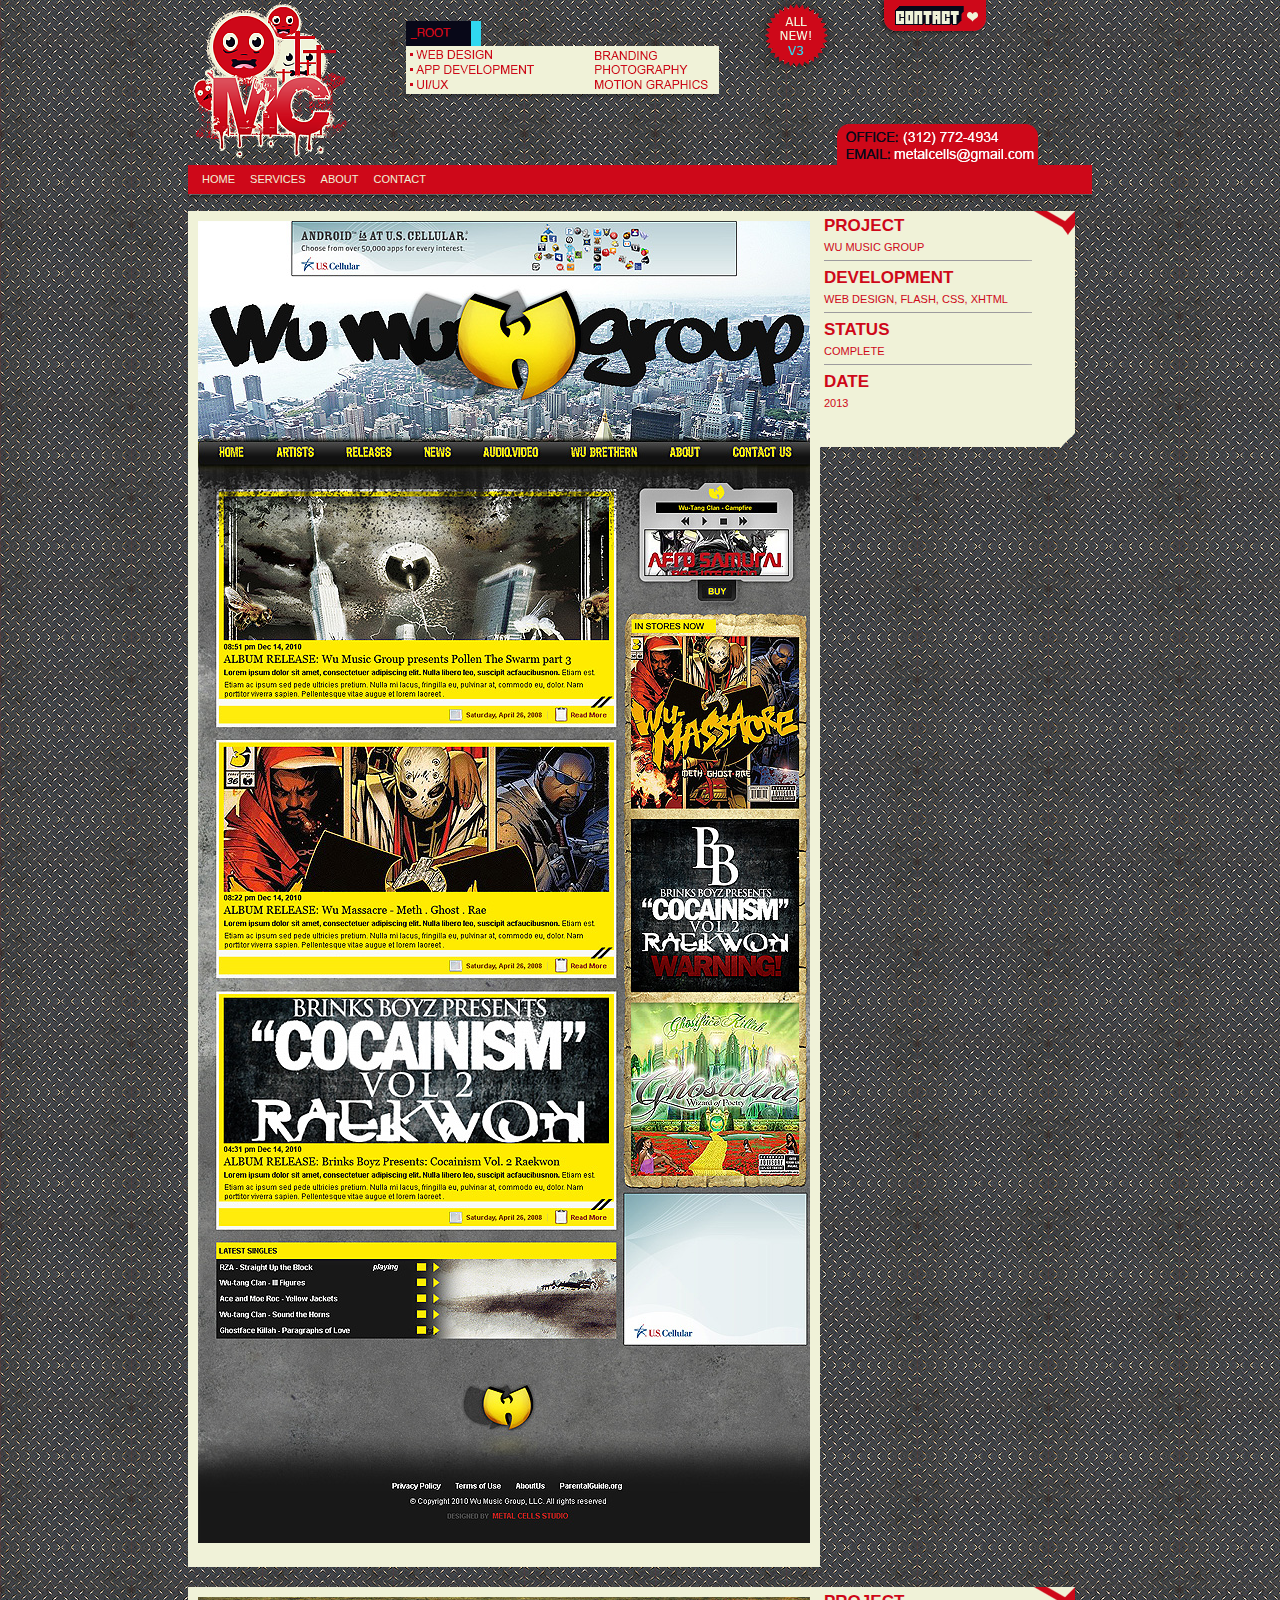
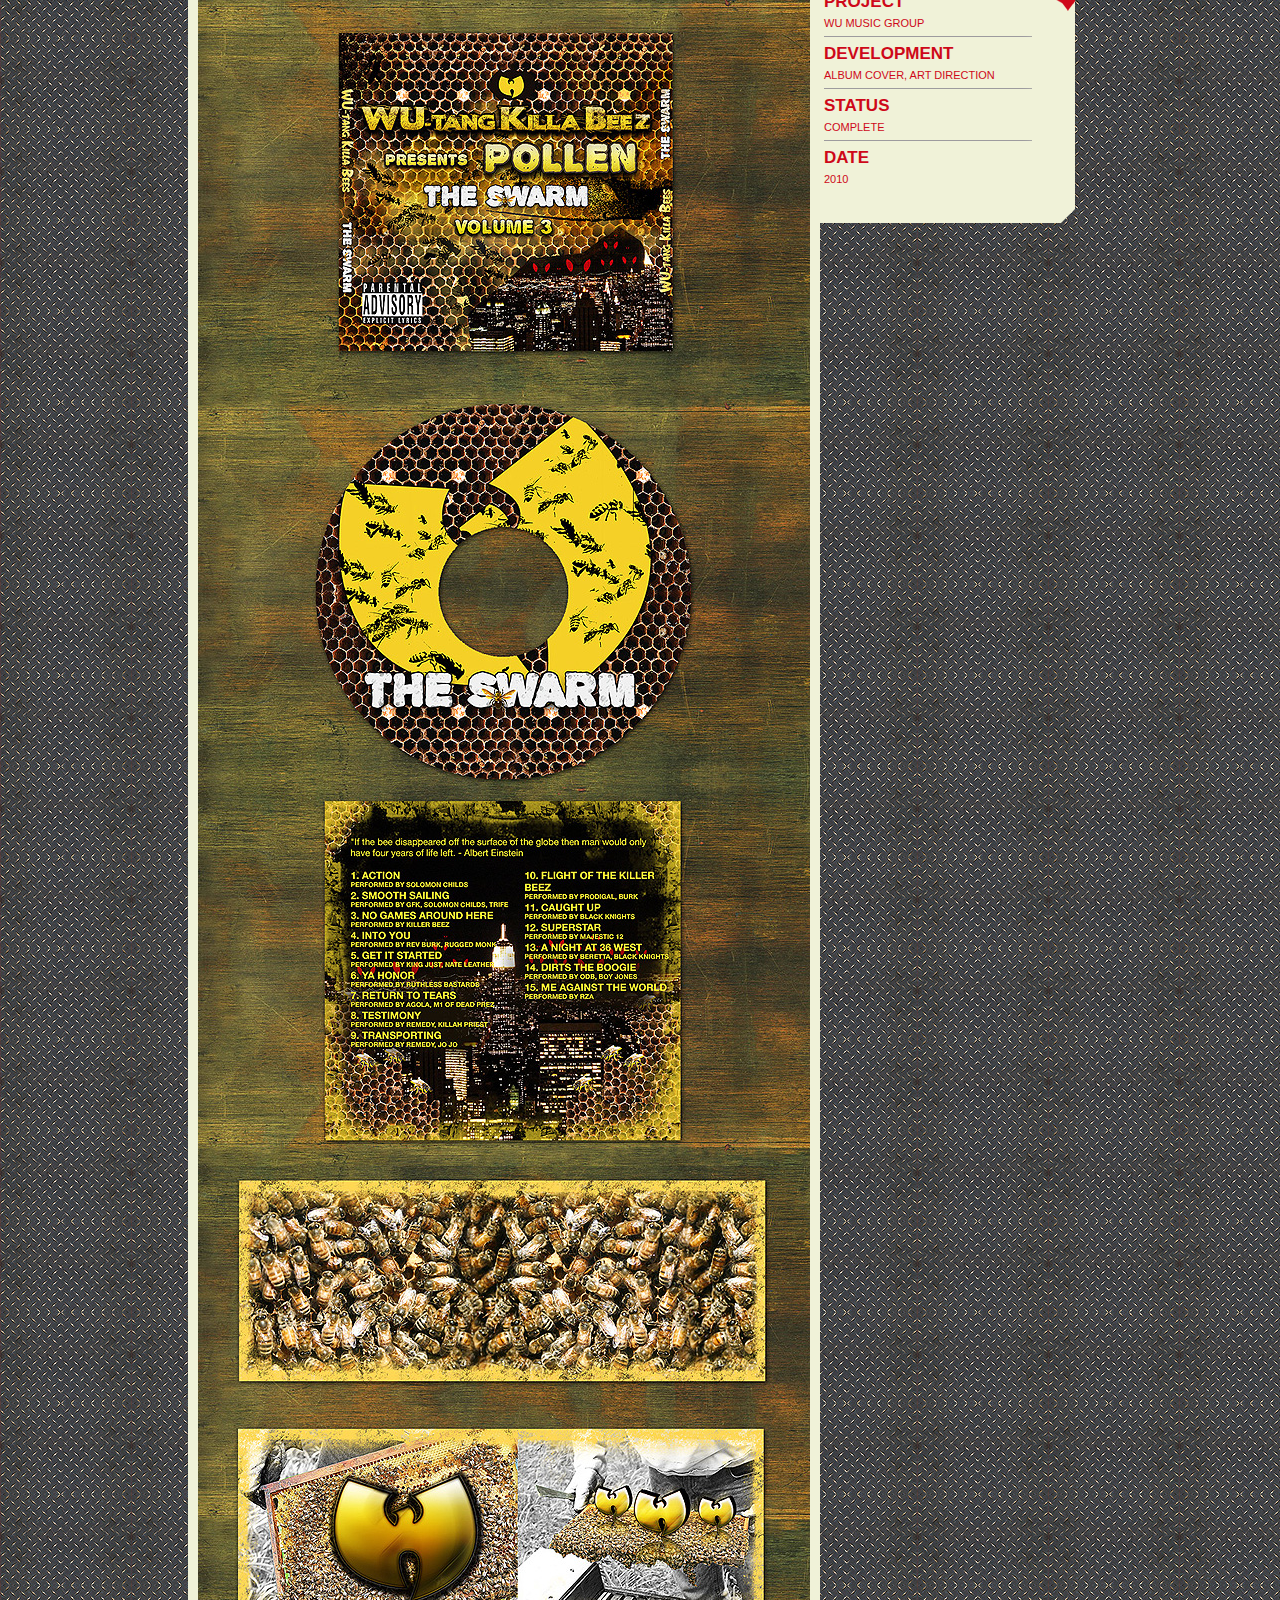
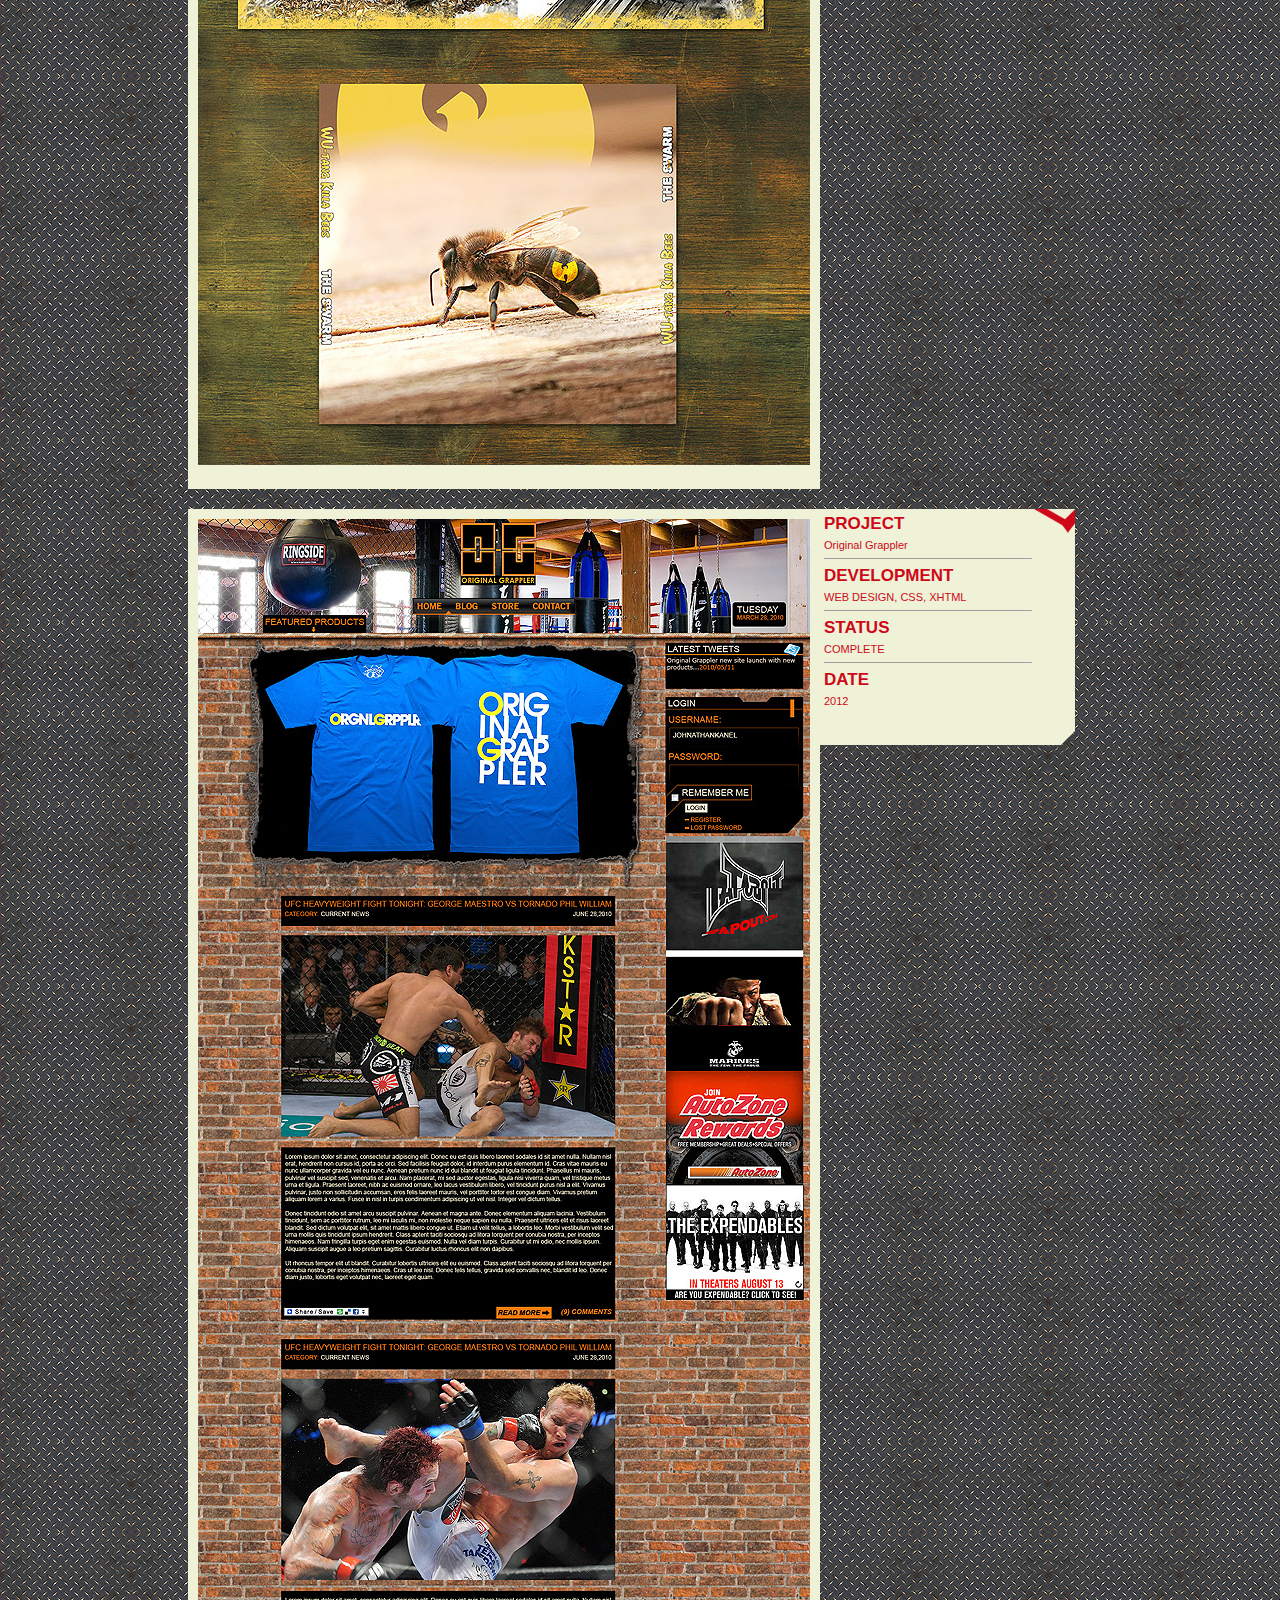
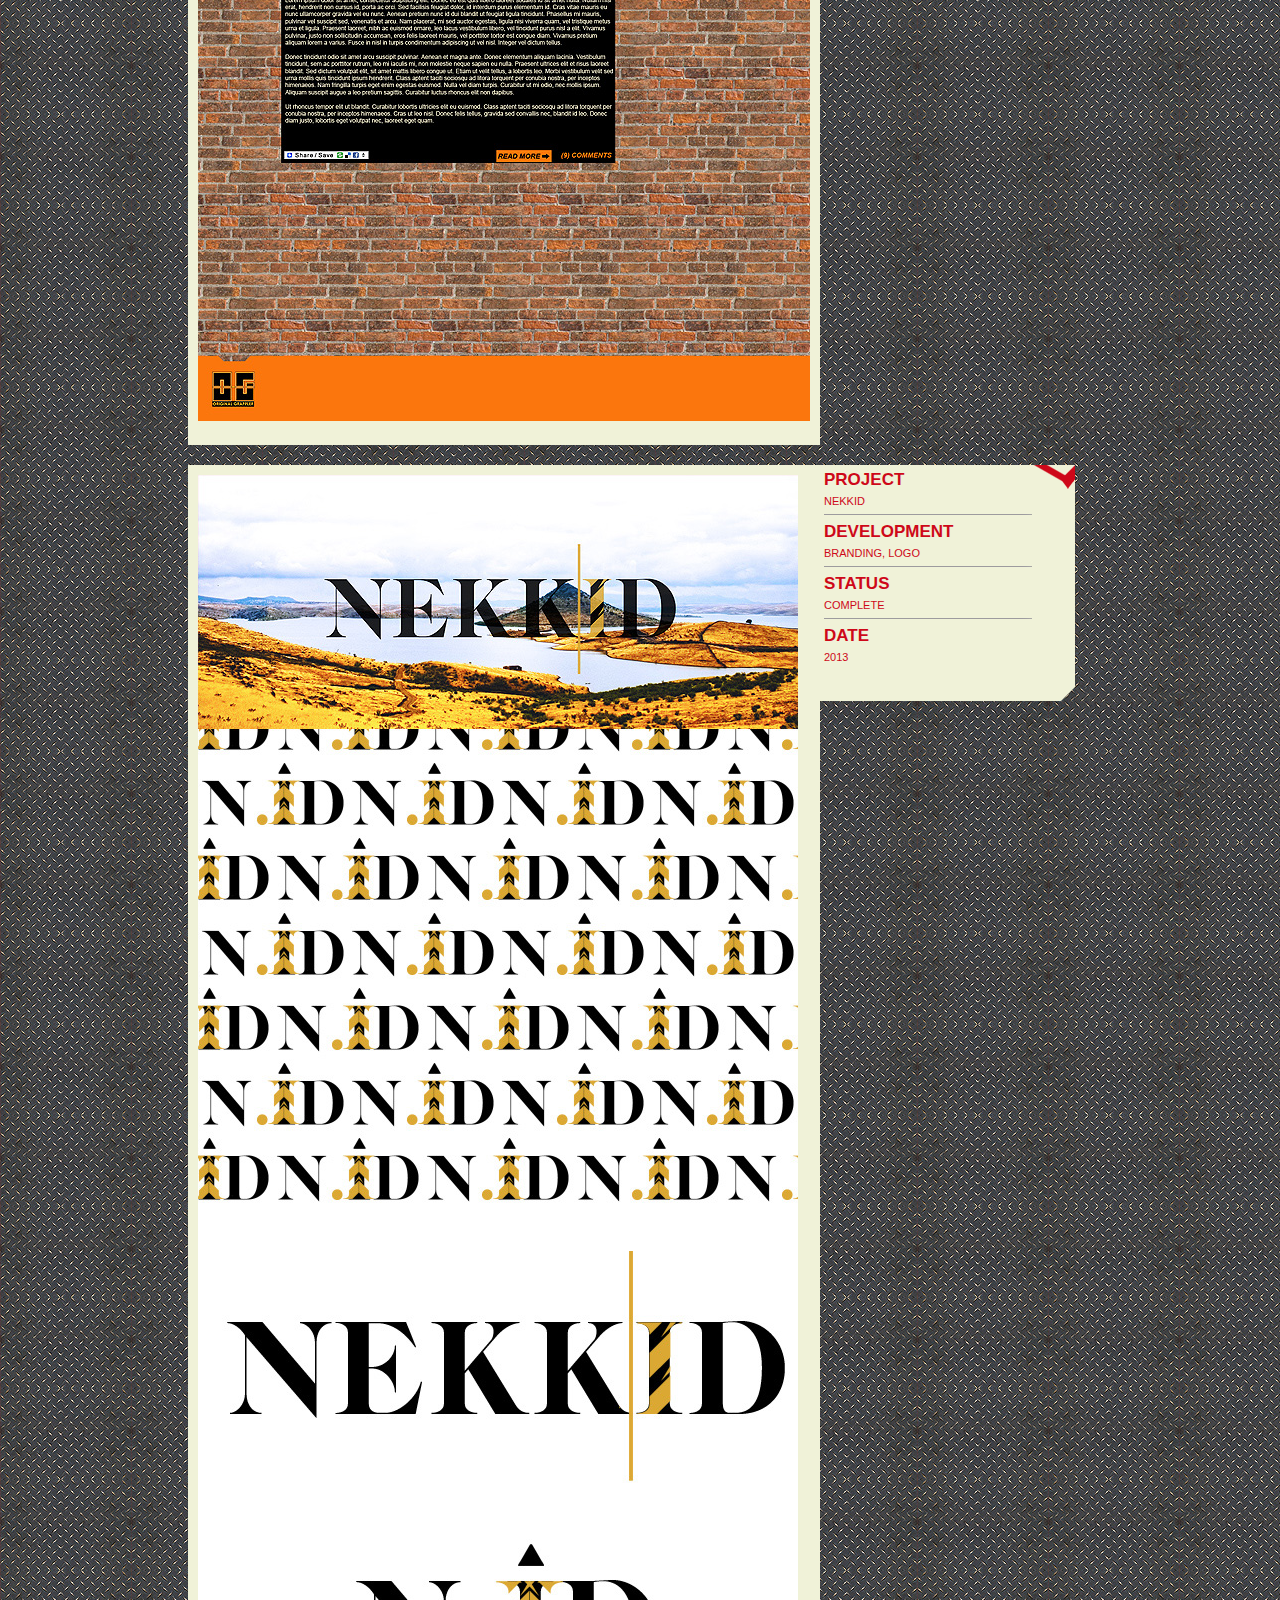
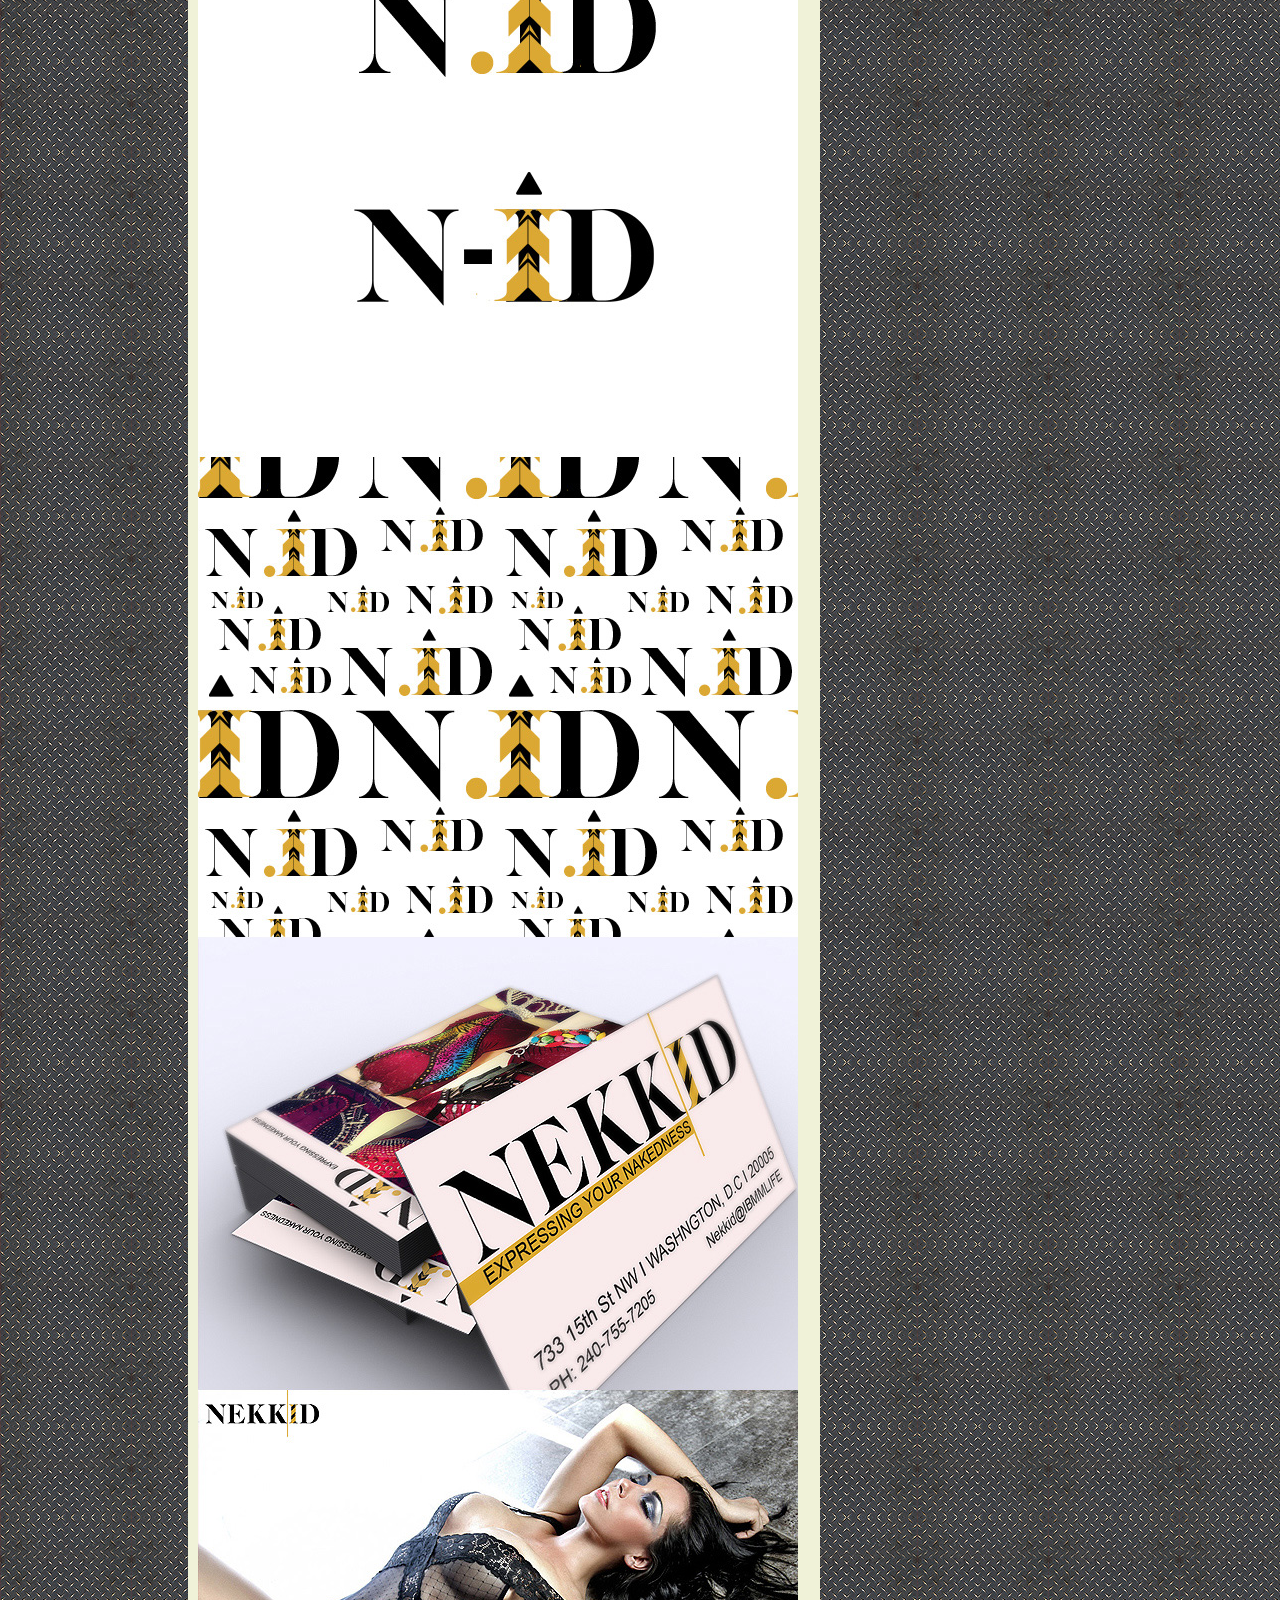
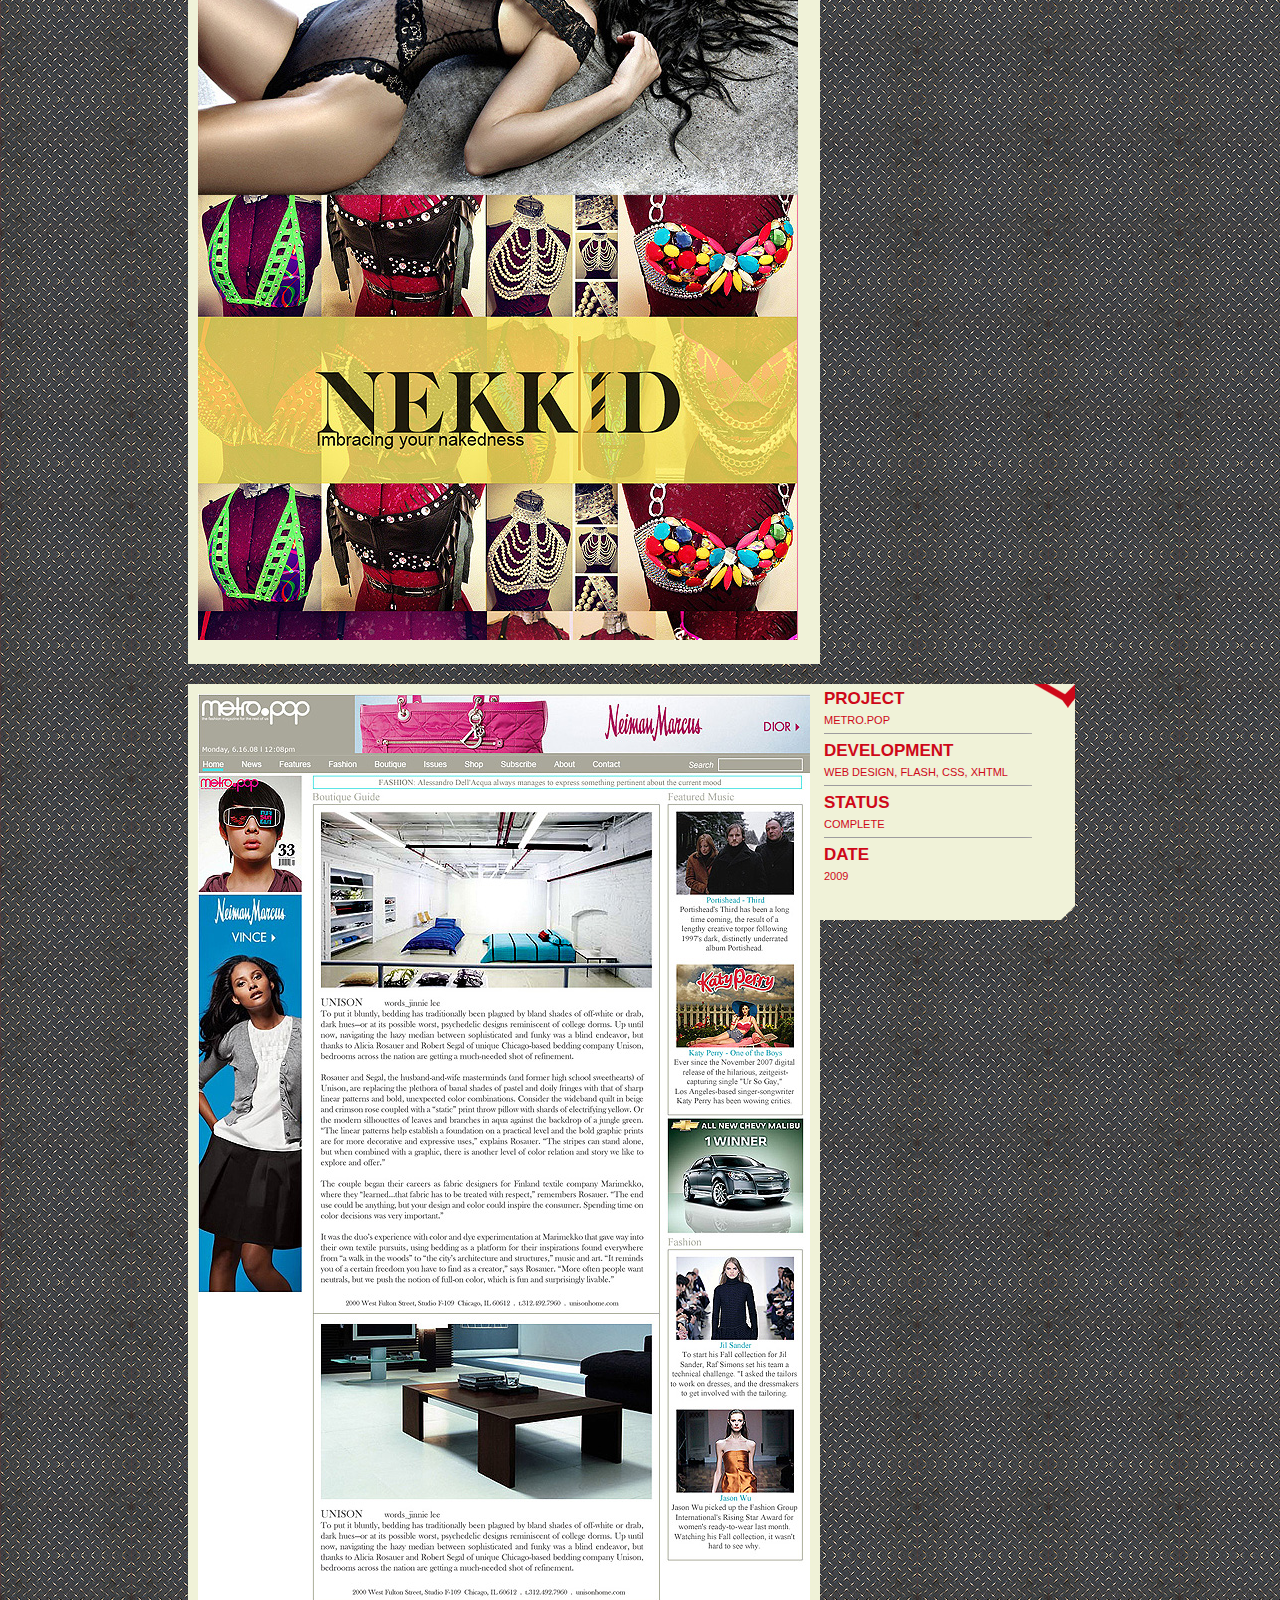
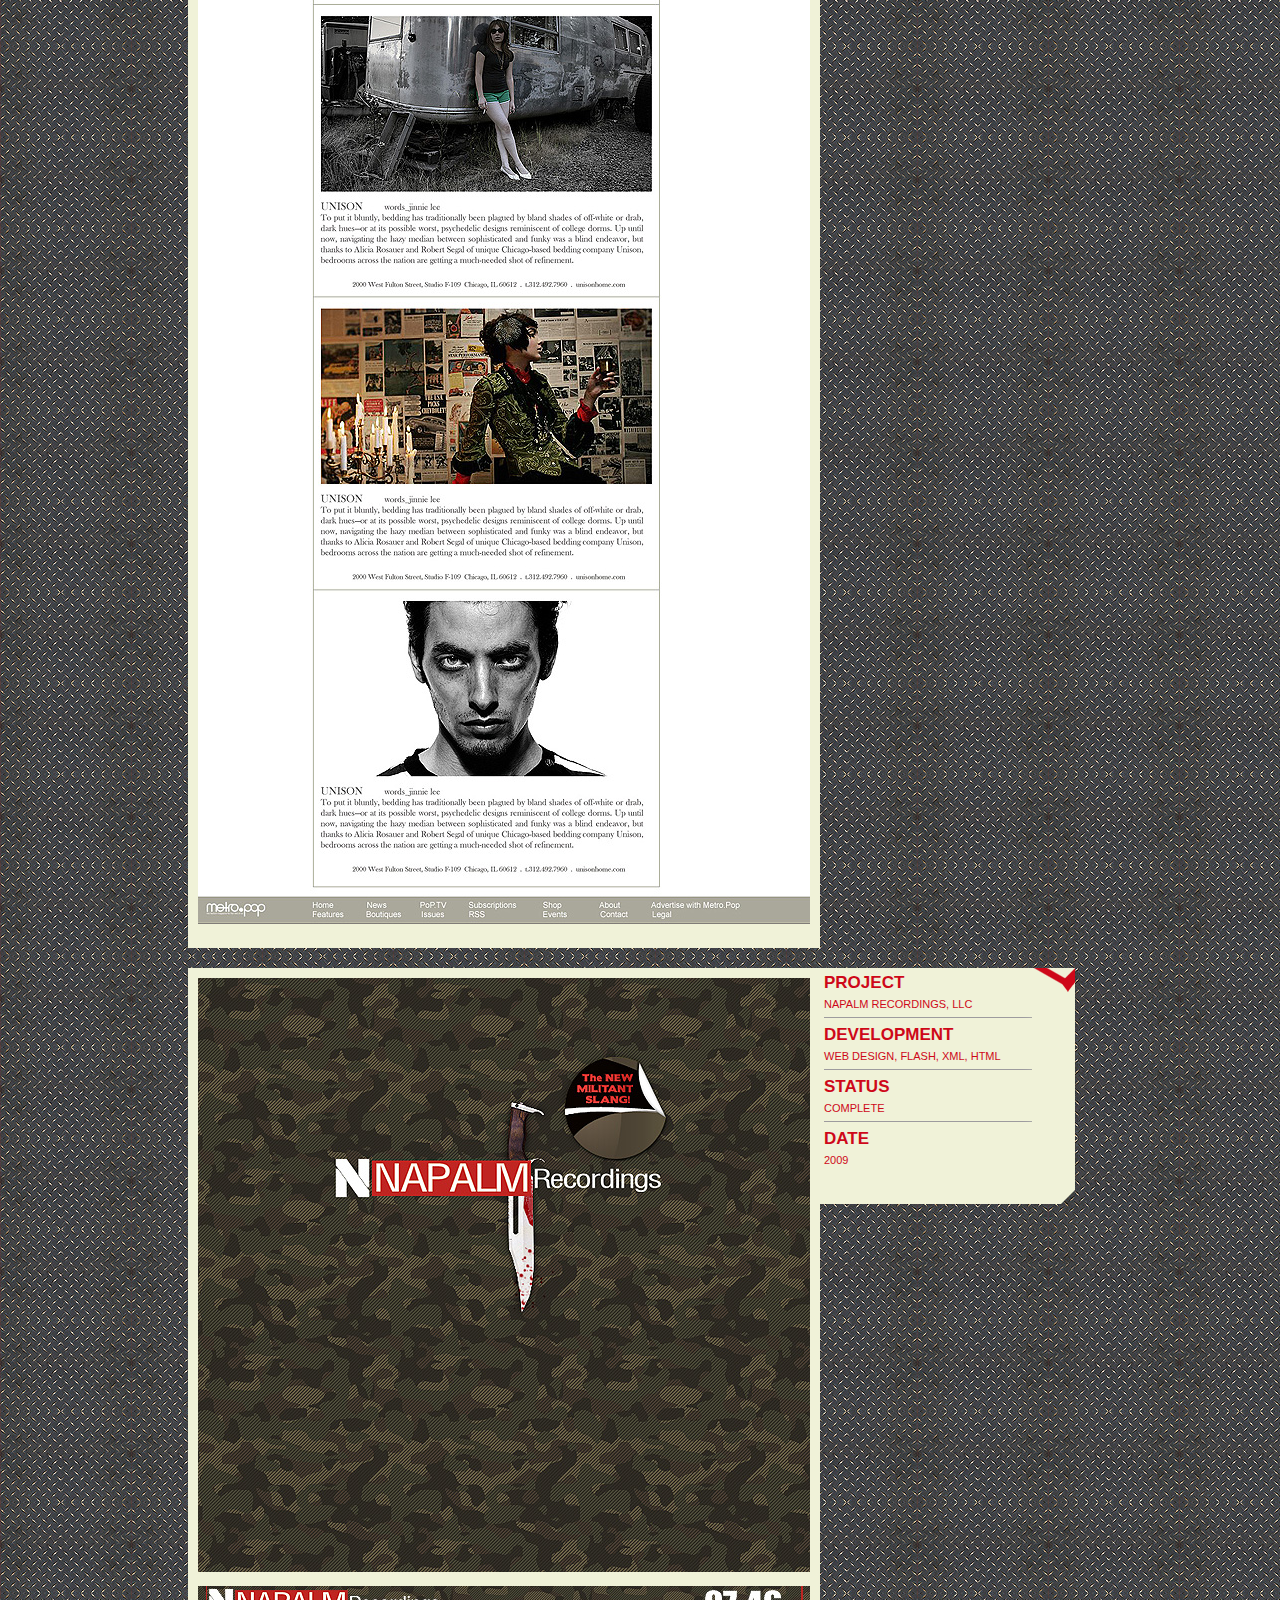
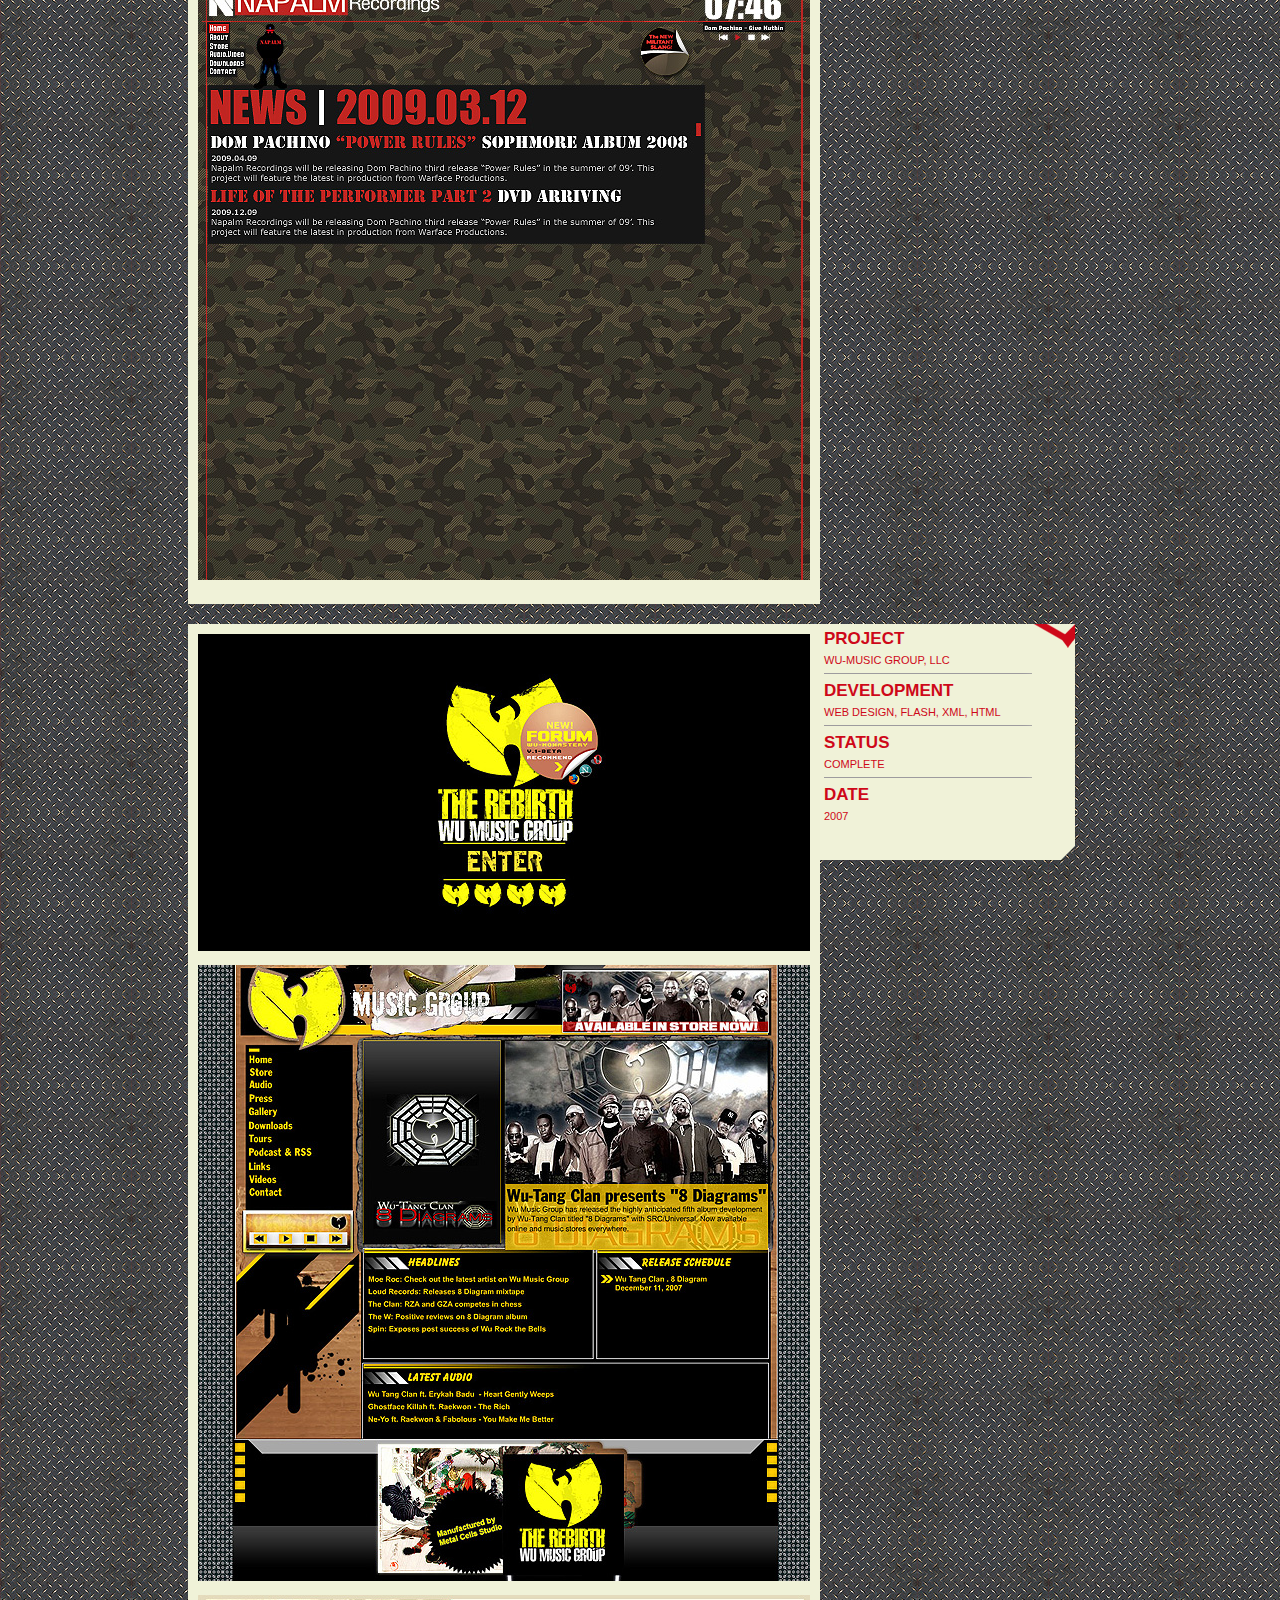
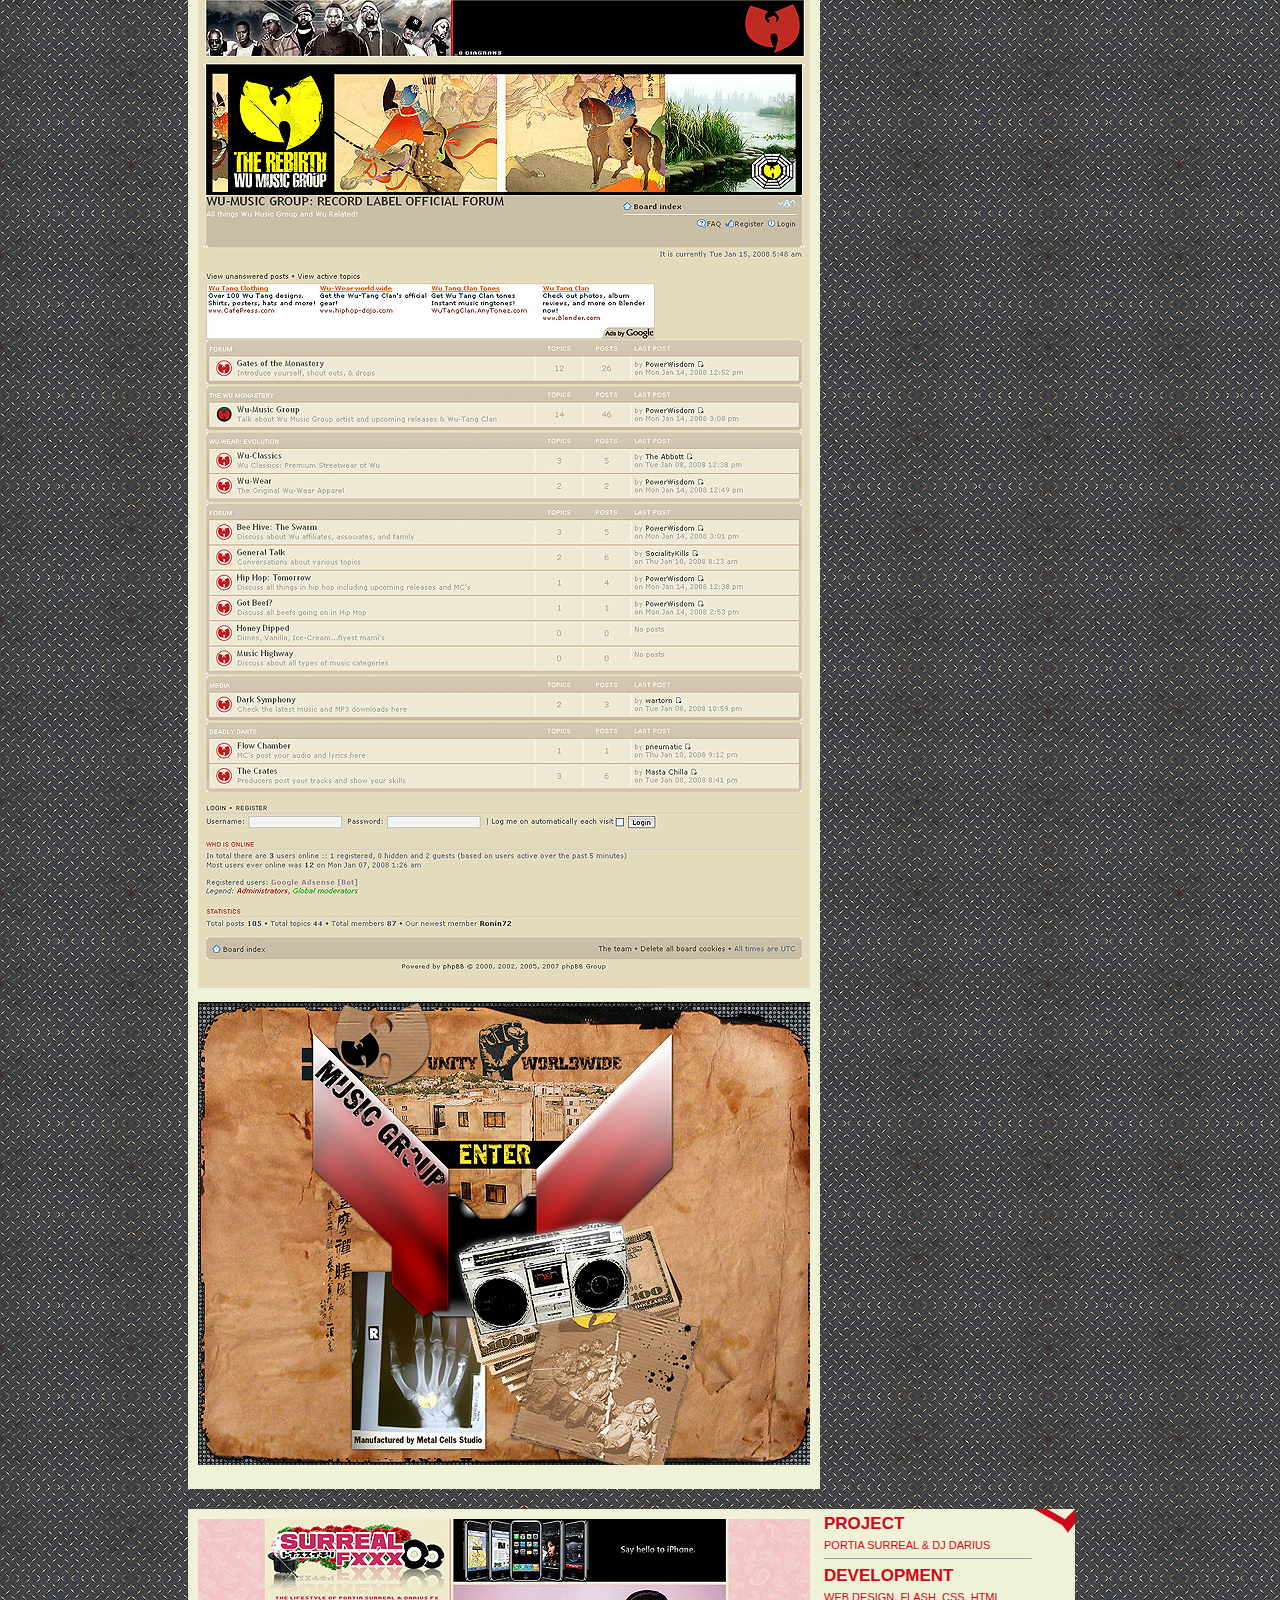
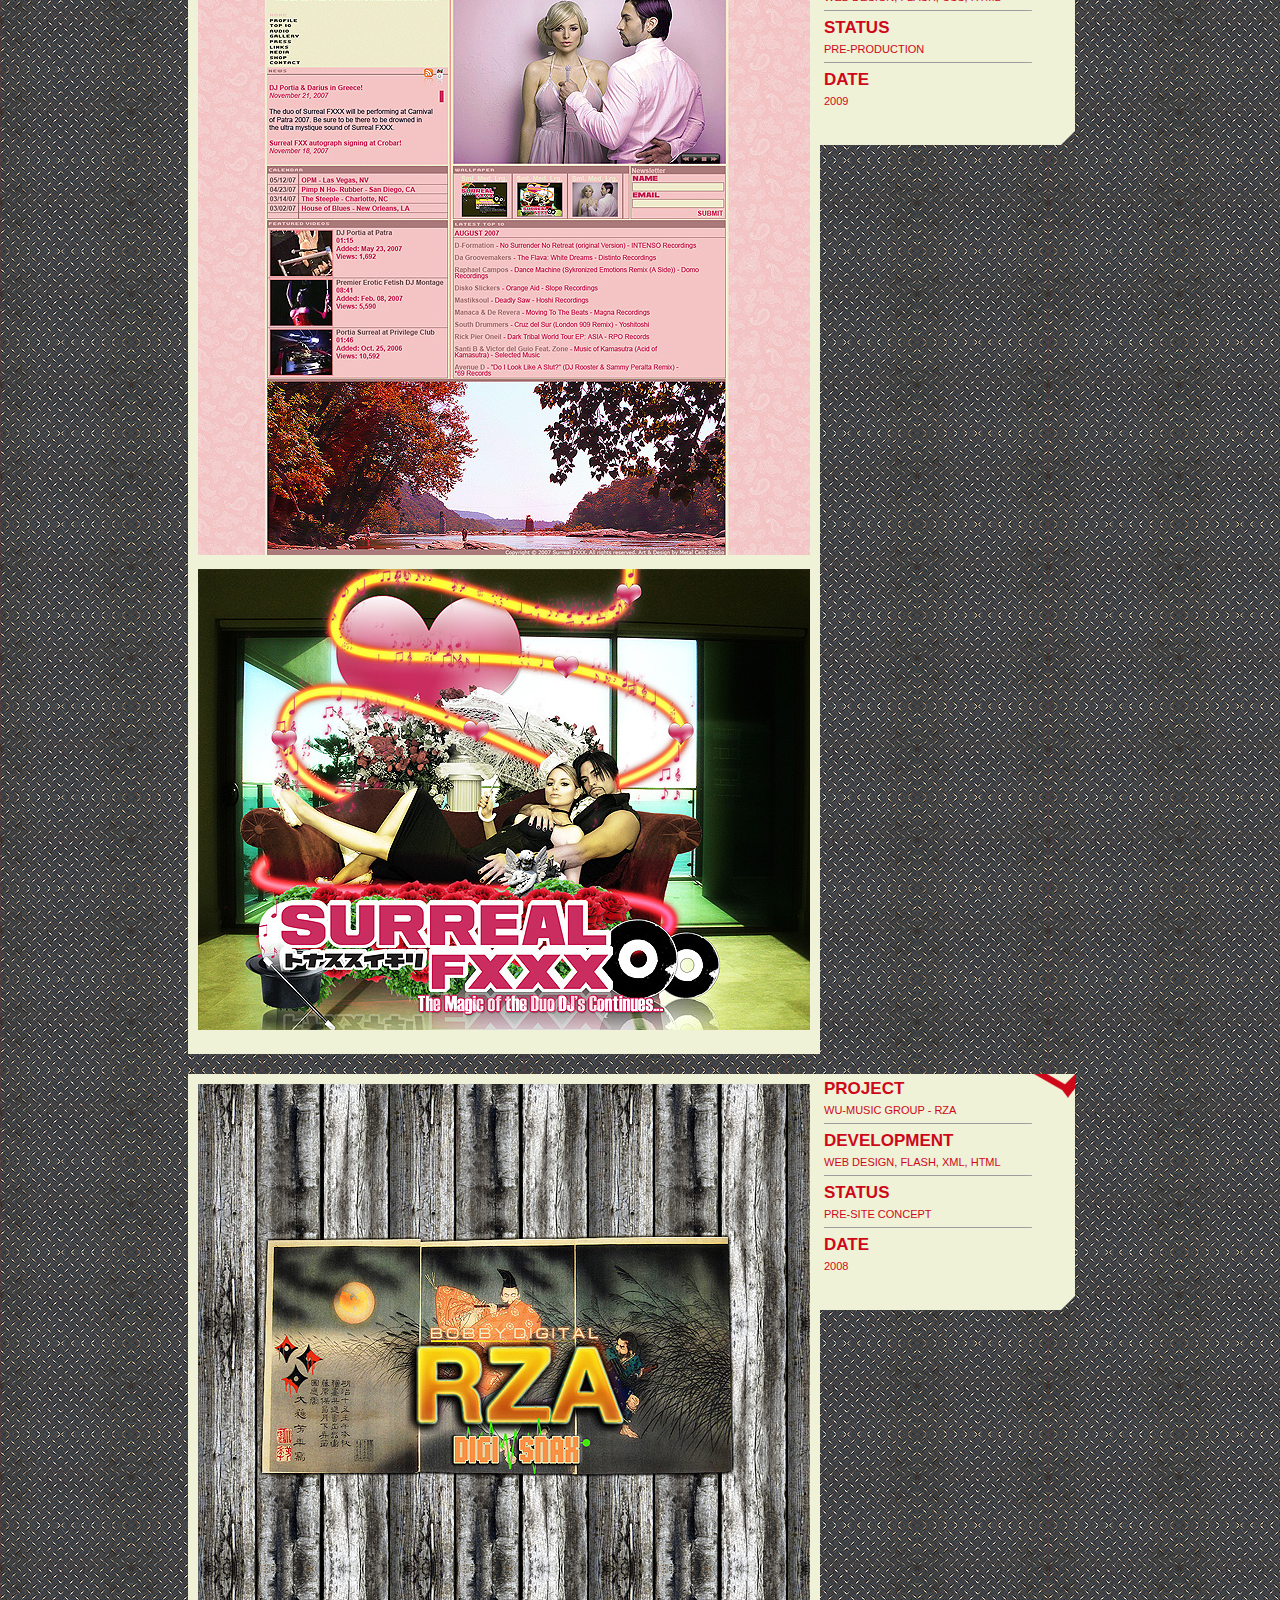
<file: index.html>
<!DOCTYPE html PUBLIC "-//W3C//DTD XHTML 1.0 Transitional//EN" "http://www.w3.org/TR/xhtml1/DTD/xhtml1-transitional.dtd">
<html xmlns="http://www.w3.org/1999/xhtml">
<head>
<meta http-equiv="Content-Type" content="text/html; charset=utf-8" />
<title>** METAL CELLS STUDIO V.3 - Tootopia **</title>
<link href="css/master.css" rel="stylesheet" type="text/css" />
<style type="text/css">
<!--
.style1 {font-size: 19px}
.style3 {font-size: 11px}
-->
</style>
</head>

<body>
<div id="divWrapper">
  <div id="divHeader">
    <div id="divLogo"><img src="images/MetalCells_Logo.png" alt="Metal Cells Logo" /></div>
	<div id="divServices"><img src="images/MetalCells_Design Services.png" alt="Design Services" /></div>
	<div id="divContact"><a href="mailto:metalcells@gmail.com"><img src="images/Contact_Btn.png" alt="Contact Btn" border="0" /></a></div>
	<div id="divContactNum"><img src="images/MetalCells_Contact.png" alt="Metal Cells Contact Info" /></div>
    <div id="divNavigation">
      <ul>
        <li><a href="Home.html">HOME</a></li>
        <li><a href="Services.html">SERVICES</a></li>
        <li><a href="About.html">ABOUT</a></li>
        <li><a href="Contact.html">CONTACT</a></li>
      </ul>
    </div>
	<div id="divNavLift"><img src="images/Red-Lift-Navigation-2.jpg" alt="Navigation asset" width="904" height="10" /></div>
  </div>
  <div id="divMainContentWrapper">
    	<div id="divMainImages"><img src="images/Wumusicgroup-websize.jpg" alt="Wu Music Group Preview" /></div>
	<div id="divProjectInfo">
	  <div id="divheading01">
	    <h1>PROJECT</h1>
	  </div>
	  <div id="divText01">
	    <p>WU MUSIC GROUP</p>
	  </div>
	  <div id="Greyline"><img src="images/Gray line.png" alt="Information Section Asset" /></div>
	  <div id="divheading02">
	    <h1>DEVELOPMENT</h1>
	  </div>
	  <div id="divText02">
	    <p>WEB DESIGN, FLASH, CSS, XHTML</p>
	  </div>
	  <div id="Greyline2"><img src="images/Gray line2.png" alt="Information Section Asset" /></div>
	  <div id="divheading03">
	    <h1>STATUS</h1>
	  </div>
	  <div id="divText03">
	    <p>COMPLETE</p>
	  </div>
	  <div id="Greyline3"><img src="images/Gray line3.png" alt="Information Section Asset" /></div>
	  <div id="divheading04">
	    <h1>DATE</h1>
	  </div>
	  <div id="divText04">
	    <p>2013</p>
	  </div>
	</div>
	<div id="divBoxside"><img src="images/Information_Box-Rght Side.png" alt="Info box asset" /></div>
    	<div id="divMainImages"><img src="images/Wu-swarm-vol3.jpg" alt="Wu Music Group Preview" /></div>
	<div id="divProjectInfo">
	  <div id="divheading01">
	    <h1>PROJECT</h1>
	  </div>
	  <div id="divText01">
	    <p>WU MUSIC GROUP</p>
	  </div>
	  <div id="Greyline"><img src="images/Gray line.png" alt="Information Section Asset" /></div>
	  <div id="divheading02">
	    <h1>DEVELOPMENT</h1>
	  </div>
	  <div id="divText02">
	    <p>ALBUM COVER, ART DIRECTION</p>
	  </div>
	  <div id="Greyline2"><img src="images/Gray line2.png" alt="Information Section Asset" /></div>
	  <div id="divheading03">
	    <h1>STATUS</h1>
	  </div>
	  <div id="divText03">
	    <p>COMPLETE</p>
	  </div>
	  <div id="Greyline3"><img src="images/Gray line3.png" alt="Information Section Asset" /></div>
	  <div id="divheading04">
	    <h1>DATE</h1>
	  </div>
	  <div id="divText04">
	    <p>2010</p>
	  </div>
	</div>
	<div id="divBoxside"><img src="images/Information_Box-Rght Side.png" alt="Info box asset" /></div>
    <div id="divMainImages"><img src="images/Original-Grappler-Website.jpg" alt="Original Grappler" /></div>
	<div id="divProjectInfo">
	  <div id="divheading01">
	    <h1>PROJECT</h1>
	  </div>
	  <div id="divText01">
	    <p>Original Grappler</p>
	  </div>
	  <div id="Greyline"><img src="images/Gray line.png" alt="Information Section Asset" /></div>
	  <div id="divheading02">
	    <h1>DEVELOPMENT</h1>
	  </div>
	  <div id="divText02">
	    <p>WEB DESIGN, CSS, XHTML</p>
	  </div>
	  <div id="Greyline2"><img src="images/Gray line2.png" alt="Information Section Asset" /></div>
	  <div id="divheading03">
	    <h1>STATUS</h1>
	  </div>
	  <div id="divText03">
	    <p>COMPLETE</p>
	  </div>
	  <div id="Greyline3"><img src="images/Gray line3.png" alt="Information Section Asset" /></div>
	  <div id="divheading04">
	    <h1>DATE</h1>
	  </div>
	  <div id="divText04">
	    <p>2012</p>
	  </div>
	</div>
	<div id="divBoxside"><img src="images/Information_Box-Rght Side.png" alt="Info box asset" /></div>
    	<div id="divMainImages"><img src="images/nekkid-webpreview.jpg" alt="Nekkid-Clothing-Line" /></div>
	<div id="divProjectInfo">
	  <div id="divheading01">
	    <h1>PROJECT</h1>
	  </div>
	  <div id="divText01">
	    <p>NEKKID</p>
	  </div>
	  <div id="Greyline"><img src="images/Gray line.png" alt="Information Section Asset" /></div>
	  <div id="divheading02">
	    <h1>DEVELOPMENT</h1>
	  </div>
	  <div id="divText02">
	    <p>BRANDING, LOGO</p>
	  </div>
	  <div id="Greyline2"><img src="images/Gray line2.png" alt="Information Section Asset" /></div>
	  <div id="divheading03">
	    <h1>STATUS</h1>
	  </div>
	  <div id="divText03">
	    <p>COMPLETE</p>
	  </div>
	  <div id="Greyline3"><img src="images/Gray line3.png" alt="Information Section Asset" /></div>
	  <div id="divheading04">
	    <h1>DATE</h1>
	  </div>
	  <div id="divText04">
	    <p>2013</p>
	  </div>
	</div>
	<div id="divBoxside"><img src="images/Information_Box-Rght Side.png" alt="Info box asset" /></div>
    	<div id="divMainImages"><img src="images/Metro.Pop_01.jpg" alt="Metro.Pop Preview" /></div>
	<div id="divProjectInfo">
	  <div id="divheading01">
	    <h1>PROJECT</h1>
	  </div>
	  <div id="divText01">
	    <p>METRO.POP</p>
	  </div>
	  <div id="Greyline"><img src="images/Gray line.png" alt="Information Section Asset" /></div>
	  <div id="divheading02">
	    <h1>DEVELOPMENT</h1>
	  </div>
	  <div id="divText02">
	    <p>WEB DESIGN, FLASH, CSS, XHTML</p>
	  </div>
	  <div id="Greyline2"><img src="images/Gray line2.png" alt="Information Section Asset" /></div>
	  <div id="divheading03">
	    <h1>STATUS</h1>
	  </div>
	  <div id="divText03">
	    <p>COMPLETE</p>
	  </div>
	  <div id="Greyline3"><img src="images/Gray line3.png" alt="Information Section Asset" /></div>
	  <div id="divheading04">
	    <h1>DATE</h1>
	  </div>
	  <div id="divText04">
	    <p>2009</p>
	  </div>
	</div>
	<div id="divBoxside"><img src="images/Information_Box-Rght Side.png" alt="Info box asset" /></div>
		<div id="divMainImages"><img src="images/Napalm-Recordings_01.jpg" alt="Napalm Recordings Site" /><img src="images/Napalm-Recordings_02.jpg" alt="Napalm_Site_02" /></div>
	<div id="divProjectInfo">
	  <div id="divheading01">
	    <h1>PROJECT</h1>
	  </div>
	  <div id="divText01">
	    <p>NAPALM RECORDINGS, LLC</p>
	  </div>
	  <div id="Greyline"><img src="images/Gray line.png" alt="Information Section Asset" /></div>
	  <div id="divheading02">
	    <h1>DEVELOPMENT</h1>
	  </div>
	  <div id="divText02">
	    <p>WEB DESIGN, FLASH, XML, HTML</p>
	  </div>
	  <div id="Greyline2"><img src="images/Gray line2.png" alt="Information Section Asset" /></div>
	  <div id="divheading03">
	    <h1>STATUS</h1>
	  </div>
	  <div id="divText03">
	    <p>COMPLETE</p>
	  </div>
	  <div id="Greyline3"><img src="images/Gray line3.png" alt="Information Section Asset" /></div>
	  <div id="divheading04">
	    <h1>DATE</h1>
	  </div>
	  <div id="divText04">
	    <p>2009</p>
	  </div>
	</div>
	<div id="divBoxside"><img src="images/Information_Box-Rght Side.png" alt="Info box asset" /></div>
		<div id="divMainImages"><img src="images/Wu_Music_Group-01.jpg" alt="Wu Music Group Splash" /><img src="images/Wu_Music_Group-02.jpg" alt="Wu Music Group Site" /><img src="images/Wu_Music_Group-03.jpg" alt="Wu-Music Group Forum" /><img src="images/Wu_Music_Group-04.jpg" alt="WU MUSIC GROUP SPLASH 2" /></div>
	<div id="divProjectInfo">
	  <div id="divheading01">
	    <h1>PROJECT</h1>
	  </div>
	  <div id="divText01">
	    <p>WU-MUSIC GROUP, LLC</p>
	  </div>
	  <div id="Greyline"><img src="images/Gray line.png" alt="Information Section Asset" /></div>
	  <div id="divheading02">
	    <h1>DEVELOPMENT</h1>
	  </div>
	  <div id="divText02">
	    <p>WEB DESIGN, FLASH, XML, HTML</p>
	  </div>
	  <div id="Greyline2"><img src="images/Gray line2.png" alt="Information Section Asset" /></div>
	  <div id="divheading03">
	    <h1>STATUS</h1>
	  </div>
	  <div id="divText03">
	    <p>COMPLETE</p>
	  </div>
	  <div id="Greyline3"><img src="images/Gray line3.png" alt="Information Section Asset" /></div>
	  <div id="divheading04">
	    <h1>DATE</h1>
	  </div>
	  <div id="divText04">
	    <p>2007</p>
	  </div>
	</div>
	<div id="divBoxside"><img src="images/Information_Box-Rght Side.png" alt="Info box asset" /></div>
	<div id="divMainImages"><img src="images/Portia_Surreal_Site.jpg" alt="DJ PORTIA SURREAL AND DJ DARIUS" /><img src="images/Portia_Surreal_Site-FXXX.jpg" alt="DJ PORTIA SURREAL AND DJ DARIUS SPLASH" /></div>
	<div id="divProjectInfo">
	  <div id="divheading01">
	    <h1>PROJECT</h1>
	  </div>
	  <div id="divText01">
	    <p>PORTIA SURREAL & DJ DARIUS</p>
	  </div>
	  <div id="Greyline"><img src="images/Gray line.png" alt="Information Section Asset" /></div>
	  <div id="divheading02">
	    <h1>DEVELOPMENT</h1>
	  </div>
	  <div id="divText02">
	    <p>WEB DESIGN, FLASH, CSS, HTML</p>
	  </div>
	  <div id="Greyline2"><img src="images/Gray line2.png" alt="Information Section Asset" /></div>
	  <div id="divheading03">
	    <h1>STATUS</h1>
	  </div>
	  <div id="divText03">
	    <p>PRE-PRODUCTION</p>
	  </div>
	  <div id="Greyline3"><img src="images/Gray line3.png" alt="Information Section Asset" /></div>
	  <div id="divheading04">
	    <h1>DATE</h1>
	  </div>
	  <div id="divText04">
	    <p>2009</p>
	  </div>
	</div>
	<div id="divBoxside"><img src="images/Information_Box-Rght Side.png" alt="Info box asset" /></div>
	<div id="divMainImages"><img src="images/RZA_DIGI_SNAX.jpg" alt="Wu Music Group RZA Splash" />
	<img src="images/RZA_DIGI_SNAX-02.jpg" alt="Wu Music Group RZA Concept" /></div>
	<div id="divProjectInfo">
	  <div id="divheading01">
	    <h1>PROJECT</h1>
	  </div>
	  <div id="divText01">
	    <p>WU-MUSIC GROUP - RZA</p>
	  </div>
	  <div id="Greyline"><img src="images/Gray line.png" alt="Information Section Asset" /></div>
	  <div id="divheading02">
	    <h1>DEVELOPMENT</h1>
	  </div>
	  <div id="divText02">
	    <p>WEB DESIGN, FLASH, XML, HTML</p>
	  </div>
	  <div id="Greyline2"><img src="images/Gray line2.png" alt="Information Section Asset" /></div>
	  <div id="divheading03">
	    <h1>STATUS</h1>
	  </div>
	  <div id="divText03">
	    <p>PRE-SITE CONCEPT</p>
	  </div>
	  <div id="Greyline3"><img src="images/Gray line3.png" alt="Information Section Asset" /></div>
	  <div id="divheading04">
	    <h1>DATE</h1>
	  </div>
	  <div id="divText04">
	    <p>2008</p>
	  </div>
	</div>
	<div id="divBoxside"><img src="images/Information_Box-Rght Side.png" alt="Info box asset" /></div>
	<div id="divMainImages"><img src="images/RMC-Martin-Ksohoh-01.jpg" alt="RED MONKEY CONCEPT" />
	<img src="images/RMC-Martin-Ksohoh-02.jpg" alt="RED MONKEY CONCEPT 2" /><img src="images/RMC-Martin-Ksohoh-03.jpg" alt="RED MONKEY CONCEPT 3" /></div>
	<div id="divProjectInfo">
	  <div id="divheading01">
	    <h1>PROJECT</h1>
	  </div>
	  <div id="divText01">
	    <p>RMC MARTIN KSOHOH</p>
	  </div>
	  <div id="Greyline"><img src="images/Gray line.png" alt="Information Section Asset" /></div>
	  <div id="divheading02">
	    <h1>DEVELOPMENT</h1>
	  </div>
	  <div id="divText02">
	    <p>WEB DESIGN, FLASH, XML, HTML</p>
	  </div>
	  <div id="Greyline2"><img src="images/Gray line2.png" alt="Information Section Asset" /></div>
	  <div id="divheading03">
	    <h1>STATUS</h1>
	  </div>
	  <div id="divText03">
	    <p>PRE-SITE CONCEPT</p>
	  </div>
	  <div id="Greyline3"><img src="images/Gray line3.png" alt="Information Section Asset" /></div>
	  <div id="divheading04">
	    <h1>DATE</h1>
	  </div>
	  <div id="divText04">
	    <p>2007</p>
	  </div>
	</div>
	<div id="divBoxside"><img src="images/Information_Box-Rght Side.png" alt="Info box asset" /></div>
	<div id="divMainImages"><img src="images/Inkslingers-Concept.jpg" alt="Inkslingers Concept Art" /></div>
	<div id="divProjectInfo">
	  <div id="divheading01">
	    <h1>PROJECT</h1>
	  </div>
	  <div id="divText01">
	    <p>INK SLINGERS</p>
	  </div>
	  <div id="Greyline"><img src="images/Gray line.png" alt="Information Section Asset" /></div>
	  <div id="divheading02">
	    <h1>DEVELOPMENT</h1>
	  </div>
	  <div id="divText02">
	    <p>ART DIRECTION, FLASH, HTML</p>
	  </div>
	  <div id="Greyline2"><img src="images/Gray line2.png" alt="Information Section Asset" /></div>
	  <div id="divheading03">
	    <h1>STATUS</h1>
	  </div>
	  <div id="divText03">
	    <p>SPLASH CONCEPT</p>
	  </div>
	  <div id="Greyline3"><img src="images/Gray line3.png" alt="Information Section Asset" /></div>
	  <div id="divheading04">
	    <h1>DATE</h1>
	  </div>
	  <div id="divText04">
	    <p>2007</p>
	  </div>
	</div>
	<div id="divBoxside"><img src="images/Information_Box-Rght Side.png" alt="Info box asset" /></div>
	<div id="divMainImages"><img src="images/Live_Mechanics_01.jpg" alt="LIVE MECHANICS 2007 SITE" /><img src="images/Live_Mechanics_03.jpg" alt="LIVE MECHANICS 2007 CONCEPT" /></div>
	<div id="divProjectInfo">
	  <div id="divheading01">
	    <h1>PROJECT</h1>
	  </div>
	  <div id="divText01">
	    <p>LIVE MECHANICS</p>
	  </div>
	  <div id="Greyline"><img src="images/Gray line.png" alt="Information Section Asset" /></div>
	  <div id="divheading02">
	    <h1>DEVELOPMENT</h1>
	  </div>
	  <div id="divText02">
	    <p>ART DIRECTION, FLASH, HTML</p>
	  </div>
	  <div id="Greyline2"><img src="images/Gray line2.png" alt="Information Section Asset" /></div>
	  <div id="divheading03">
	    <h1>STATUS</h1>
	  </div>
	  <div id="divText03">
	    <p>COMPLETE</p>
	  </div>
	  <div id="Greyline3"><img src="images/Gray line3.png" alt="Information Section Asset" /></div>
	  <div id="divheading04">
	    <h1>DATE</h1>
	  </div>
	  <div id="divText04">
	    <p>2007</p>
	  </div>
	</div>
	<div id="divBoxside"><img src="images/Information_Box-Rght Side.png" alt="Info box asset" /></div>
	<div id="divMainImages"><img src="images/Live_Mechanics_02.jpg" alt="LIVE MECHANICS SITE 2008" /></div>
	<div id="divProjectInfo">
	  <div id="divheading01">
	    <h1>PROJECT</h1>
	  </div>
	  <div id="divText01">
	    <p>LIVE MECHANICS</p>
	  </div>
	  <div id="Greyline"><img src="images/Gray line.png" alt="Information Section Asset" /></div>
	  <div id="divheading02">
	    <h1>DEVELOPMENT</h1>
	  </div>
	  <div id="divText02">
	    <p>ART DIRECTION, FLASH, HTML</p>
	  </div>
	  <div id="Greyline2"><img src="images/Gray line2.png" alt="Information Section Asset" /></div>
	  <div id="divheading03">
	    <h1>STATUS</h1>
	  </div>
	  <div id="divText03">
	    <p>COMPLETE</p>
	  </div>
	  <div id="Greyline3"><img src="images/Gray line3.png" alt="Information Section Asset" /></div>
	  <div id="divheading04">
	    <h1>DATE</h1>
	  </div>
	  <div id="divText04">
	    <p>2008</p>
	  </div>
	</div>
	<div id="divBoxside"><img src="images/Information_Box-Rght Side.png" alt="Info box asset" /></div>
    <div id="divMainImages"><img src="images/Supa-Street-Apparel.jpg" alt="Supa-Street-Home-Decor" /><img src="images/Supa-Street-Apparel-Logos.jpg" alt="Supa-Street-Home-Decor" /></div>
	<div id="divProjectInfo">
	  <div id="divheading01">
	    <h1>PROJECT</h1>
	  </div>
	  <div id="divText01">
	    <p>SUPA STREET</p>
	  </div>
	  <div id="Greyline"><img src="images/Gray line.png" alt="Information Section Asset" /></div>
	  <div id="divheading02">
	    <h1>DEVELOPMENT</h1>
	  </div>
	  <div id="divText02">
	    <p>ART DIRECTION, FLASH, HTML</p>
	  </div>
	  <div id="Greyline2"><img src="images/Gray line2.png" alt="Information Section Asset" /></div>
	  <div id="divheading03">
	    <h1>STATUS</h1>
	  </div>
	  <div id="divText03">
	    <p>COMPLETE</p>
	  </div>
	  <div id="Greyline3"><img src="images/Gray line3.png" alt="Information Section Asset" /></div>
	  <div id="divheading04">
	    <h1>DATE</h1>
	  </div>
	  <div id="divText04">
	    <p>2008</p>
	  </div>
	</div>
	<div id="divBoxside"><img src="images/Information_Box-Rght Side.png" alt="Info box asset" /></div>
	<div id="divMainImages"><img src="images/Logo_Collection.jpg" alt="METAL CELLS LOGO CONCEPTS" /></div>
	<div id="divProjectInfo">
	  <div id="divheading01">
	    <h1>PROJECT</h1>
	  </div>
	  <div id="divText01">
	    <p>VARIOUS LOGO CONCEPTS</p>
	  </div>
	  <div id="Greyline"><img src="images/Gray line.png" alt="Information Section Asset" /></div>
	  <div id="divheading02">
	    <h1>DEVELOPMENT</h1>
	  </div>
	  <div id="divText02">
	    <p>ART DIRECTION, LOGO DESIGN</p>
	  </div>
	  <div id="Greyline2"><img src="images/Gray line2.png" alt="Information Section Asset" /></div>
	  <div id="divheading03">
	    <h1>STATUS</h1>
	  </div>
	  <div id="divText03">
	    <p>COMPLETE</p>
	  </div>
	  <div id="Greyline3"><img src="images/Gray line3.png" alt="Information Section Asset" /></div>
	  <div id="divheading04">
	    <h1>DATE</h1>
	  </div>
	  <div id="divText04">
	    <p>2007</p>
	  </div>
	</div>
	<div id="divBoxside"><img src="images/Information_Box-Rght Side.png" alt="Info box asset" /></div>
	<div id="divMainImages"><img src="images/Lilian's-Revenge.jpg" alt="Metal Cells Studio Design" /><img src="images/A-Secret-in-the-Forest.jpg" alt="Metal Cells Studio Design" /></div>
	<div id="divProjectInfo">
	  <div id="divheading01">
	    <h1>PROJECT</h1>
	  </div>
	  <div id="divText01">
	    <p>METAL CELLS STUDIO: 2007 COLLECTION</p>
	  </div>
	  <div id="Greyline"><img src="images/Gray line.png" alt="Information Section Asset" /></div>
	  <div id="divheading02">
	    <h1>DEVELOPMENT</h1>
	  </div>
	  <div id="divText02">
	    <p>ART DIRECTION, GRAPHIC DESIGN</p>
	  </div>
	  <div id="Greyline2"><img src="images/Gray line2.png" alt="Information Section Asset" /></div>
	  <div id="divheading03">
	    <h1>STATUS</h1>
	  </div>
	  <div id="divText03">
	    <p>COMPLETE</p>
	  </div>
	  <div id="Greyline3"><img src="images/Gray line3.png" alt="Information Section Asset" /></div>
	  <div id="divheading04">
	    <h1>DATE</h1>
	  </div>
	  <div id="divText04">
	    <p>2007</p>
	  </div>
	</div>
	<div id="divBoxside"><img src="images/Information_Box-Rght Side.png" alt="Info box asset" /></div>
	<div id="divMainImages"><img src="images/Metal-CELLS-x-Wu-Tang.jpg" alt="METAL CELLS BRAND WU-TANG DESIGN" /></div>
	<div id="divProjectInfo">
	  <div id="divheading01">
	    <h1>PROJECT</h1>
	  </div>
	  <div id="divText01">
	    <p>METAL CELLS X WU-TANG</p>
	  </div>
	  <div id="Greyline"><img src="images/Gray line.png" alt="Information Section Asset" /></div>
	  <div id="divheading02">
	    <h1>DEVELOPMENT</h1>
	  </div>
	  <div id="divText02">
	    <p>ART DIRECTION, PRINT</p>
	  </div>
	  <div id="Greyline2"><img src="images/Gray line2.png" alt="Information Section Asset" /></div>
	  <div id="divheading03">
	    <h1>STATUS</h1>
	  </div>
	  <div id="divText03">
	    <p>COMPLETE</p>
	  </div>
	  <div id="Greyline3"><img src="images/Gray line3.png" alt="Information Section Asset" /></div>
	  <div id="divheading04">
	    <h1>DATE</h1>
	  </div>
	  <div id="divText04">
	    <p>2007</p>
	  </div>
	</div>
	<div id="divBoxside"><img src="images/Information_Box-Rght Side.png" alt="Info box asset" /></div>
	<div id="divMainImages"><img src="images/Akatriel-Lovecraft_01.jpg" alt="AKATRIEL LOVECRAFT PRINT" /><img src="images/Akatriel-Lovecraft_02.jpg" alt="AKATRIEL LOVECRAFT WEBSITE" /><img src="images/Akatriel-Lovecraft_03.jpg" alt="AKATRIEL LOVECRAFT PRINT" /></div>
	<div id="divProjectInfo">
	  <div id="divheading01">
	    <h1>PROJECT</h1>
	  </div>
	  <div id="divText01">
	    <p>AKATRIEL LOVECRAFT: THE CURSE</p>
	  </div>
	  <div id="Greyline"><img src="images/Gray line.png" alt="Information Section Asset" /></div>
	  <div id="divheading02">
	    <h1>DEVELOPMENT</h1>
	  </div>
	  <div id="divText02">
	    <p>AUDIO PRODUCTION, WEB DESIGN, FLASH, HTML, ART DIRECTION, PRINT</p>
	  </div>
	  <div id="Greyline2"><img src="images/Gray line2.png" alt="Information Section Asset" /></div>
	  <div id="divheading03">
	    <h1>STATUS</h1>
	  </div>
	  <div id="divText03">
	    <p>COMPLETE</p>
	  </div>
	  <div id="Greyline3"><img src="images/Gray line3.png" alt="Information Section Asset" /></div>
	  <div id="divheading04">
	    <h1>DATE</h1>
	  </div>
	  <div id="divText04">
	    <p>2007</p>
	  </div>
	</div>
	<div id="divBoxside"><img src="images/Information_Box-Rght Side.png" alt="Info box asset" /></div>
	<div id="divMainImages"><img src="images/Metal-Cells-V2.jpg" alt="METAL CELLS V2 VERSION" /></div>
	<div id="divProjectInfo">
	  <div id="divheading01">
	    <h1>PROJECT</h1>
	  </div>
	  <div id="divText01">
	    <p>METAL CELLS STUDIO V.2</p>
	  </div>
	  <div id="Greyline"><img src="images/Gray line.png" alt="Information Section Asset" /></div>
	  <div id="divheading02">
	    <h1>DEVELOPMENT</h1>
	  </div>
	  <div id="divText02">
	    <p>WEB DESIGN, FLASH, HTML, ART DIRECTION</p>
	  </div>
	  <div id="Greyline2"><img src="images/Gray line2.png" alt="Information Section Asset" /></div>
	  <div id="divheading03">
	    <h1>STATUS</h1>
	  </div>
	  <div id="divText03">
	    <p>COMPLETE</p>
	  </div>
	  <div id="Greyline3"><img src="images/Gray line3.png" alt="Information Section Asset" /></div>
	  <div id="divheading04">
	    <h1>DATE</h1>
	  </div>
	  <div id="divText04">
	    <p>2007</p>
	  </div>
	</div>
	<div id="divBoxside"><img src="images/Information_Box-Rght Side.png" alt="Info box asset" /></div>
	<div id="divMainImages"><img src="images/Napalm_Recordings_02.jpg" alt="NAPALM RECORDINGS SPLASH" /><img src="images/Napalm_Recordings_01.jpg" alt="Dom Pachino V2 Site" /><img src="images/Napalm_Recordings_03.jpg" alt="NAPALM RECORDINGS SITE CONCEPT" /></div>
	<div id="divProjectInfo">
	  <div id="divheading01">
	    <h1>PROJECT</h1>
	  </div>
	  <div id="divText01">
	    <p>KILLARMY'S DOM PACHINO</p>
	  </div>
	  <div id="Greyline"><img src="images/Gray line.png" alt="Information Section Asset" /></div>
	  <div id="divheading02">
	    <h1>DEVELOPMENT</h1>
	  </div>
	  <div id="divText02">
	    <p>CSS, ART DIRECTION, FLASH, HTML</p>
	  </div>
	  <div id="Greyline2"><img src="images/Gray line2.png" alt="Information Section Asset" /></div>
	  <div id="divheading03">
	    <h1>STATUS</h1>
	  </div>
	  <div id="divText03">
	    <p>COMPLETE</p>
	  </div>
	  <div id="Greyline3"><img src="images/Gray line3.png" alt="Information Section Asset" /></div>
	  <div id="divheading04">
	    <h1>DATE</h1>
	  </div>
	  <div id="divText04">
	    <p>2006</p>
	  </div>
	</div>
	<div id="divBoxside"><img src="images/Information_Box-Rght Side.png" alt="Info box asset" /></div>
	<div id="divMainImages"><img src="images/Napalm-Recordings_logos.jpg" alt="NAPALM LOGOS" /></div>
	<div id="divProjectInfo">
	  <div id="divheading01">
	    <h1>PROJECT</h1>
	  </div>
	  <div id="divText01">
	    <p>KILLARMY'S DOM PACHINO</p>
	  </div>
	  <div id="Greyline"><img src="images/Gray line.png" alt="Information Section Asset" /></div>
	  <div id="divheading02">
	    <h1>DEVELOPMENT</h1>
	  </div>
	  <div id="divText02">
	    <p>LOGOS, BRANDING, ART DIRECTION</p>
	  </div>
	  <div id="Greyline2"><img src="images/Gray line2.png" alt="Information Section Asset" /></div>
	  <div id="divheading03">
	    <h1>STATUS</h1>
	  </div>
	  <div id="divText03">
	    <p>COMPLETE</p>
	  </div>
	  <div id="Greyline3"><img src="images/Gray line3.png" alt="Information Section Asset" /></div>
	  <div id="divheading04">
	    <h1>DATE</h1>
	  </div>
	  <div id="divText04">
	    <p>2007</p>
	  </div>
	</div>
	<div id="divBoxside"><img src="images/Information_Box-Rght Side.png" alt="Info box asset" /></div>
    <div id="divMainImages"><img src="images/dom-pachino-photography.jpg" alt="Dom-Pachino-Photography" /></div>
	<div id="divProjectInfo">
	  <div id="divheading01">
	    <h1>PROJECT</h1>
	  </div>
	  <div id="divText01">
	    <p>DOM PACHINO</p>
	  </div>
	  <div id="Greyline"><img src="images/Gray line.png" alt="Information Section Asset" /></div>
	  <div id="divheading02">
	    <h1>DEVELOPMENT</h1>
	  </div>
	  <div id="divText02">
	    <p>PHOTOGRAPHY</p>
	  </div>
	  <div id="Greyline2"><img src="images/Gray line2.png" alt="Information Section Asset" /></div>
	  <div id="divheading03">
	    <h1>STATUS</h1>
	  </div>
	  <div id="divText03">
	    <p>COMPLETE</p>
	  </div>
	  <div id="Greyline3"><img src="images/Gray line3.png" alt="Information Section Asset" /></div>
	  <div id="divheading04">
	    <h1>DATE</h1>
	  </div>
	  <div id="divText04">
	    <p>2006</p>
	  </div>
	</div>
	<div id="divBoxside"><img src="images/Information_Box-Rght Side.png" alt="Info box asset" /></div>
    <div id="divMainImages"><img src="images/Dom-Pachino-1st-Blood.jpg" alt="Dom-Pachino-1st-Blood-Album" /><img src="images/Dom-Pachino-1st-Blood-2.jpg" alt="Dom-Pachino-1st-Blood-Album" /><img src="images/Dom-Pachino-1st-Blood-3.jpg" alt="Dom-Pachino-1st-Blood-Album" /><img src="images/Dom-Pachino-1st-Blood-4.jpg" alt="Dom-Pachino-1st-Blood-Album" /></div>
	<div id="divProjectInfo">
	  <div id="divheading01">
	    <h1>PROJECT</h1>
	  </div>
	  <div id="divText01">
	    <p>DOM PACHINO</p>
	  </div>
	  <div id="Greyline"><img src="images/Gray line.png" alt="Information Section Asset" /></div>
	  <div id="divheading02">
	    <h1>DEVELOPMENT</h1>
	  </div>
	  <div id="divText02">
	    <p>ALBUM COVER, ART DIRECTION</p>
	  </div>
	  <div id="Greyline2"><img src="images/Gray line2.png" alt="Information Section Asset" /></div>
	  <div id="divheading03">
	    <h1>STATUS</h1>
	  </div>
	  <div id="divText03">
	    <p>COMPLETE</p>
	  </div>
	  <div id="Greyline3"><img src="images/Gray line3.png" alt="Information Section Asset" /></div>
	  <div id="divheading04">
	    <h1>DATE</h1>
	  </div>
	  <div id="divText04">
	    <p>2007</p>
	  </div>
	</div>
	<div id="divBoxside"><img src="images/Information_Box-Rght Side.png" alt="Info box asset" /></div>
    <div id="divMainImages"><img src="images/mirrorball-website.jpg" alt="Mirror-Ball-Advertising" /></div>
	<div id="divProjectInfo">
	  <div id="divheading01">
	    <h1>PROJECT</h1>
	  </div>
	  <div id="divText01">
	    <p>MIRROR BALL ADVERTISING</p>
	  </div>
	  <div id="Greyline"><img src="images/Gray line.png" alt="Information Section Asset" /></div>
	  <div id="divheading02">
	    <h1>DEVELOPMENT</h1>
	  </div>
	  <div id="divText02">
	    <p>WEB DESIGN, FLASH</p>
	  </div>
	  <div id="Greyline2"><img src="images/Gray line2.png" alt="Information Section Asset" /></div>
	  <div id="divheading03">
	    <h1>STATUS</h1>
	  </div>
	  <div id="divText03">
	    <p>COMPLETE</p>
	  </div>
	  <div id="Greyline3"><img src="images/Gray line3.png" alt="Information Section Asset" /></div>
	  <div id="divheading04">
	    <h1>DATE</h1>
	  </div>
	  <div id="divText04">
	    <p>2007</p>
	  </div>
	</div>
	<div id="divBoxside"><img src="images/Information_Box-Rght Side.png" alt="Info box asset" /></div>
	<div id="divMainImages"><img src="images/WAX-Crayon_Album-Cover-01.jpg" alt="Wax Crayon Album Cover" /><img src="images/WAX-Crayon_Album-Cover.jpg" alt="Wax_Crayon_CD" /><img src="images/WAX-Crayon_BACK-Cover.jpg" alt="Wax_Crayon_Album_Back" /></div>
	<div id="divProjectInfo">
	  <div id="divheading01">
	    <h1>PROJECT</h1>
	  </div>
	  <div id="divText01">
	    <p>WAX CRAYON</p>
	  </div>
	  <div id="Greyline"><img src="images/Gray line.png" alt="Information Section Asset" /></div>
	  <div id="divheading02">
	    <h1>DEVELOPMENT</h1>
	  </div>
	  <div id="divText02">
	    <p>CD DESIGN, BRANDING, ART DIRECTION</p>
	  </div>
	  <div id="Greyline2"><img src="images/Gray line2.png" alt="Information Section Asset" /></div>
	  <div id="divheading03">
	    <h1>STATUS</h1>
	  </div>
	  <div id="divText03">
	    <p>COMPLETE</p>
	  </div>
	  <div id="Greyline3"><img src="images/Gray line3.png" alt="Information Section Asset" /></div>
	  <div id="divheading04">
	    <h1>DATE</h1>
	  </div>
	  <div id="divText04">
	    <p>2009</p>
	  </div>
	</div>
	<div id="divBoxside"><img src="images/Information_Box-Rght Side.png" alt="Info box asset" /></div>
    <div id="divMainImages"><img src="images/Apparel-Display-01.jpg" alt="Metal Cells Studio Design" /><img src="images/Apparel-Display-02.jpg" alt="Metal Cells Studio Design" /><img src="images/Apparel-Display-03.jpg" alt="Metal Cells Studio Design" /><img src="images/Apparel-Display-04.jpg" alt="Metal Cells Studio Design" /><img src="images/Apparel-Display-05.jpg" alt="Metal Cells Studio Design" /><img src="images/Apparel-Display-06.jpg" alt="Metal Cells Studio Design" /></div>
	<div id="divProjectInfo">
	  <div id="divheading01">
	    <h1>PROJECT</h1>
	  </div>
	  <div id="divText01">
	    <p>METAL CELLS STUDIO: APPAREL COLLECTION</p>
	  </div>
	  <div id="Greyline"><img src="images/Gray line.png" alt="Information Section Asset" /></div>
	  <div id="divheading02">
	    <h1>DEVELOPMENT</h1>
	  </div>
	  <div id="divText02">
	    <p>GRAPHIC DESIGN, ART DIRECTION,</p>
	  </div>
	  <div id="Greyline2"><img src="images/Gray line2.png" alt="Information Section Asset" /></div>
	  <div id="divheading03">
	    <h1>STATUS</h1>
	  </div>
	  <div id="divText03">
	    <p>COMPLETE</p>
	  </div>
	  <div id="Greyline3"><img src="images/Gray line3.png" alt="Information Section Asset" /></div>
	  <div id="divheading04">
	    <h1>DATE</h1>
	  </div>
	  <div id="divText04">
	    <p>VARIOUS</p>
	  </div>
	</div>
	<div id="divBoxside"><img src="images/Information_Box-Rght Side.png" alt="Info box asset" /></div>
	<div id="divMainImages"><img src="images/Design-06.jpg" alt="Metal Cells Studio Design" /><img src="images/Design-12.jpg" alt="Metal Cells Studio Design" /><img src="images/Design-02.jpg" alt="Metal Cells Studio Design" /><img src="images/Design-15.jpg" alt="Metal Cells Studio Design" /><img src="images/Design-03.jpg" alt="Metal Cells Studio Design" /><img src="images/Design-05.jpg" alt="Metal Cells Studio Design" /><img src="images/Design-07.jpg" alt="Metal Cells Studio Design" /><img src="images/Design-01.jpg" alt="Metal Cells Studio Design" /><img src="images/Design-04.jpg" alt="Metal Cells Studio Design" /><img src="images/Design-08.jpg" alt="Metal Cells Studio Design" /><img src="images/Design-11.jpg" alt="Metal Cells Studio Design" /><img src="images/Design-10.jpg" alt="Metal Cells Studio Design" /><img src="images/Design-13.jpg" alt="Metal Cells Studio Design" /><img src="images/Design-14.jpg" alt="Metal Cells Studio Design" /><img src="images/Design-16.jpg" alt="Metal Cells Studio Design" /><img src="images/Design-09.jpg" alt="Metal Cells Studio Design" /></div>
	<div id="divProjectInfo">
	  <div id="divheading01">
	    <h1>PROJECT</h1>
	  </div>
	  <div id="divText01">
	    <p>METAL CELLS STUDIO: 2006 COLLECTION</p>
	  </div>
	  <div id="Greyline"><img src="images/Gray line.png" alt="Information Section Asset" /></div>
	  <div id="divheading02">
	    <h1>DEVELOPMENT</h1>
	  </div>
	  <div id="divText02">
	    <p>GRAPHIC DESIGN, ART DIRECTION</p>
	  </div>
	  <div id="Greyline2"><img src="images/Gray line2.png" alt="Information Section Asset" /></div>
	  <div id="divheading03">
	    <h1>STATUS</h1>
	  </div>
	  <div id="divText03">
	    <p>COMPLETE</p>
	  </div>
	  <div id="Greyline3"><img src="images/Gray line3.png" alt="Information Section Asset" /></div>
	  <div id="divheading04">
	    <h1>DATE</h1>
	  </div>
	  <div id="divText04">
	    <p>2006</p>
	  </div>
	</div>
	<div id="divBoxside"><img src="images/Information_Box-Rght Side.png" alt="Info box asset" /></div>
    <div id="divMainImages"><img src="images/9th-prince-killarmy-wutang-clan.jpg" alt="9th Prince" /></div>
	<div id="divProjectInfo">
	  <div id="divheading01">
	    <h1>PROJECT</h1>
	  </div>
	  <div id="divText01">
	    <p>9TH PRINCE</p>
	  </div>
	  <div id="Greyline"><img src="images/Gray line.png" alt="Information Section Asset" /></div>
	  <div id="divheading02">
	    <h1>DEVELOPMENT</h1>
	  </div>
	  <div id="divText02">
	    <p>CREATIVE DIRECTION, ALBUM ARTWORK</p>
	  </div>
	  <div id="Greyline2"><img src="images/Gray line2.png" alt="Information Section Asset" /></div>
	  <div id="divheading03">
	    <h1>STATUS</h1>
	  </div>
	  <div id="divText03">
	    <p>COMPLETE</p>
	  </div>
	  <div id="Greyline3"><img src="images/Gray line3.png" alt="Information Section Asset" /></div>
	  <div id="divheading04">
	    <h1>DATE</h1>
	  </div>
	  <div id="divText04">
	    <p>2003</p>
	  </div>
	</div>
	<div id="divBoxside"><img src="images/Information_Box-Rght Side.png" alt="Info box asset" /></div>
    <div id="divMainImages"><img src="images/9th-prince-wu-tang-clan-killarmy.jpg" alt="9th Prince" /></div>
	<div id="divProjectInfo">
	  <div id="divheading01">
	    <h1>PROJECT</h1>
	  </div>
	  <div id="divText01">
	    <p>9TH PRINCE</p>
	  </div>
	  <div id="Greyline"><img src="images/Gray line.png" alt="Information Section Asset" /></div>
	  <div id="divheading02">
	    <h1>DEVELOPMENT</h1>
	  </div>
	  <div id="divText02">
	    <p>CREATIVE DIRECTION, ALBUM ARTWORK</p>
	  </div>
	  <div id="Greyline2"><img src="images/Gray line2.png" alt="Information Section Asset" /></div>
	  <div id="divheading03">
	    <h1>STATUS</h1>
	  </div>
	  <div id="divText03">
	    <p>COMPLETE</p>
	  </div>
	  <div id="Greyline3"><img src="images/Gray line3.png" alt="Information Section Asset" /></div>
	  <div id="divheading04">
	    <h1>DATE</h1>
	  </div>
	  <div id="divText04">
	    <p>2010</p>
	  </div>
	</div>
	<div id="divBoxside"><img src="images/Information_Box-Rght Side.png" alt="Info box asset" /></div>
    <div id="divMainImages"><img src="images/9thprince-killarmy-wutangclan.jpg" alt="9th Prince" /></div>
	<div id="divProjectInfo">
	  <div id="divheading01">
	    <h1>PROJECT</h1>
	  </div>
	  <div id="divText01">
	    <p>9TH PRINCE</p>
	  </div>
	  <div id="Greyline"><img src="images/Gray line.png" alt="Information Section Asset" /></div>
	  <div id="divheading02">
	    <h1>DEVELOPMENT</h1>
	  </div>
	  <div id="divText02">
	    <p>CREATIVE DIRECTION, ALBUM ARTWORK</p>
	  </div>
	  <div id="Greyline2"><img src="images/Gray line2.png" alt="Information Section Asset" /></div>
	  <div id="divheading03">
	    <h1>STATUS</h1>
	  </div>
	  <div id="divText03">
	    <p>COMPLETE</p>
	  </div>
	  <div id="Greyline3"><img src="images/Gray line3.png" alt="Information Section Asset" /></div>
	  <div id="divheading04">
	    <h1>DATE</h1>
	  </div>
	  <div id="divText04">
	    <p>2012</p>
	  </div>
	</div>
	<div id="divBoxside"><img src="images/Information_Box-Rght Side.png" alt="Info box asset" /></div>
    <div id="divMainImages"><img src="images/angel-lola-luv.jpg" alt="Lola Monroe" /></div>
	<div id="divProjectInfo">
	  <div id="divheading01">
	    <h1>PROJECT</h1>
	  </div>
	  <div id="divText01">
	    <p>Angel Lola Luv</p>
	  </div>
	  <div id="Greyline"><img src="images/Gray line.png" alt="Information Section Asset" /></div>
	  <div id="divheading02">
	    <h1>DEVELOPMENT</h1>
	  </div>
	  <div id="divText02">
	    <p>WEB DESIGN, FLASH, CSS, XHTML</p>
	  </div>
	  <div id="Greyline2"><img src="images/Gray line2.png" alt="Information Section Asset" /></div>
	  <div id="divheading03">
	    <h1>STATUS</h1>
	  </div>
	  <div id="divText03">
	    <p>COMPLETE</p>
	  </div>
	  <div id="Greyline3"><img src="images/Gray line3.png" alt="Information Section Asset" /></div>
	  <div id="divheading04">
	    <h1>DATE</h1>
	  </div>
	  <div id="divText04">
	    <p>2006</p>
	  </div>
	</div>
	<div id="divBoxside"><img src="images/Information_Box-Rght Side.png" alt="Info box asset" /></div>
	<div id="divMainImages"><img src="images/DomPachino_Power-Rulez.jpg" alt="KILLARMY'S DOM PACHINO ALBUM CONCEPT" /><img src="images/DomPachino_Power-Rulez_02.jpg" alt="KILLARMY'S DOM PACHINO ALBUM CONCEPT CD" /></div>
	<div id="divProjectInfo">
	  <div id="divheading01">
	    <h1>PROJECT</h1>
	  </div>
	  <div id="divText01">
	    <p>KILLARMY'S DOM PACHINO</p>
	  </div>
	  <div id="Greyline"><img src="images/Gray line.png" alt="Information Section Asset" /></div>
	  <div id="divheading02">
	    <h1>DEVELOPMENT</h1>
	  </div>
	  <div id="divText02">
	    <p>CD DESIGN CONCEPT, ART ASSETS, CREATIVE DIRECTION</p>
	  </div>
	  <div id="Greyline2"><img src="images/Gray line2.png" alt="Information Section Asset" /></div>
	  <div id="divheading03">
	    <h1>STATUS</h1>
	  </div>
	  <div id="divText03">
	    <p>COMPLETE</p>
	  </div>
	  <div id="Greyline3"><img src="images/Gray line3.png" alt="Information Section Asset" /></div>
	  <div id="divheading04">
	    <h1>DATE</h1>
	  </div>
	  <div id="divText04">
	    <p>2008</p>
	  </div>
	</div>
	<div id="divBoxside"><img src="images/Information_Box-Rght Side.png" alt="Info box asset" /></div>
	<div id="divMainImages"><img src="images/Laid-Apparel-Site.jpg" alt="LAID APPAAREL SITE COMING SOON" /></div>
	<div id="divProjectInfo">
	  <div id="divheading01">
	    <h1>PROJECT</h1>
	  </div>
	  <div id="divText01">
	    <p>LAID APPAREL</p>
	  </div>
	  <div id="Greyline"><img src="images/Gray line.png" alt="Information Section Asset" /></div>
	  <div id="divheading02">
	    <h1>DEVELOPMENT</h1>
	  </div>
	  <div id="divText02">
	    <p>FLASH, HTML, APPAREL DESIGN, CREATIVE DIRECTION</p>
	  </div>
	  <div id="Greyline2"><img src="images/Gray line2.png" alt="Information Section Asset" /></div>
	  <div id="divheading03">
	    <h1>STATUS</h1>
	  </div>
	  <div id="divText03">
	    <p>POST PRODUCTION</p>
	  </div>
	  <div id="Greyline3"><img src="images/Gray line3.png" alt="Information Section Asset" /></div>
	  <div id="divheading04">
	    <h1>DATE</h1>
	  </div>
	  <div id="divText04">
	    <p>2007</p>
	  </div>
	</div>
	<div id="divBoxside"><img src="images/Information_Box-Rght Side.png" alt="Info box asset" /></div>
	<div id="divMainImages"><img src="images/Cashflo-Logo-Concept-03.jpg" alt="CASHFLO LOGO CONCEPT" /><img src="images/Cashflo-Logo-Concept-02.jpg" alt="CASHFLO LOGO CONCEPT 2" /><img src="images/Cashflo-Logo-Concept.jpg" alt="CASHFLO LOGO CONCEPT 3" /></div>
	<div id="divProjectInfo">
	  <div id="divheading01">
	    <h1>PROJECT</h1>
	  </div>
	  <div id="divText01">
	    <p>CASH FLO LOGO CONCEPT</p>
	  </div>
	  <div id="Greyline"><img src="images/Gray line.png" alt="Information Section Asset" /></div>
	  <div id="divheading02">
	    <h1>DEVELOPMENT</h1>
	  </div>
	  <div id="divText02">
	    <p>LOGO DESIGN, ART DIRECTION</p>
	  </div>
	  <div id="Greyline2"><img src="images/Gray line2.png" alt="Information Section Asset" /></div>
	  <div id="divheading03">
	    <h1>STATUS</h1>
	  </div>
	  <div id="divText03">
	    <p>COMPLETE</p>
	  </div>
	  <div id="Greyline3"><img src="images/Gray line3.png" alt="Information Section Asset" /></div>
	  <div id="divheading04">
	    <h1>DATE</h1>
	  </div>
	  <div id="divText04">
	    <p>2007</p>
	  </div>
	</div>
	<div id="divBoxside"><img src="images/Information_Box-Rght Side.png" alt="Info box asset" /></div>
	<div id="divMainImages"><img src="images/Killarmy-Killa_Sin_Site.jpg" alt="KILLARMY KILLASIN WEBSITE" /><img src="images/Killarmy-Killa_Sin_Site-02.jpg" alt="KILLARMY KILLASIN WEBSITE 2" /><img src="images/Killarmy-Killa_Sin_Site-03.jpg" alt="KILLARMY KILLASIN WEBSITE 3" /></div>
	<div id="divProjectInfo">
	  <div id="divheading01">
	    <h1>PROJECT</h1>
	  </div>
	  <div id="divText01">
	    <p>KILLARMY'S KILLASIN</p>
	  </div>
	  <div id="Greyline"><img src="images/Gray line.png" alt="Information Section Asset" /></div>
	  <div id="divheading02">
	    <h1>DEVELOPMENT</h1>
	  </div>
	  <div id="divText02">
	    <p>ART DIRECTION, FLASH, HTML</p>
	  </div>
	  <div id="Greyline2"><img src="images/Gray line2.png" alt="Information Section Asset" /></div>
	  <div id="divheading03">
	    <h1>STATUS</h1>
	  </div>
	  <div id="divText03">
	    <p>COMPLETE</p>
	  </div>
	  <div id="Greyline3"><img src="images/Gray line3.png" alt="Information Section Asset" /></div>
	  <div id="divheading04">
	    <h1>DATE</h1>
	  </div>
	  <div id="divText04">
	    <p>2005</p>
	  </div>
	</div>
	<div id="divBoxside"><img src="images/Information_Box-Rght Side.png" alt="Info box asset" /></div>
	<div id="divMainImages"><img src="images/Portia_Surreal.jpg" alt="PORTIA SURREAL SITE" /><img src="images/Portia_Surreal_02.jpg" alt="PORTIA SURREAL SITE 2" /></div>
	<div id="divProjectInfo">
	  <div id="divheading01">
	    <h1>PROJECT</h1>
	  </div>
	  <div id="divText01">
	    <p>PORTIA SURREAL</p>
	  </div>
	  <div id="Greyline"><img src="images/Gray line.png" alt="Information Section Asset" /></div>
	  <div id="divheading02">
	    <h1>DEVELOPMENT</h1>
	  </div>
	  <div id="divText02">
	    <p>WEB DESIGN, FLASH, HTML, ART DIRECTION</p>
	  </div>
	  <div id="Greyline2"><img src="images/Gray line2.png" alt="Information Section Asset" /></div>
	  <div id="divheading03">
	    <h1>STATUS</h1>
	  </div>
	  <div id="divText03">
	    <p>COMPLETE</p>
	  </div>
	  <div id="Greyline3"><img src="images/Gray line3.png" alt="Information Section Asset" /></div>
	  <div id="divheading04">
	    <h1>DATE</h1>
	  </div>
	  <div id="divText04">
	    <p>2006</p>
	  </div>
	</div>
	<div id="divBoxside"><img src="images/Information_Box-Rght Side.png" alt="Info box asset" /></div>
	<div id="divMainImages"><img src="images/Supa_Street-PRINT.jpg" alt="Supa Street Print" /></div>
	<div id="divProjectInfo">
	  <div id="divheading01">
	    <h1>PROJECT</h1>
	  </div>
	  <div id="divText01">
	    <p>SUPA STREET</p>
	  </div>
	  <div id="Greyline"><img src="images/Gray line.png" alt="Information Section Asset" /></div>
	  <div id="divheading02">
	    <h1>DEVELOPMENT</h1>
	  </div>
	  <div id="divText02">
	    <p>GRAPHIC DESIGN, PRINT, ART DIRECTION</p>
	  </div>
	  <div id="Greyline2"><img src="images/Gray line2.png" alt="Information Section Asset" /></div>
	  <div id="divheading03">
	    <h1>STATUS</h1>
	  </div>
	  <div id="divText03">
	    <p>COMPLETE</p>
	  </div>
	  <div id="Greyline3"><img src="images/Gray line3.png" alt="Information Section Asset" /></div>
	  <div id="divheading04">
	    <h1>DATE</h1>
	  </div>
	  <div id="divText04">
	    <p>2007</p>
	  </div>
	</div>
	<div id="divBoxside"><img src="images/Information_Box-Rght Side.png" alt="Info box asset" /></div>
  </div>
</div>
	
</body>
</html>
</file>
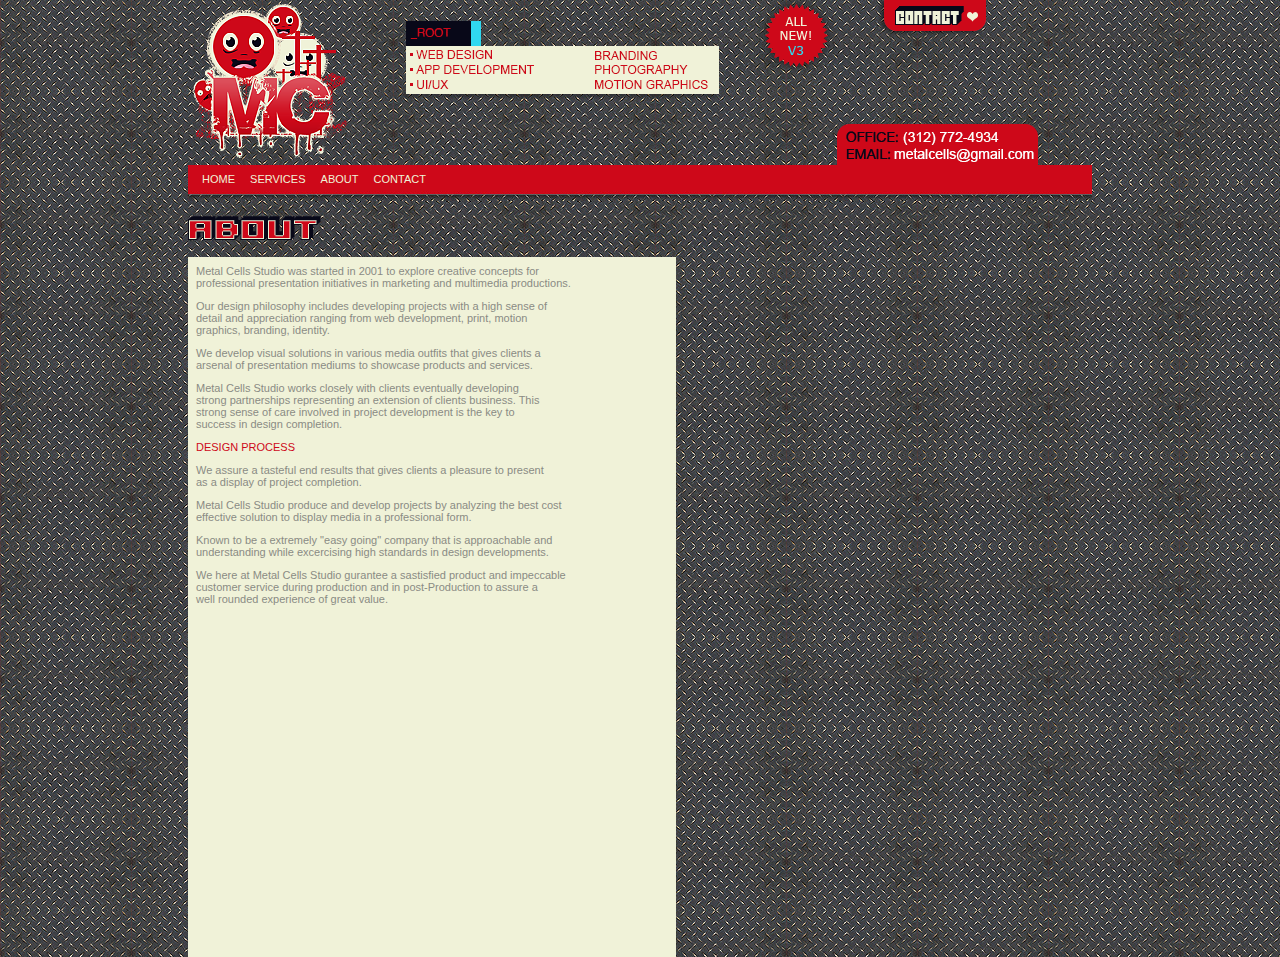
<file: About.html>
<!DOCTYPE html PUBLIC "-//W3C//DTD XHTML 1.0 Transitional//EN" "http://www.w3.org/TR/xhtml1/DTD/xhtml1-transitional.dtd">
<html xmlns="http://www.w3.org/1999/xhtml">
<head>
<meta http-equiv="Content-Type" content="text/html; charset=utf-8" />
<title>** METAL CELLS STUDIO V.3 - Tootopia **</title>
<link href="css/master.css" rel="stylesheet" type="text/css" />
<style type="text/css">
<!--
.style4 {
	color: #CE0819;
	font-size: 11px;
}
.style5 {color: #8A8B84}
-->
</style>
</head>

<body>
<div id="divWrapper">
  <div id="divHeader">
    <div id="divLogo"><img src="images/MetalCells_Logo.png" alt="Metal Cells Logo" /></div>
	<div id="divServices"><img src="images/MetalCells_Design Services.png" alt="Design Services" /></div>
	<div id="divContact"><a href="mailto:metalcells@gmail.com"><img src="images/Contact_Btn.png" alt="Contact Btn" border="0" /></a></div>
	<div id="divContactNum"><img src="images/MetalCells_Contact.png" alt="Metal Cells Contact Info" /></div>
    <div id="divNavigation">
      <ul>
        <li><a href="Home.html">HOME</a></li>
        <li><a href="Services.html">SERVICES</a></li>
        <li><a href="About.html">ABOUT</a></li>
        <li><a href="Contact.html">CONTACT</a></li>
      </ul>
    </div>
	<div id="divNavLift"><img src="images/Red-Lift-Navigation-2.jpg" alt="Navigation asset" width="904" height="10" /></div>
  </div>
  <div id="divinformationheading"><img src="images/ABOUT.png" alt="ABOUT HEADING" /></div>
  <div id="divInformationwrapper">
	<div id="divinformationcontainer">
	  <p class="style5">Metal Cells Studio was started in 2001 to explore creative concepts for <br />
      professional presentation initiatives in marketing and multimedia productions.<br />
	  </p>
	  <p class="style5">Our design philosophy includes developing projects with a high sense of <br />
	    detail and appreciation ranging from web development, print, motion <br />
	    graphics, branding, identity.<br />
	  </p>
	  <p class="style5">We develop visual solutions in various media outfits that gives clients
	    a <br />
	    arsenal of presentation mediums to showcase products and services.<br />
	  </p>
	  <p><span class="style5">Metal Cells Studio works closely with clients eventually developing <br />
	    strong partnerships representing an extension of clients business. This <br />
	    strong sense of care involved in project development is the key to <br />
	    success in design completion.</span><br />
	  </p>
	  <p><span class="style4">DESIGN PROCESS</span><br />
	  </p>
	  <p class="style5">We assure a tasteful end results that gives clients a pleasure to present <br />
	    as a display of project completion.<br />
	  </p>
	  <p class="style5">Metal Cells Studio produce and develop projects by analyzing the best cost <br />
	    effective solution to display media in a professional form.<br />
	  </p>
	  <p class="style5">Known to be a extremely &quot;easy going&quot; company that is approachable
	    and <br />
	    understanding while excercising high standards in design developments.<br />
	  </p>
	  <p class="style5">We here at Metal Cells Studio gurantee a sastisfied product and impeccable <br />
	    customer service during production and in post-Production to assure a <br />
	    well rounded experience of great value.</p>
	</div>
  </div>
</div>
</body>
</html>
</file>
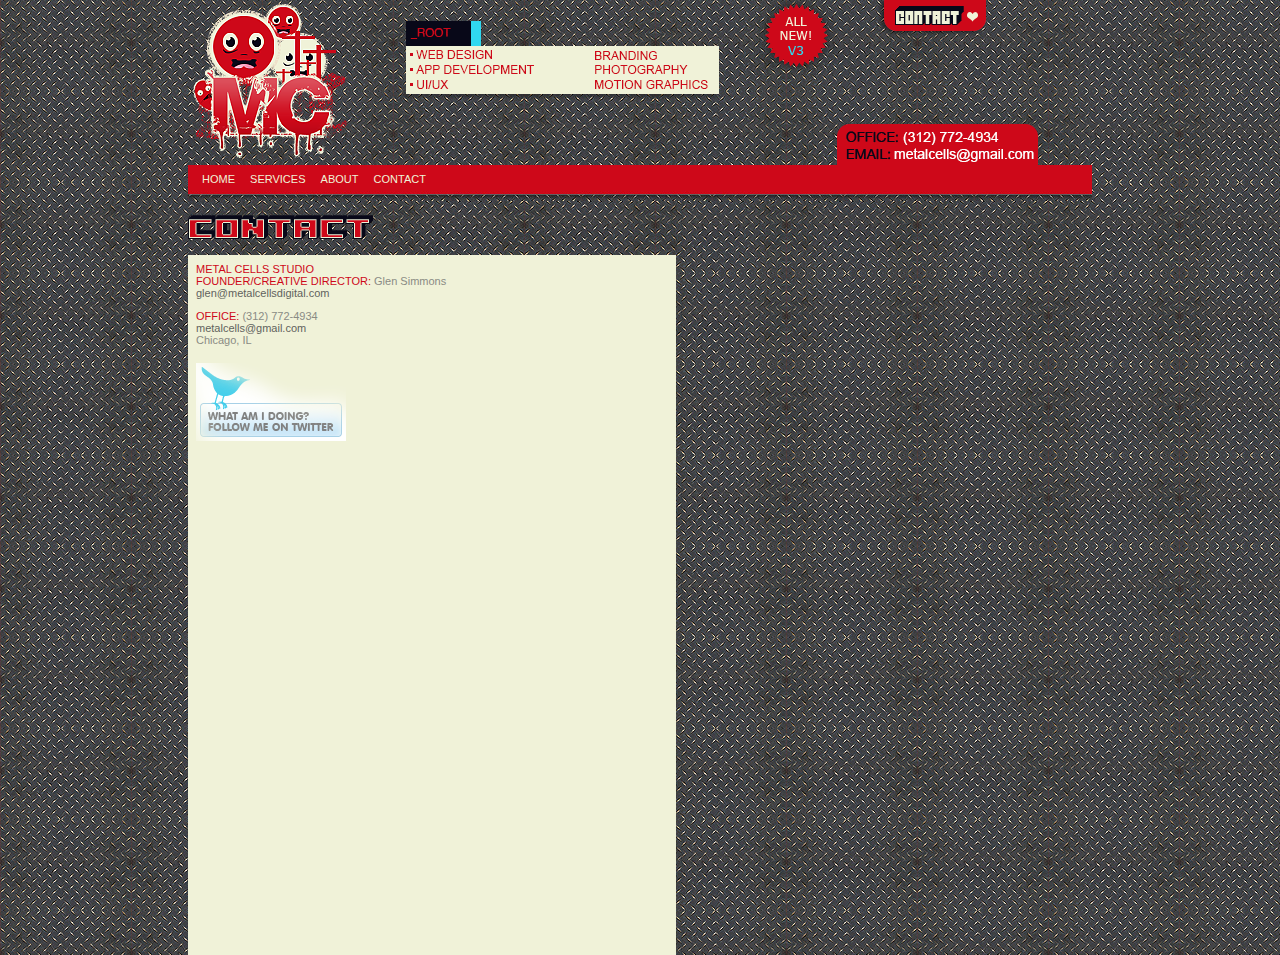
<file: Contact.html>
<!DOCTYPE html PUBLIC "-//W3C//DTD XHTML 1.0 Transitional//EN" "http://www.w3.org/TR/xhtml1/DTD/xhtml1-transitional.dtd">
<html xmlns="http://www.w3.org/1999/xhtml">
<head>
<meta http-equiv="Content-Type" content="text/html; charset=utf-8" />
<title>** METAL CELLS STUDIO V.3 - Tootopia **</title>
<link href="css/master.css" rel="stylesheet" type="text/css" />
<style type="text/css">
<!--
.style8 {color: #8A8B84}
.style9 {font-size: 11px}
-->
</style>
</head>

<body>
<div id="divWrapper">
  <div id="divHeader">
    <div id="divLogo"><img src="images/MetalCells_Logo.png" alt="Metal Cells Logo" /></div>
	<div id="divServices"><img src="images/MetalCells_Design Services.png" alt="Design Services" /></div>
	<div id="divContact"><a href="mailto:metalcells@gmail.com"><img src="images/Contact_Btn.png" alt="Contact Btn" border="0" /></a></div>
	<div id="divContactNum"><img src="images/MetalCells_Contact.png" alt="Metal Cells Contact Info" /></div>
    <div id="divNavigation">
      <ul>
        <li><a href="Home.html">HOME</a></li>
        <li><a href="Services.html">SERVICES</a></li>
        <li><a href="About.html">ABOUT</a></li>
        <li><a href="Contact.html">CONTACT</a></li>
      </ul>
    </div>
	<div id="divNavLift"><img src="images/Red-Lift-Navigation-2.jpg" alt="Navigation asset" width="904" height="10" /></div>
  </div>
  <div id="divinformationheading"><img src="images/CONTACT.png" alt="CONTACT HEADING" /></div>
  <div id="divInformationwrapper">
	<div id="divinformationcontainer">
	  <p><span class="style9">METAL CELLS STUDIO<br />
  FOUNDER/CREATIVE DIRECTOR:</span> <span class="style8">Glen Simmons<br />
      <a href="mailto:metalcells@gmail.com" target="_blank">glen@metalcellsdigital.com</a></span></p>
	  <p><span class="style9">OFFICE:</span><span class="style8"> (312) 772-4934<br />
	      <a href="mailto:metalcells@gmail.com" target="_blank">metalcells@gmail.com</a> <br />
      Chicago, IL</span></p>
	  <div id="divtwit"><a href="http://www.twitter.com/metalcells"><img src="images/TWITTER.png" alt="TWIITER ICON" border="0" /></a></div>
	</div>
  </div>
</div>
</body>
</html>
</file>
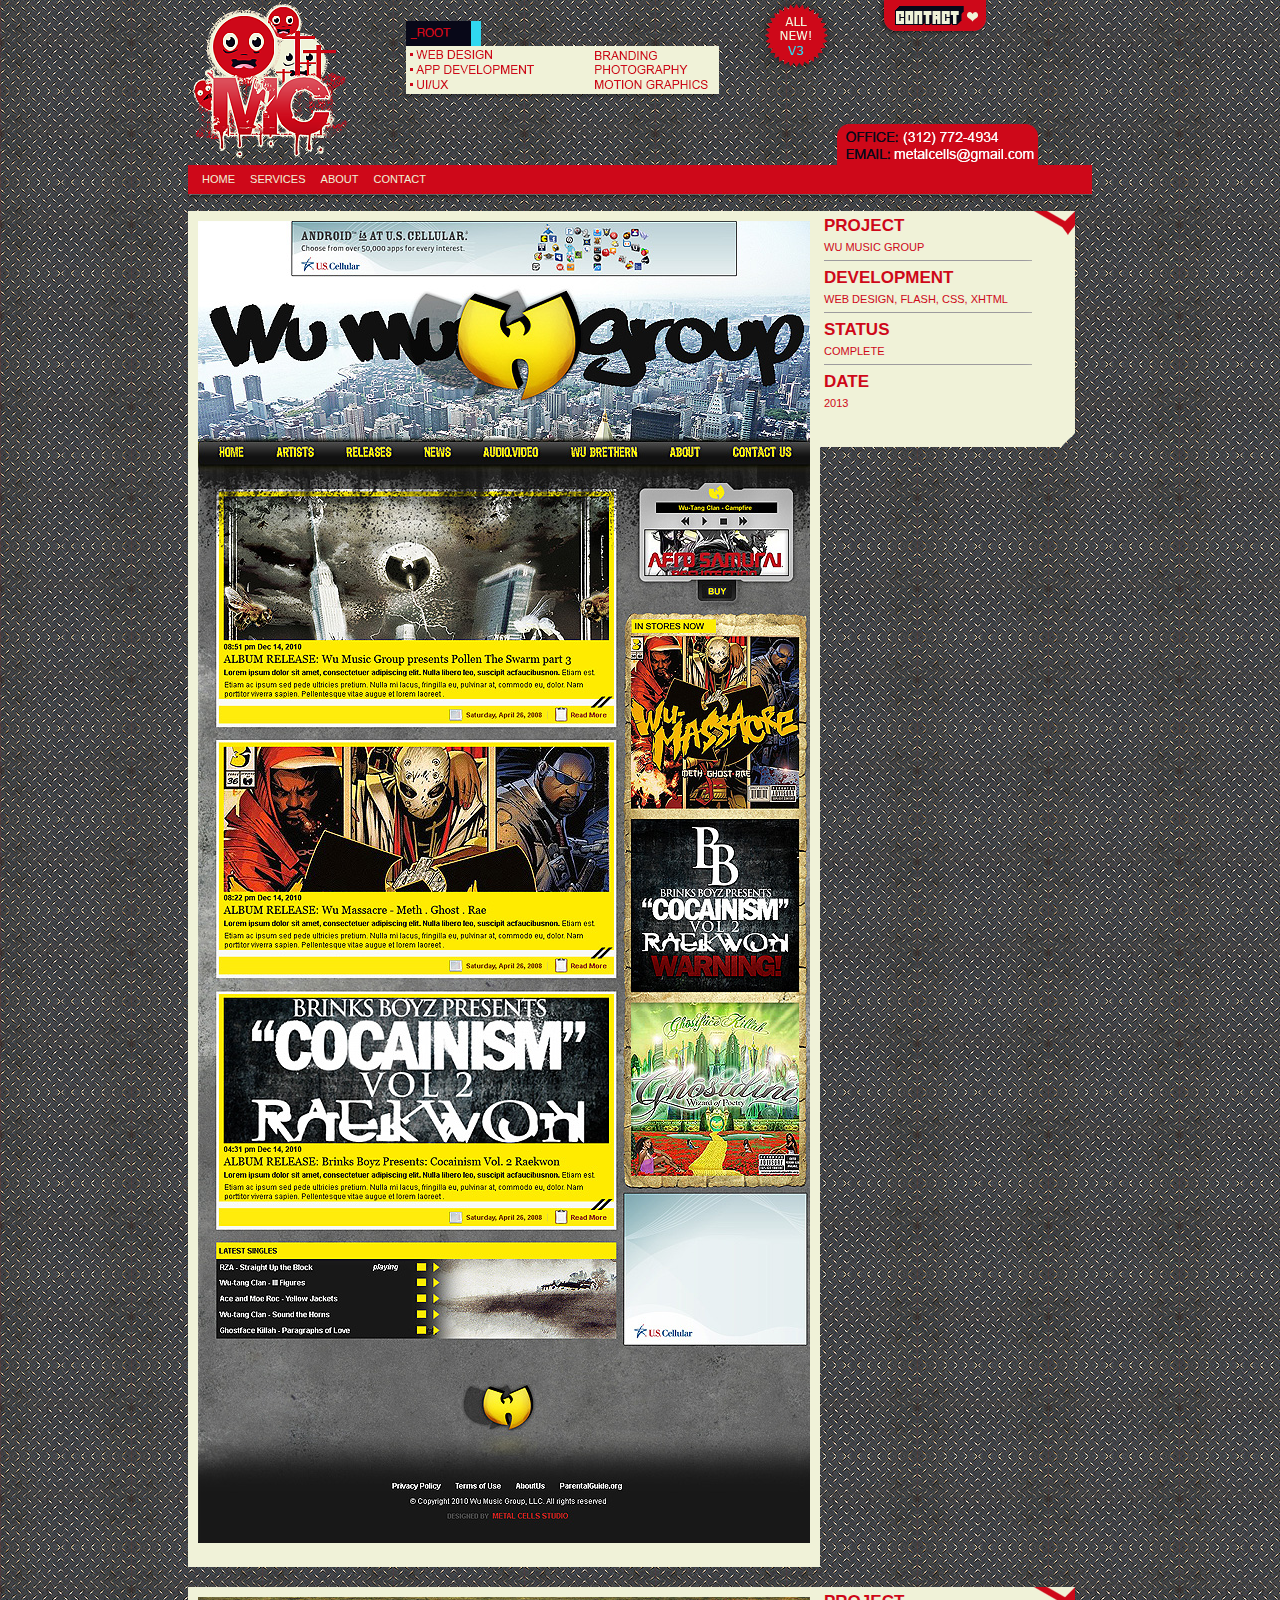
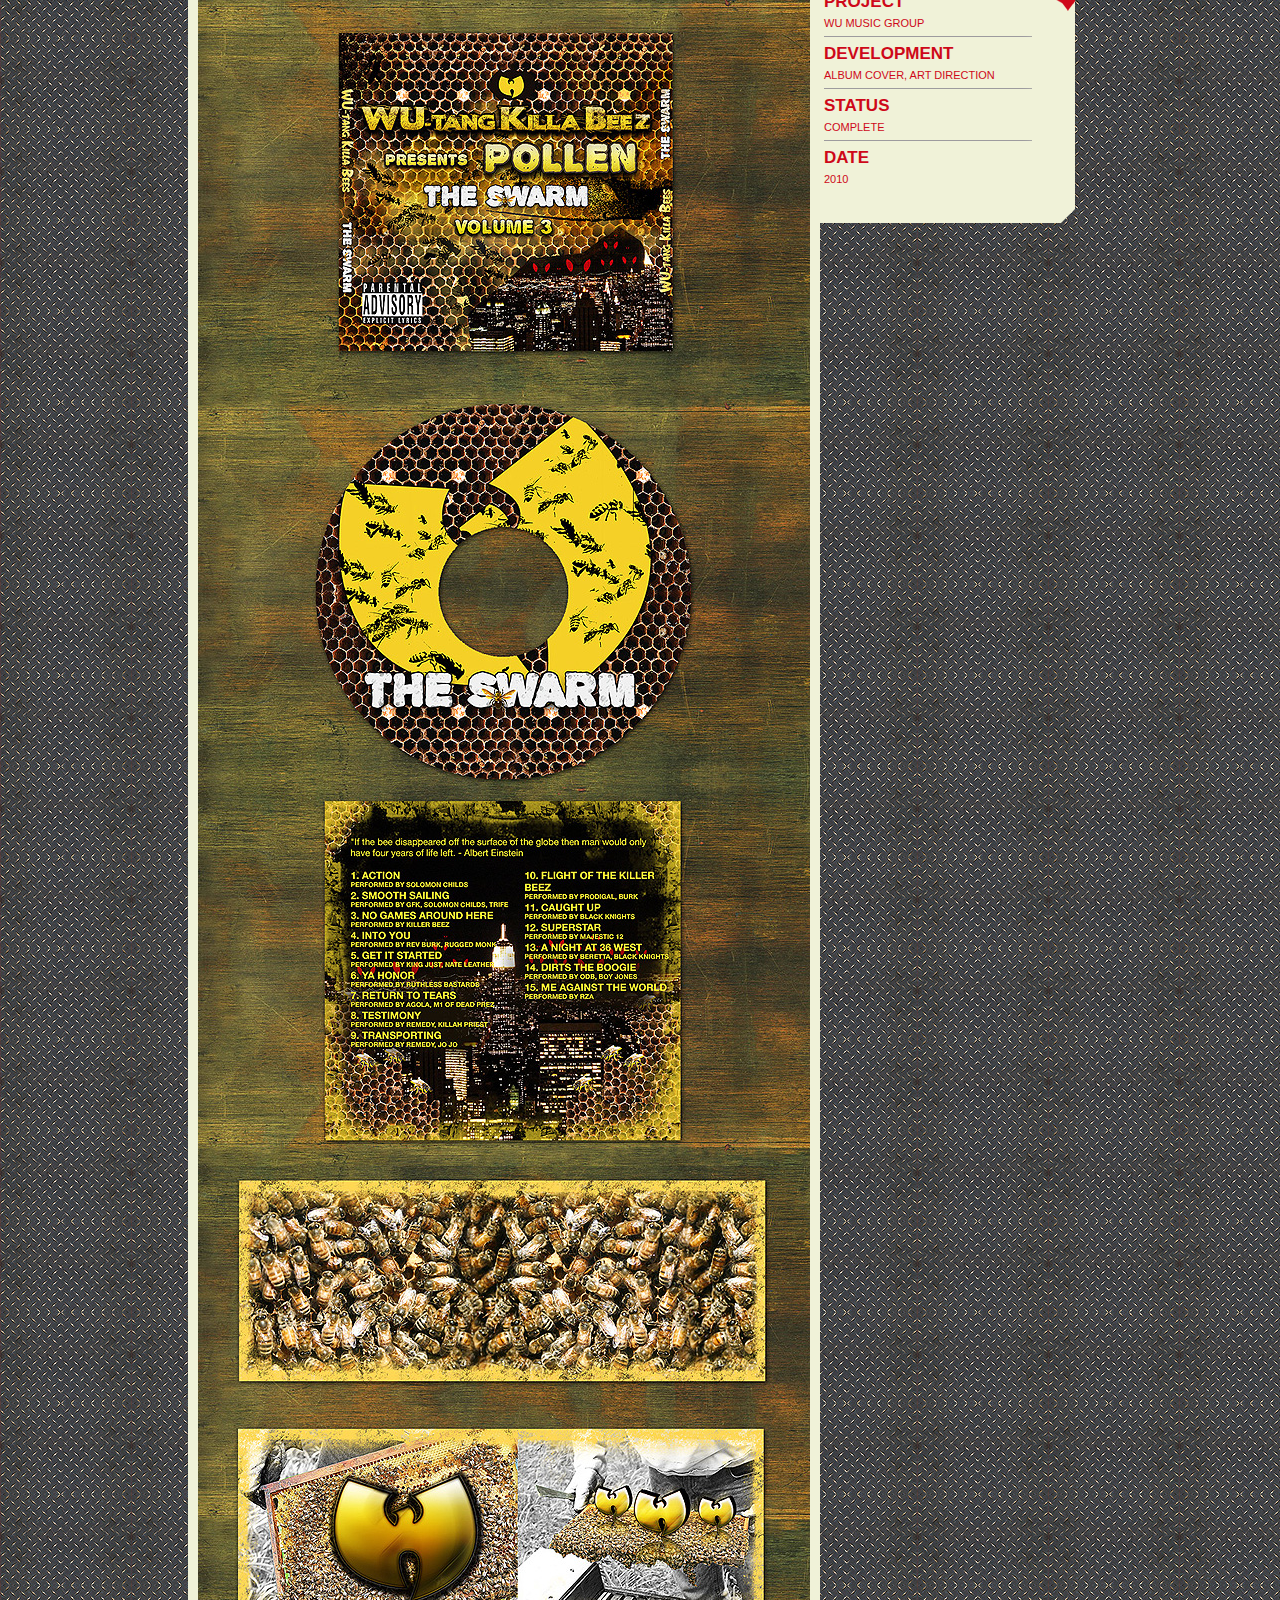
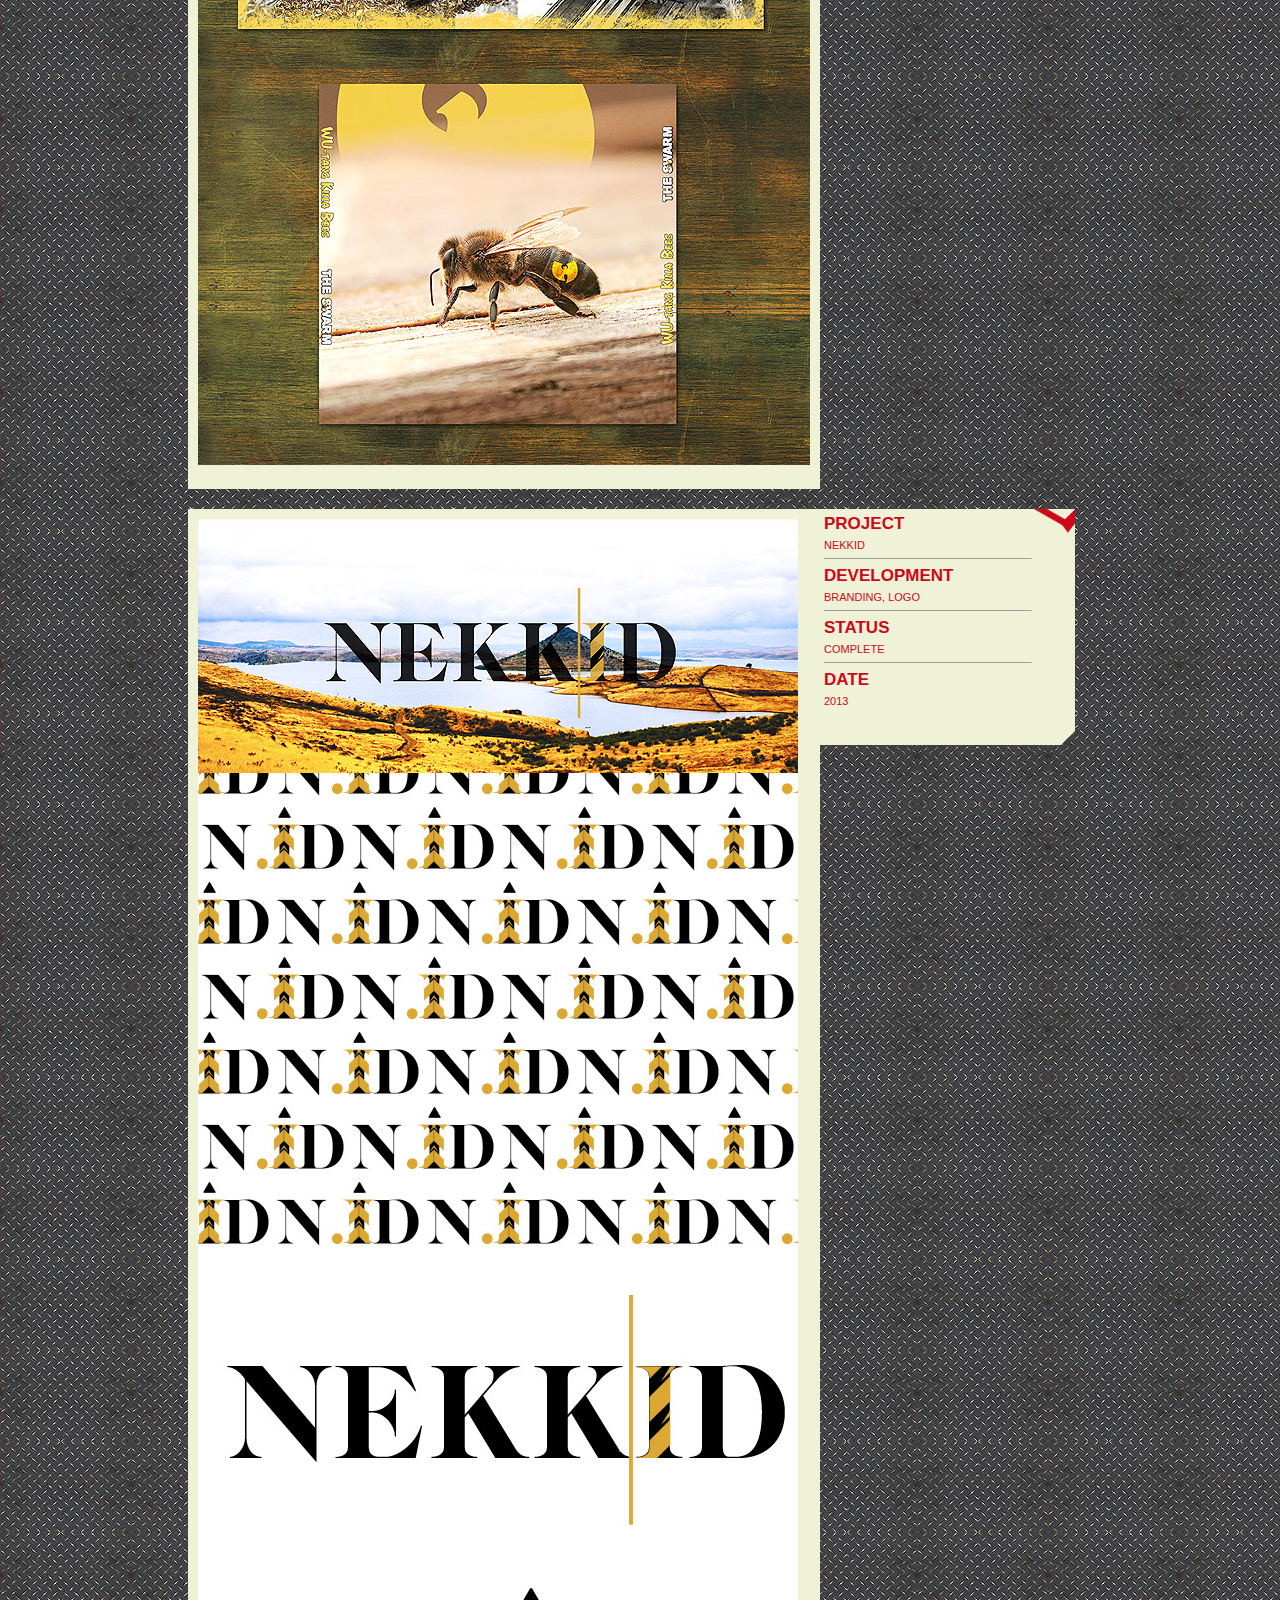
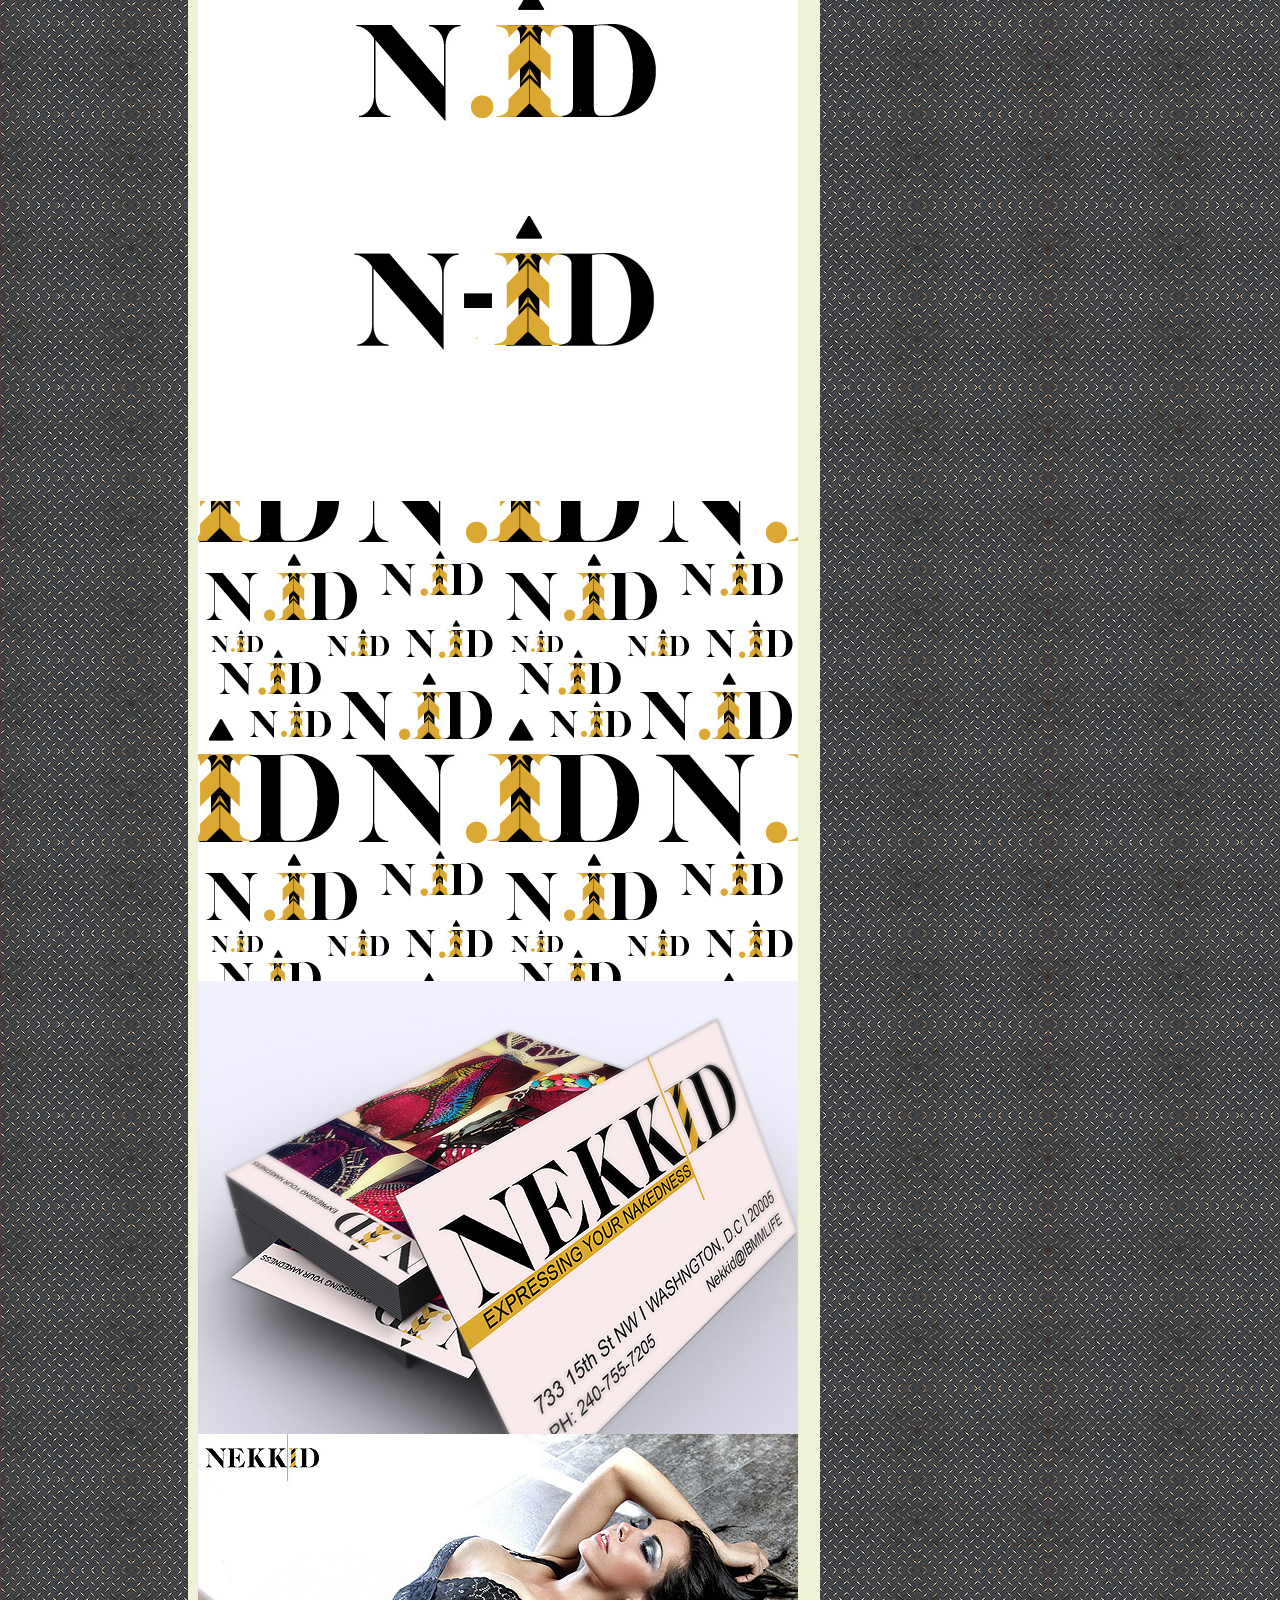
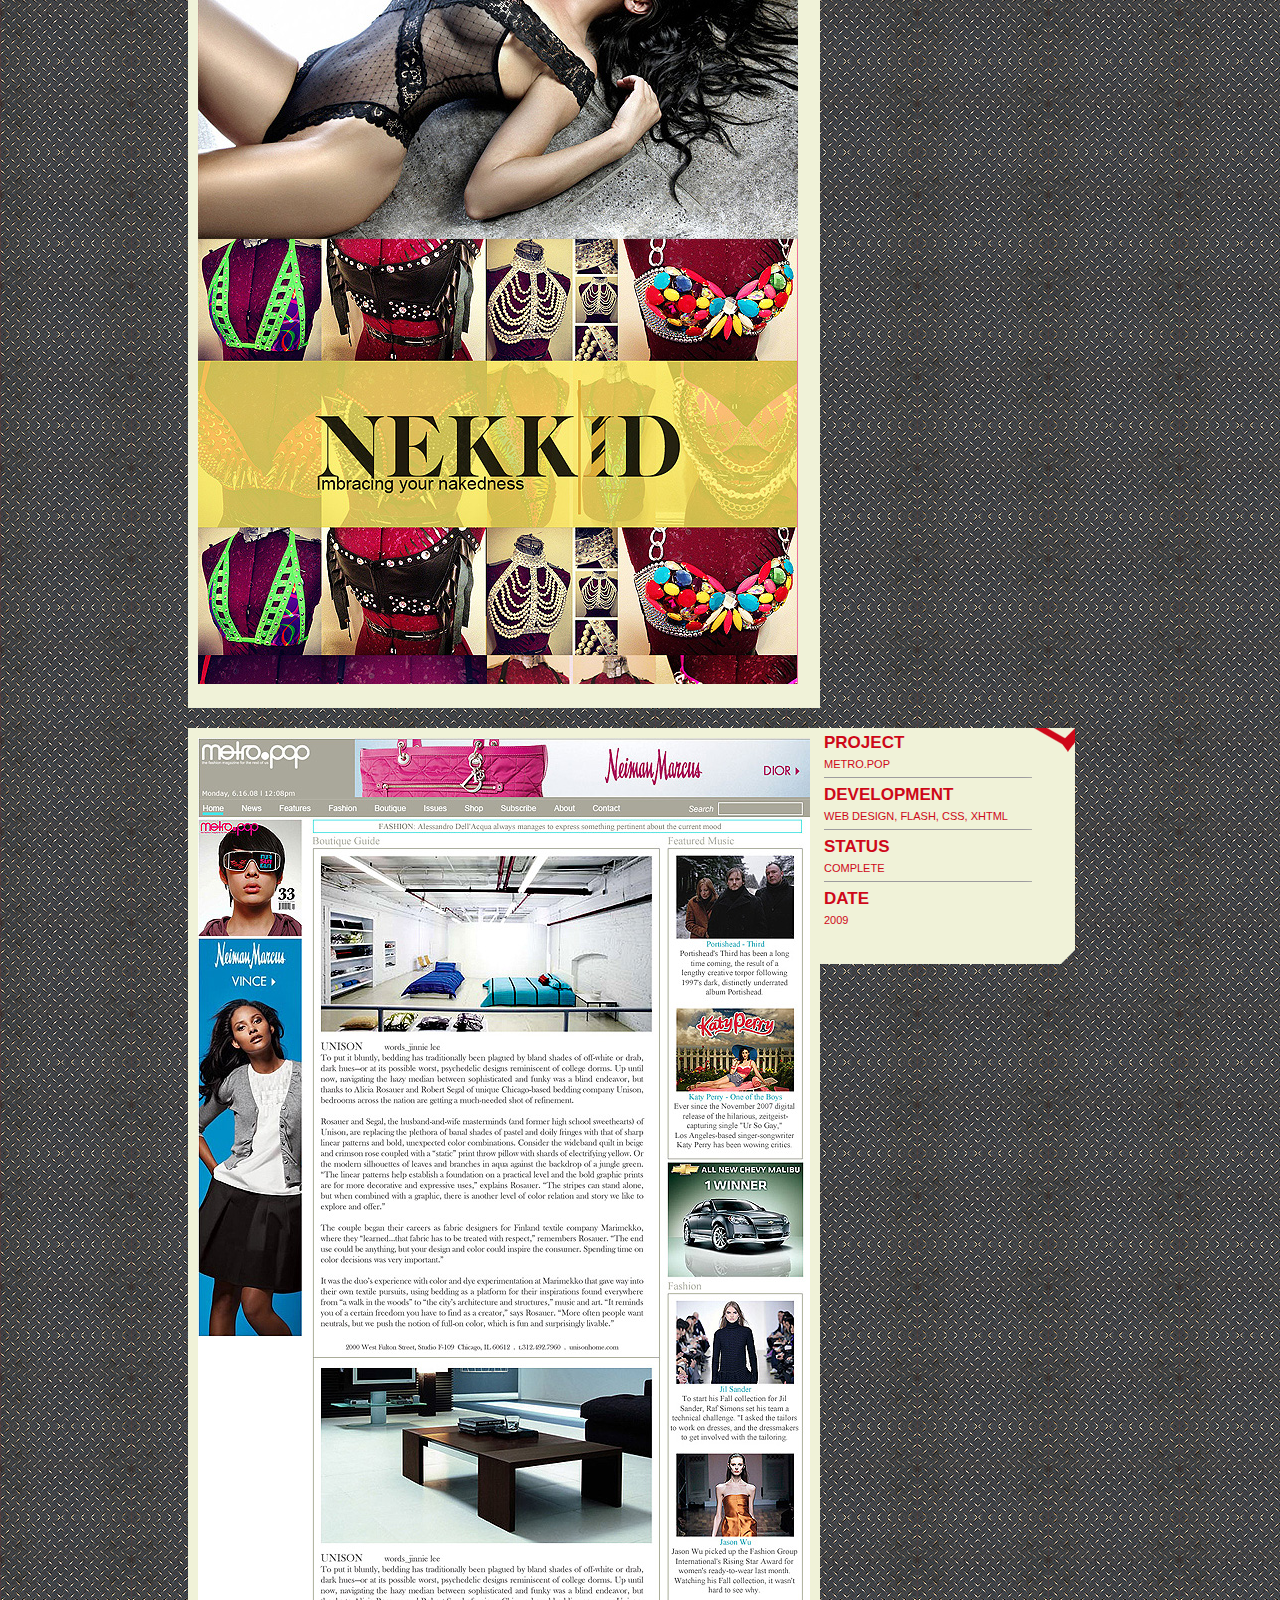
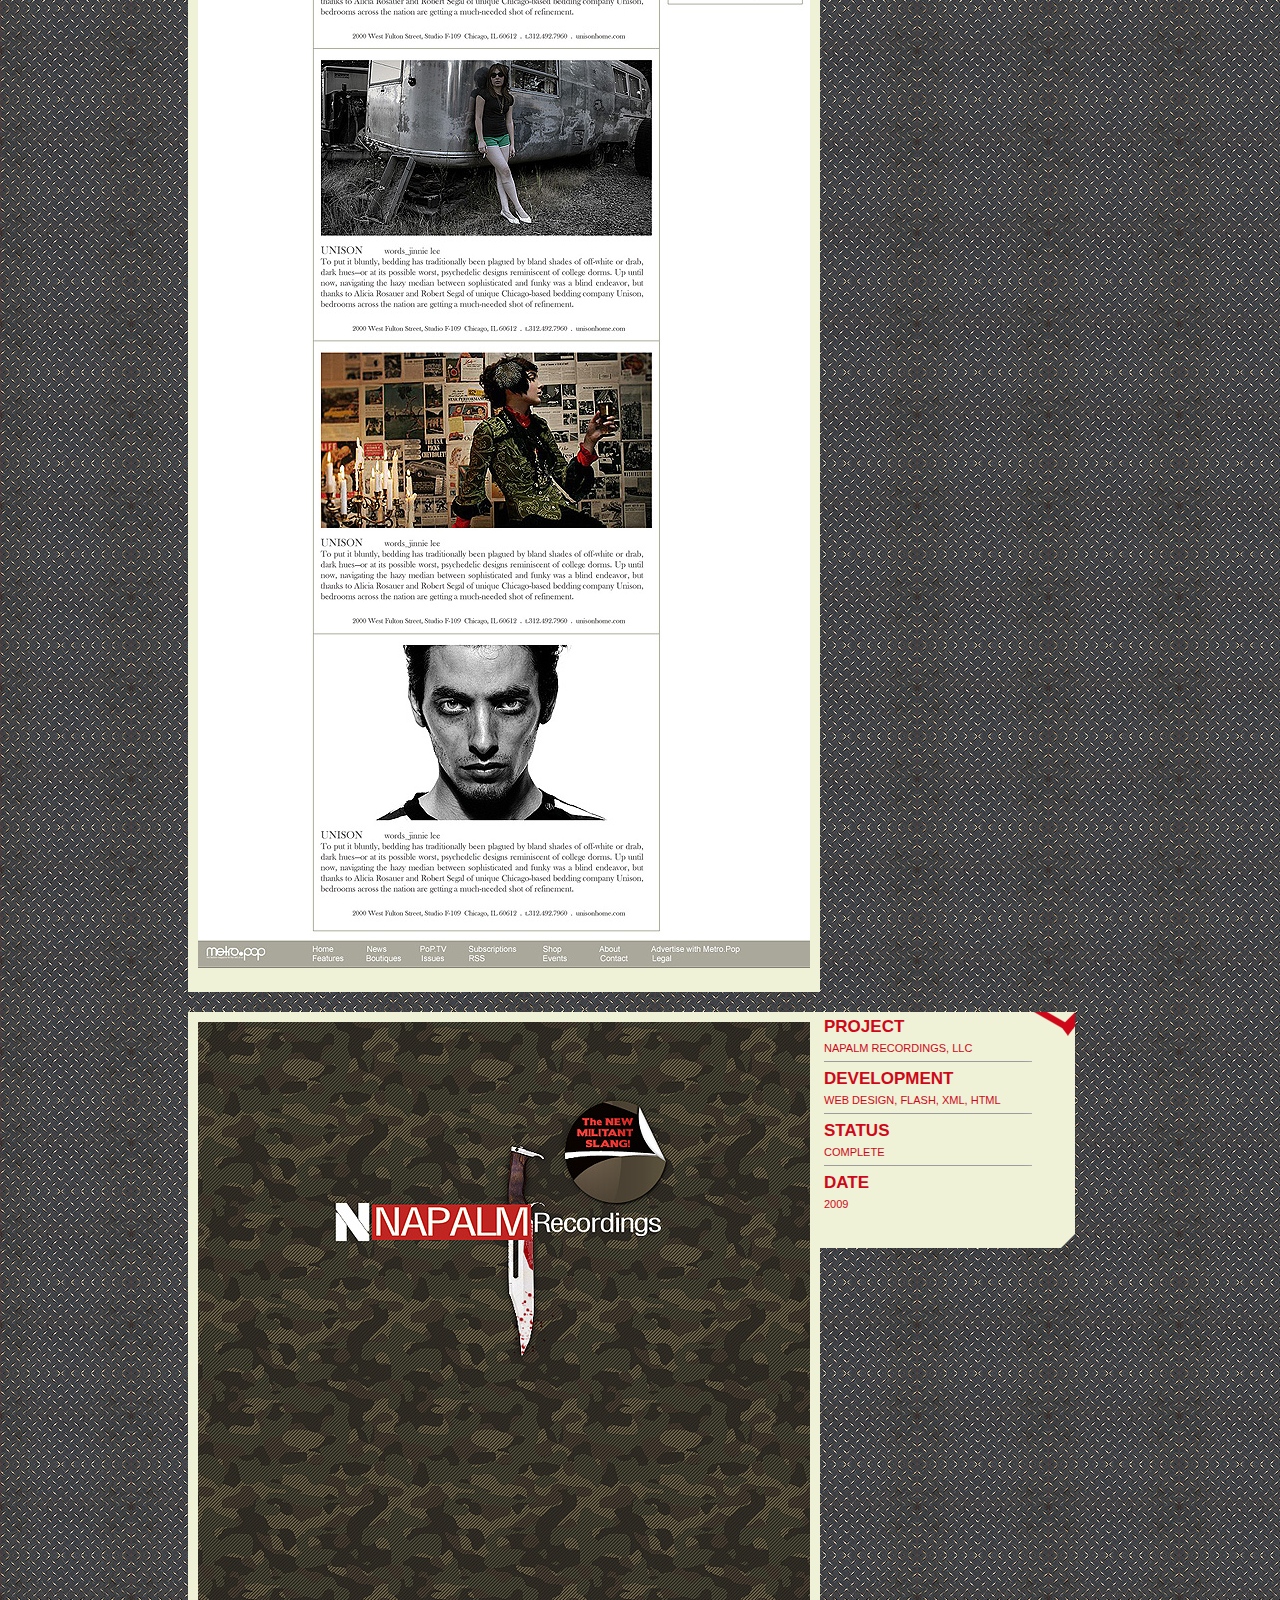
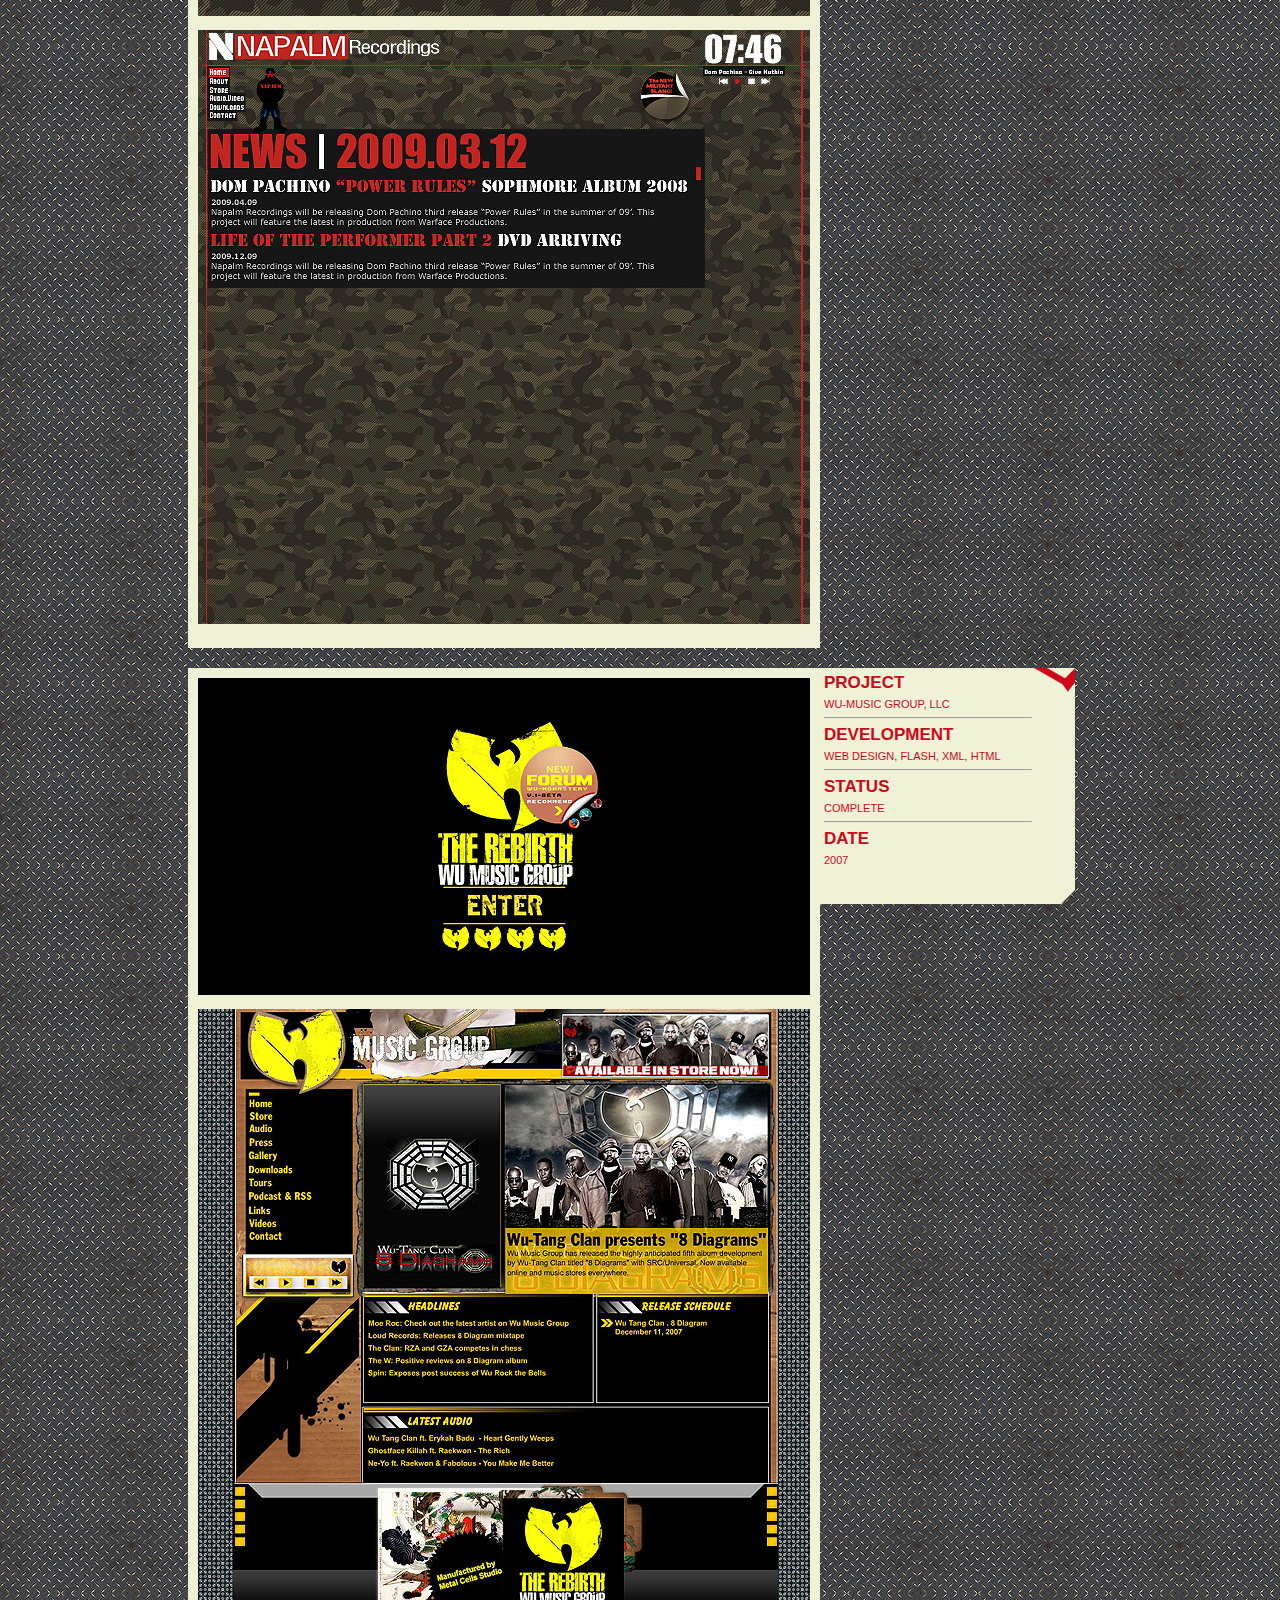
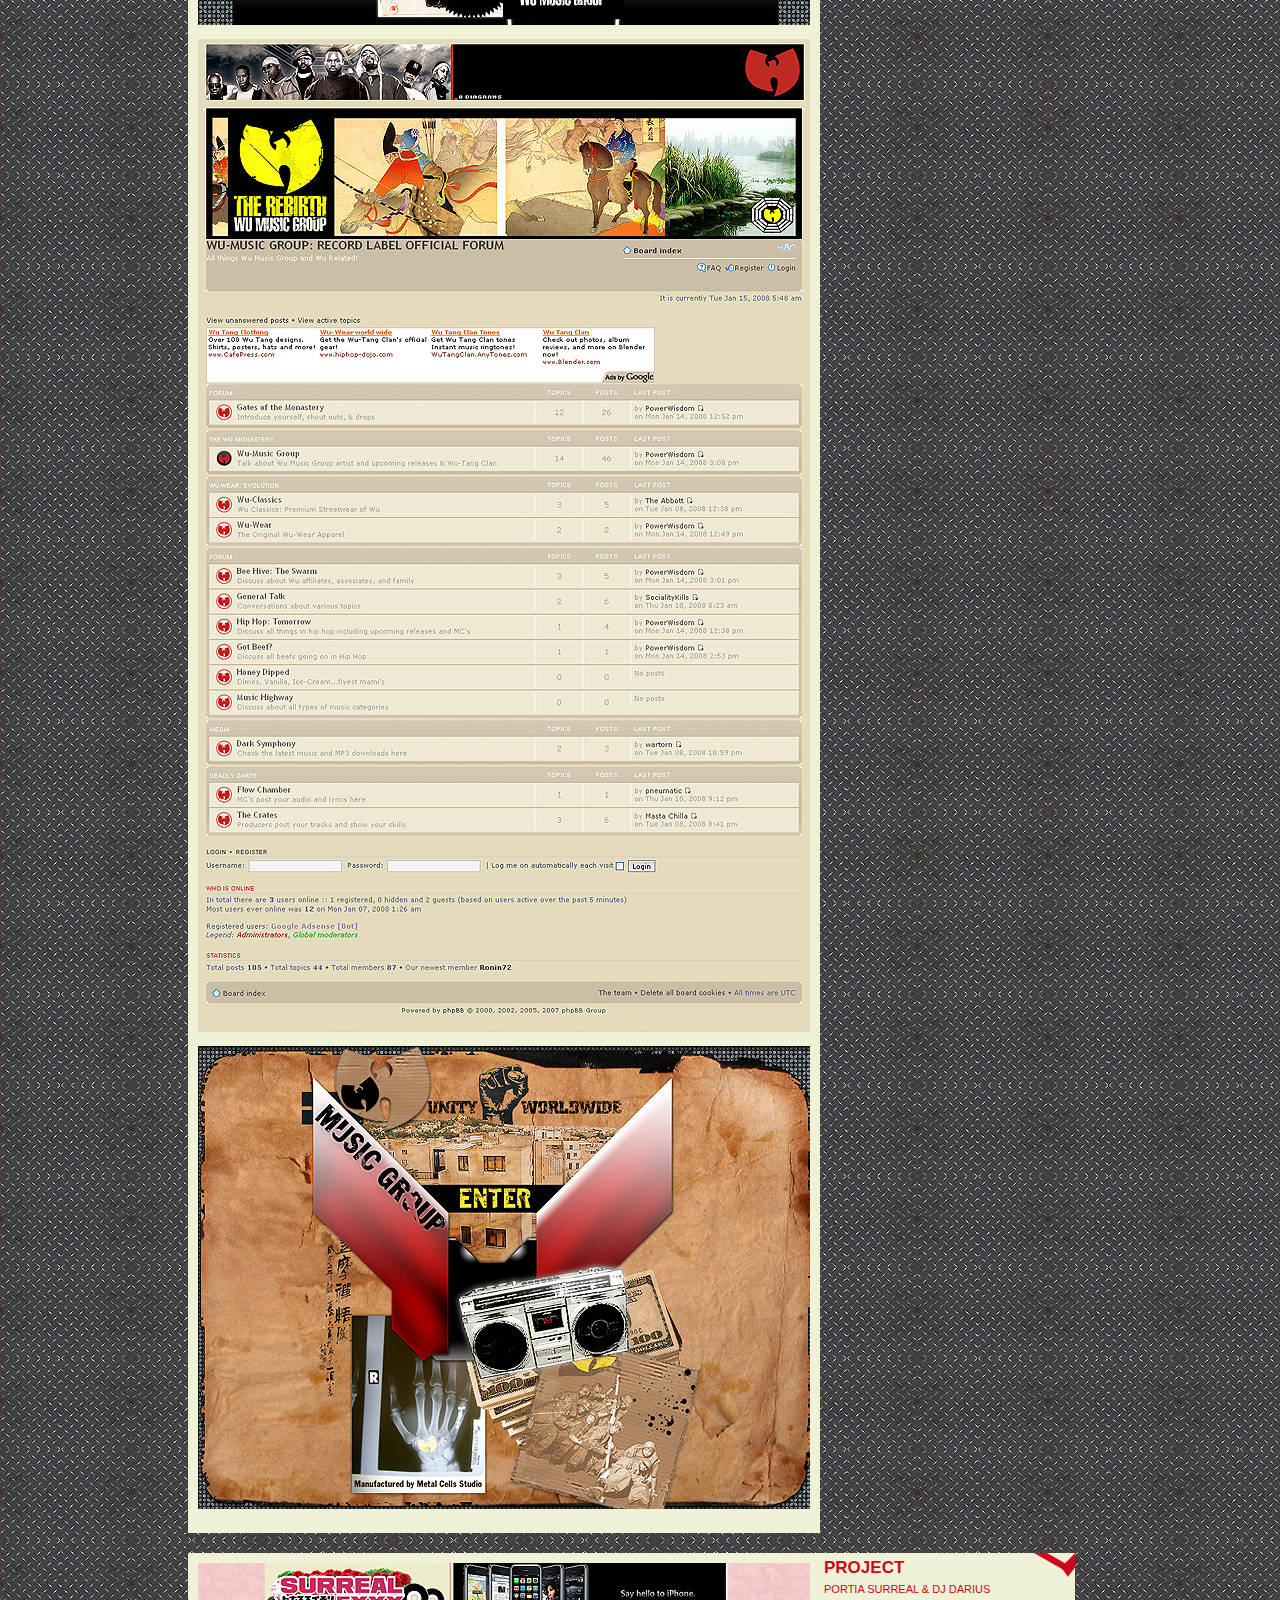
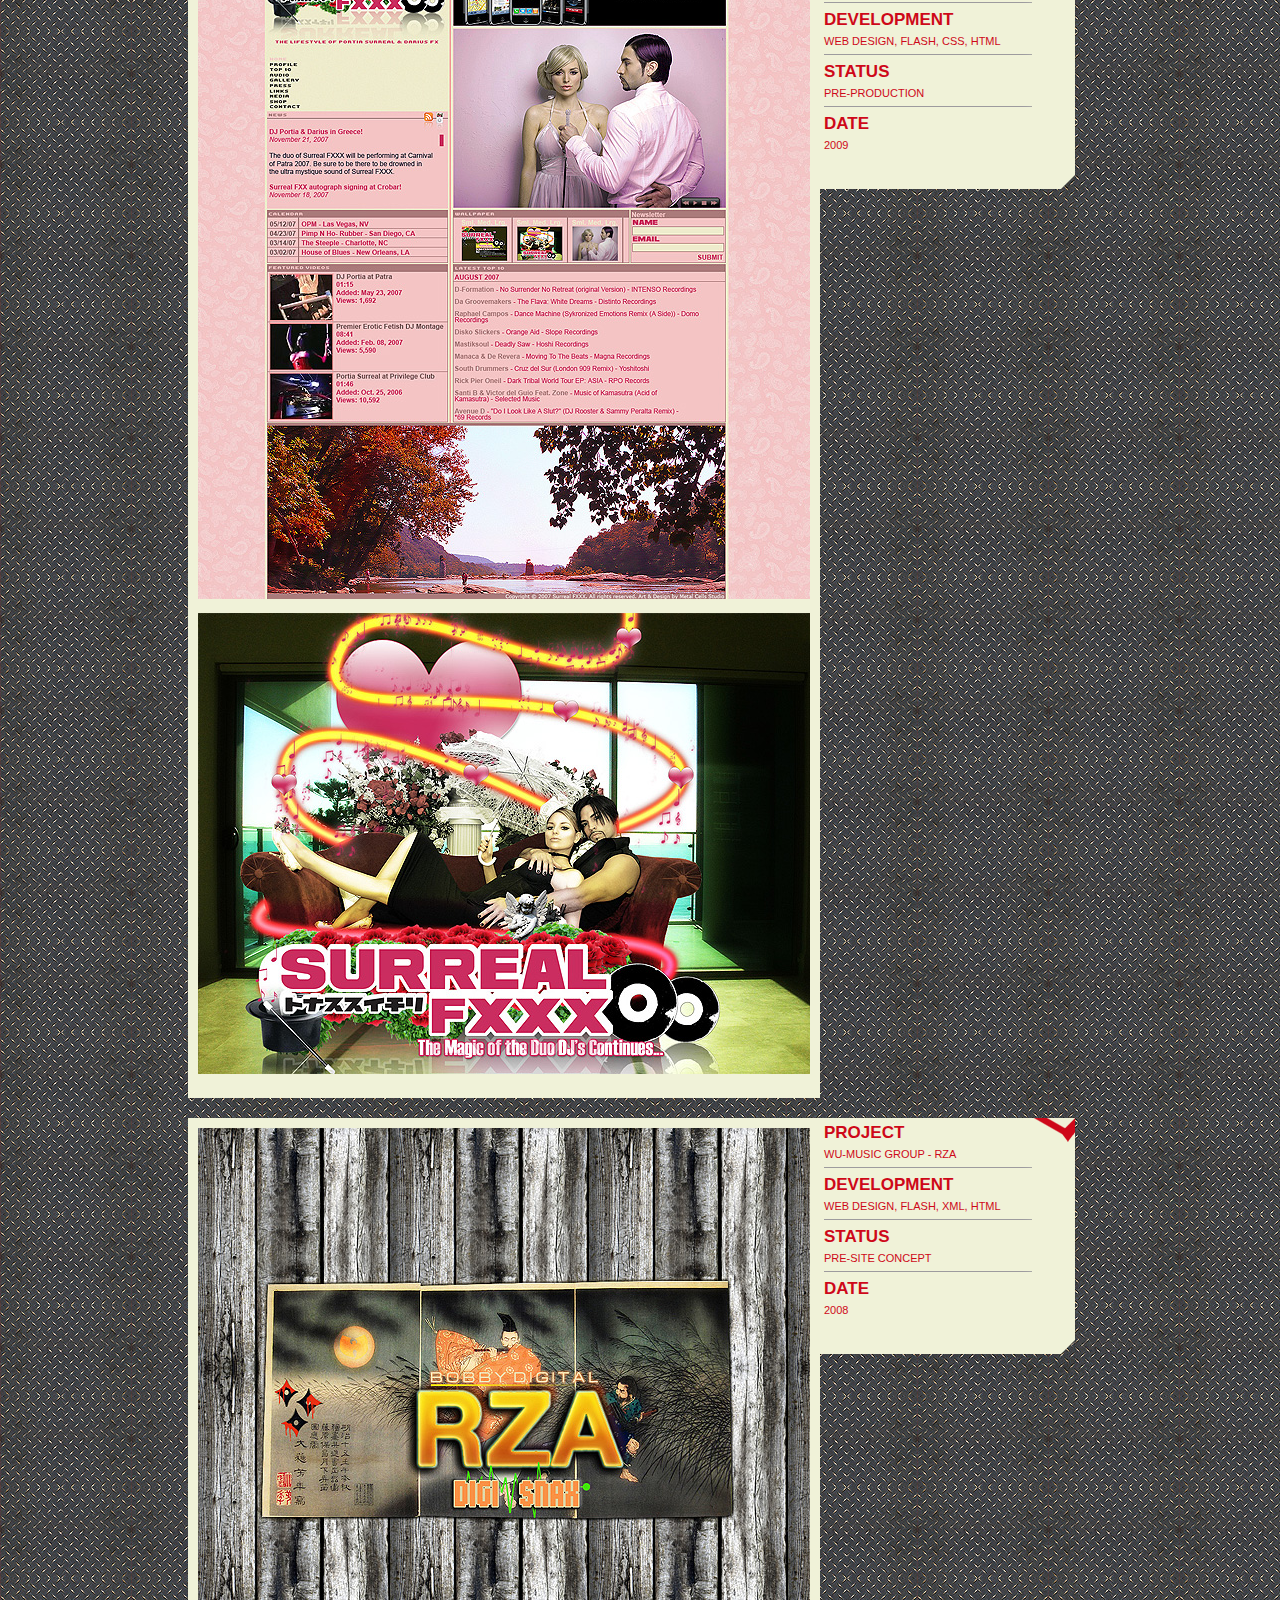
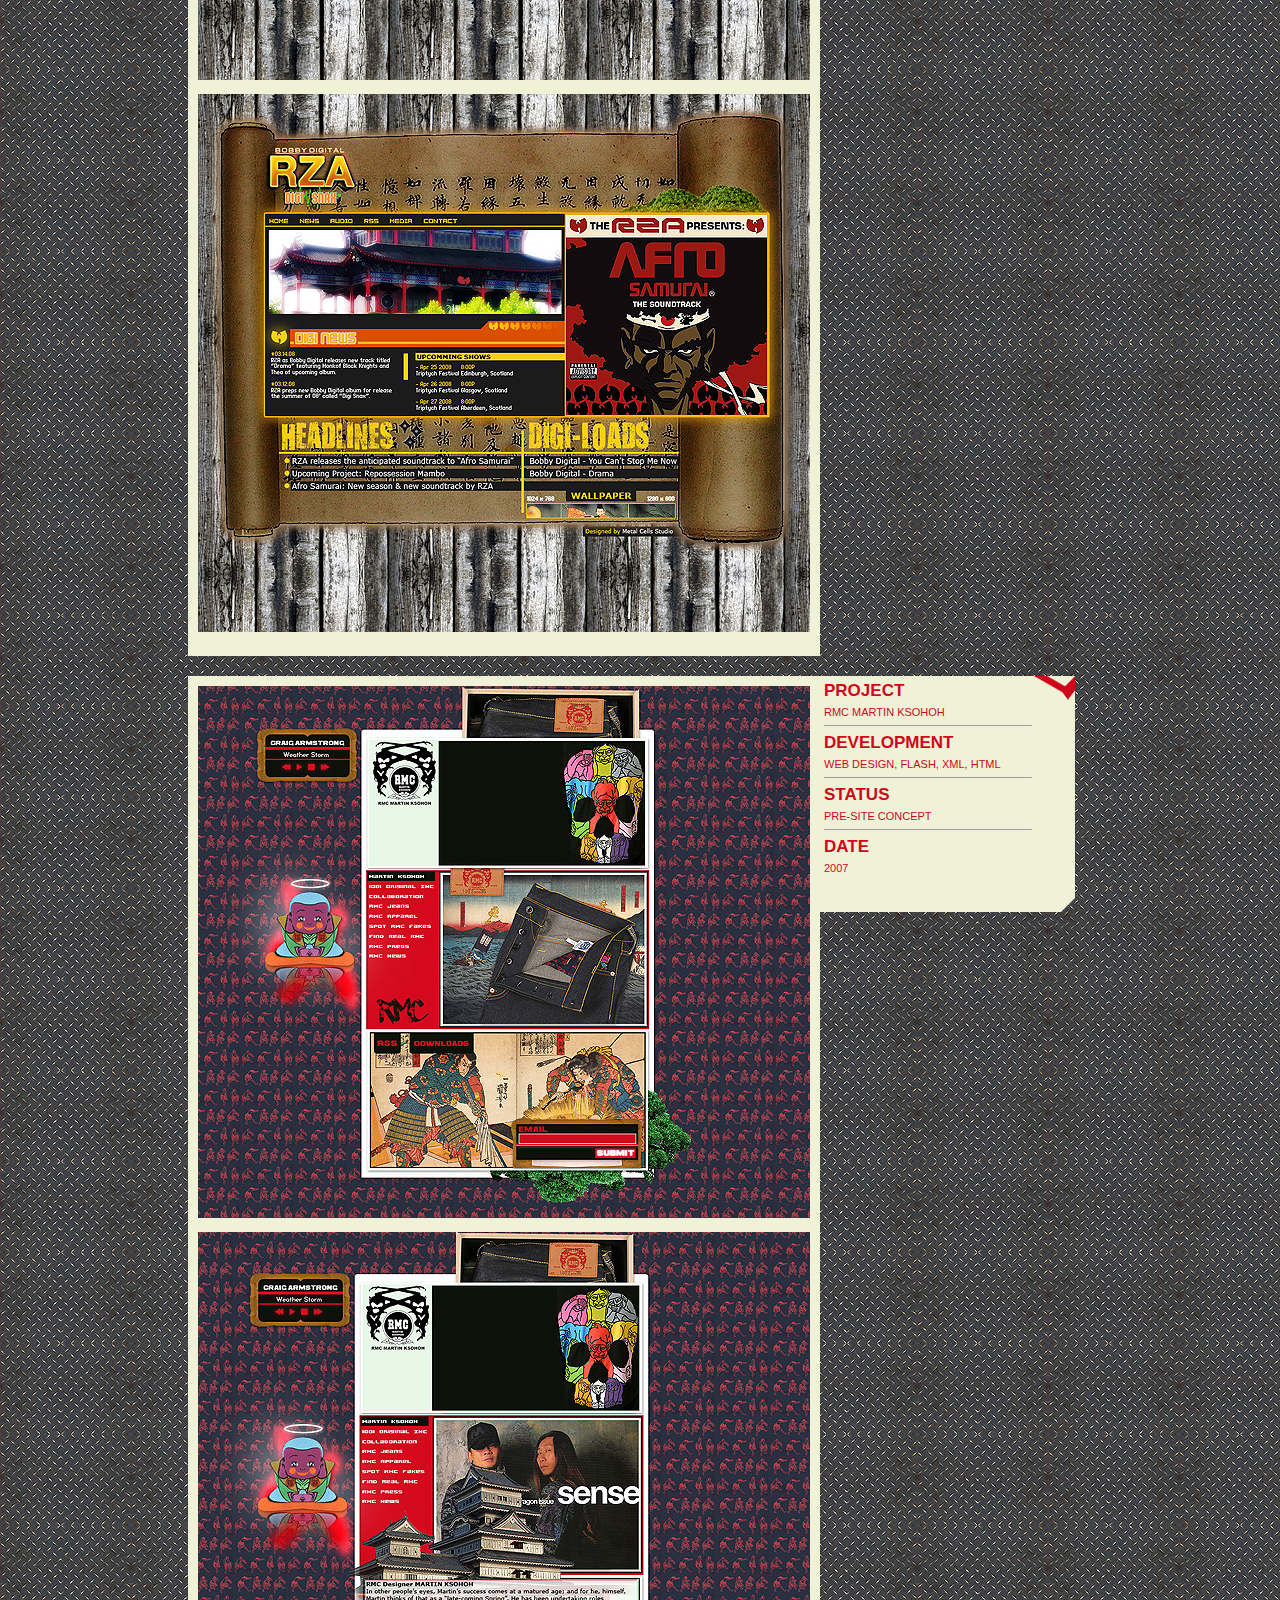
<file: Home.html>
<!DOCTYPE html PUBLIC "-//W3C//DTD XHTML 1.0 Transitional//EN" "http://www.w3.org/TR/xhtml1/DTD/xhtml1-transitional.dtd">
<html xmlns="http://www.w3.org/1999/xhtml">
<head>
<meta http-equiv="Content-Type" content="text/html; charset=utf-8" />
<title>** METAL CELLS STUDIO V.3 - Tootopia **</title>
<link href="css/master.css" rel="stylesheet" type="text/css" />
<style type="text/css">
<!--
.style1 {font-size: 19px}
.style3 {font-size: 11px}
-->
</style>
</head>

<body>
<div id="divWrapper">
  <div id="divHeader">
    <div id="divLogo"><img src="images/MetalCells_Logo.png" alt="Metal Cells Logo" /></div>
	<div id="divServices"><img src="images/MetalCells_Design Services.png" alt="Design Services" /></div>
	<div id="divContact"><a href="mailto:metalcells@gmail.com"><img src="images/Contact_Btn.png" alt="Contact Btn" border="0" /></a></div>
	<div id="divContactNum"><img src="images/MetalCells_Contact.png" alt="Metal Cells Contact Info" /></div>
    <div id="divNavigation">
      <ul>
        <li><a href="Home.html">HOME</a></li>
        <li><a href="Services.html">SERVICES</a></li>
        <li><a href="About.html">ABOUT</a></li>
        <li><a href="Contact.html">CONTACT</a></li>
      </ul>
    </div>
	<div id="divNavLift"><img src="images/Red-Lift-Navigation-2.jpg" alt="Navigation asset" width="904" height="10" /></div>
  </div>
  <div id="divMainContentWrapper">
    	<div id="divMainImages"><img src="images/Wumusicgroup-websize.jpg" alt="Wu Music Group Preview" /></div>
	<div id="divProjectInfo">
	  <div id="divheading01">
	    <h1>PROJECT</h1>
	  </div>
	  <div id="divText01">
	    <p>WU MUSIC GROUP</p>
	  </div>
	  <div id="Greyline"><img src="images/Gray line.png" alt="Information Section Asset" /></div>
	  <div id="divheading02">
	    <h1>DEVELOPMENT</h1>
	  </div>
	  <div id="divText02">
	    <p>WEB DESIGN, FLASH, CSS, XHTML</p>
	  </div>
	  <div id="Greyline2"><img src="images/Gray line2.png" alt="Information Section Asset" /></div>
	  <div id="divheading03">
	    <h1>STATUS</h1>
	  </div>
	  <div id="divText03">
	    <p>COMPLETE</p>
	  </div>
	  <div id="Greyline3"><img src="images/Gray line3.png" alt="Information Section Asset" /></div>
	  <div id="divheading04">
	    <h1>DATE</h1>
	  </div>
	  <div id="divText04">
	    <p>2013</p>
	  </div>
	</div>
	<div id="divBoxside"><img src="images/Information_Box-Rght Side.png" alt="Info box asset" /></div>
    	<div id="divMainImages"><img src="images/Wu-swarm-vol3.jpg" alt="Wu Music Group Preview" /></div>
	<div id="divProjectInfo">
	  <div id="divheading01">
	    <h1>PROJECT</h1>
	  </div>
	  <div id="divText01">
	    <p>WU MUSIC GROUP</p>
	  </div>
	  <div id="Greyline"><img src="images/Gray line.png" alt="Information Section Asset" /></div>
	  <div id="divheading02">
	    <h1>DEVELOPMENT</h1>
	  </div>
	  <div id="divText02">
	    <p>ALBUM COVER, ART DIRECTION</p>
	  </div>
	  <div id="Greyline2"><img src="images/Gray line2.png" alt="Information Section Asset" /></div>
	  <div id="divheading03">
	    <h1>STATUS</h1>
	  </div>
	  <div id="divText03">
	    <p>COMPLETE</p>
	  </div>
	  <div id="Greyline3"><img src="images/Gray line3.png" alt="Information Section Asset" /></div>
	  <div id="divheading04">
	    <h1>DATE</h1>
	  </div>
	  <div id="divText04">
	    <p>2010</p>
	  </div>
	</div>
	<div id="divBoxside"><img src="images/Information_Box-Rght Side.png" alt="Info box asset" /></div>
    	<div id="divMainImages"><img src="images/nekkid-webpreview.jpg" alt="Nekkid-Clothing-Line" /></div>
	<div id="divProjectInfo">
	  <div id="divheading01">
	    <h1>PROJECT</h1>
	  </div>
	  <div id="divText01">
	    <p>NEKKID</p>
	  </div>
	  <div id="Greyline"><img src="images/Gray line.png" alt="Information Section Asset" /></div>
	  <div id="divheading02">
	    <h1>DEVELOPMENT</h1>
	  </div>
	  <div id="divText02">
	    <p>BRANDING, LOGO</p>
	  </div>
	  <div id="Greyline2"><img src="images/Gray line2.png" alt="Information Section Asset" /></div>
	  <div id="divheading03">
	    <h1>STATUS</h1>
	  </div>
	  <div id="divText03">
	    <p>COMPLETE</p>
	  </div>
	  <div id="Greyline3"><img src="images/Gray line3.png" alt="Information Section Asset" /></div>
	  <div id="divheading04">
	    <h1>DATE</h1>
	  </div>
	  <div id="divText04">
	    <p>2013</p>
	  </div>
	</div>
	<div id="divBoxside"><img src="images/Information_Box-Rght Side.png" alt="Info box asset" /></div>
    	<div id="divMainImages"><img src="images/Metro.Pop_01.jpg" alt="Metro.Pop Preview" /></div>
	<div id="divProjectInfo">
	  <div id="divheading01">
	    <h1>PROJECT</h1>
	  </div>
	  <div id="divText01">
	    <p>METRO.POP</p>
	  </div>
	  <div id="Greyline"><img src="images/Gray line.png" alt="Information Section Asset" /></div>
	  <div id="divheading02">
	    <h1>DEVELOPMENT</h1>
	  </div>
	  <div id="divText02">
	    <p>WEB DESIGN, FLASH, CSS, XHTML</p>
	  </div>
	  <div id="Greyline2"><img src="images/Gray line2.png" alt="Information Section Asset" /></div>
	  <div id="divheading03">
	    <h1>STATUS</h1>
	  </div>
	  <div id="divText03">
	    <p>COMPLETE</p>
	  </div>
	  <div id="Greyline3"><img src="images/Gray line3.png" alt="Information Section Asset" /></div>
	  <div id="divheading04">
	    <h1>DATE</h1>
	  </div>
	  <div id="divText04">
	    <p>2009</p>
	  </div>
	</div>
	<div id="divBoxside"><img src="images/Information_Box-Rght Side.png" alt="Info box asset" /></div>
		<div id="divMainImages"><img src="images/Napalm-Recordings_01.jpg" alt="Napalm Recordings Site" /><img src="images/Napalm-Recordings_02.jpg" alt="Napalm_Site_02" /></div>
	<div id="divProjectInfo">
	  <div id="divheading01">
	    <h1>PROJECT</h1>
	  </div>
	  <div id="divText01">
	    <p>NAPALM RECORDINGS, LLC</p>
	  </div>
	  <div id="Greyline"><img src="images/Gray line.png" alt="Information Section Asset" /></div>
	  <div id="divheading02">
	    <h1>DEVELOPMENT</h1>
	  </div>
	  <div id="divText02">
	    <p>WEB DESIGN, FLASH, XML, HTML</p>
	  </div>
	  <div id="Greyline2"><img src="images/Gray line2.png" alt="Information Section Asset" /></div>
	  <div id="divheading03">
	    <h1>STATUS</h1>
	  </div>
	  <div id="divText03">
	    <p>COMPLETE</p>
	  </div>
	  <div id="Greyline3"><img src="images/Gray line3.png" alt="Information Section Asset" /></div>
	  <div id="divheading04">
	    <h1>DATE</h1>
	  </div>
	  <div id="divText04">
	    <p>2009</p>
	  </div>
	</div>
	<div id="divBoxside"><img src="images/Information_Box-Rght Side.png" alt="Info box asset" /></div>
		<div id="divMainImages"><img src="images/Wu_Music_Group-01.jpg" alt="Wu Music Group Splash" /><img src="images/Wu_Music_Group-02.jpg" alt="Wu Music Group Site" /><img src="images/Wu_Music_Group-03.jpg" alt="Wu-Music Group Forum" /><img src="images/Wu_Music_Group-04.jpg" alt="WU MUSIC GROUP SPLASH 2" /></div>
	<div id="divProjectInfo">
	  <div id="divheading01">
	    <h1>PROJECT</h1>
	  </div>
	  <div id="divText01">
	    <p>WU-MUSIC GROUP, LLC</p>
	  </div>
	  <div id="Greyline"><img src="images/Gray line.png" alt="Information Section Asset" /></div>
	  <div id="divheading02">
	    <h1>DEVELOPMENT</h1>
	  </div>
	  <div id="divText02">
	    <p>WEB DESIGN, FLASH, XML, HTML</p>
	  </div>
	  <div id="Greyline2"><img src="images/Gray line2.png" alt="Information Section Asset" /></div>
	  <div id="divheading03">
	    <h1>STATUS</h1>
	  </div>
	  <div id="divText03">
	    <p>COMPLETE</p>
	  </div>
	  <div id="Greyline3"><img src="images/Gray line3.png" alt="Information Section Asset" /></div>
	  <div id="divheading04">
	    <h1>DATE</h1>
	  </div>
	  <div id="divText04">
	    <p>2007</p>
	  </div>
	</div>
	<div id="divBoxside"><img src="images/Information_Box-Rght Side.png" alt="Info box asset" /></div>
	<div id="divMainImages"><img src="images/Portia_Surreal_Site.jpg" alt="DJ PORTIA SURREAL AND DJ DARIUS" /><img src="images/Portia_Surreal_Site-FXXX.jpg" alt="DJ PORTIA SURREAL AND DJ DARIUS SPLASH" /></div>
	<div id="divProjectInfo">
	  <div id="divheading01">
	    <h1>PROJECT</h1>
	  </div>
	  <div id="divText01">
	    <p>PORTIA SURREAL & DJ DARIUS</p>
	  </div>
	  <div id="Greyline"><img src="images/Gray line.png" alt="Information Section Asset" /></div>
	  <div id="divheading02">
	    <h1>DEVELOPMENT</h1>
	  </div>
	  <div id="divText02">
	    <p>WEB DESIGN, FLASH, CSS, HTML</p>
	  </div>
	  <div id="Greyline2"><img src="images/Gray line2.png" alt="Information Section Asset" /></div>
	  <div id="divheading03">
	    <h1>STATUS</h1>
	  </div>
	  <div id="divText03">
	    <p>PRE-PRODUCTION</p>
	  </div>
	  <div id="Greyline3"><img src="images/Gray line3.png" alt="Information Section Asset" /></div>
	  <div id="divheading04">
	    <h1>DATE</h1>
	  </div>
	  <div id="divText04">
	    <p>2009</p>
	  </div>
	</div>
	<div id="divBoxside"><img src="images/Information_Box-Rght Side.png" alt="Info box asset" /></div>
	<div id="divMainImages"><img src="images/RZA_DIGI_SNAX.jpg" alt="Wu Music Group RZA Splash" />
	<img src="images/RZA_DIGI_SNAX-02.jpg" alt="Wu Music Group RZA Concept" /></div>
	<div id="divProjectInfo">
	  <div id="divheading01">
	    <h1>PROJECT</h1>
	  </div>
	  <div id="divText01">
	    <p>WU-MUSIC GROUP - RZA</p>
	  </div>
	  <div id="Greyline"><img src="images/Gray line.png" alt="Information Section Asset" /></div>
	  <div id="divheading02">
	    <h1>DEVELOPMENT</h1>
	  </div>
	  <div id="divText02">
	    <p>WEB DESIGN, FLASH, XML, HTML</p>
	  </div>
	  <div id="Greyline2"><img src="images/Gray line2.png" alt="Information Section Asset" /></div>
	  <div id="divheading03">
	    <h1>STATUS</h1>
	  </div>
	  <div id="divText03">
	    <p>PRE-SITE CONCEPT</p>
	  </div>
	  <div id="Greyline3"><img src="images/Gray line3.png" alt="Information Section Asset" /></div>
	  <div id="divheading04">
	    <h1>DATE</h1>
	  </div>
	  <div id="divText04">
	    <p>2008</p>
	  </div>
	</div>
	<div id="divBoxside"><img src="images/Information_Box-Rght Side.png" alt="Info box asset" /></div>
	<div id="divMainImages"><img src="images/RMC-Martin-Ksohoh-01.jpg" alt="RED MONKEY CONCEPT" />
	<img src="images/RMC-Martin-Ksohoh-02.jpg" alt="RED MONKEY CONCEPT 2" /><img src="images/RMC-Martin-Ksohoh-03.jpg" alt="RED MONKEY CONCEPT 3" /></div>
	<div id="divProjectInfo">
	  <div id="divheading01">
	    <h1>PROJECT</h1>
	  </div>
	  <div id="divText01">
	    <p>RMC MARTIN KSOHOH</p>
	  </div>
	  <div id="Greyline"><img src="images/Gray line.png" alt="Information Section Asset" /></div>
	  <div id="divheading02">
	    <h1>DEVELOPMENT</h1>
	  </div>
	  <div id="divText02">
	    <p>WEB DESIGN, FLASH, XML, HTML</p>
	  </div>
	  <div id="Greyline2"><img src="images/Gray line2.png" alt="Information Section Asset" /></div>
	  <div id="divheading03">
	    <h1>STATUS</h1>
	  </div>
	  <div id="divText03">
	    <p>PRE-SITE CONCEPT</p>
	  </div>
	  <div id="Greyline3"><img src="images/Gray line3.png" alt="Information Section Asset" /></div>
	  <div id="divheading04">
	    <h1>DATE</h1>
	  </div>
	  <div id="divText04">
	    <p>2007</p>
	  </div>
	</div>
	<div id="divBoxside"><img src="images/Information_Box-Rght Side.png" alt="Info box asset" /></div>
	<div id="divMainImages"><img src="images/Inkslingers-Concept.jpg" alt="Inkslingers Concept Art" /></div>
	<div id="divProjectInfo">
	  <div id="divheading01">
	    <h1>PROJECT</h1>
	  </div>
	  <div id="divText01">
	    <p>INK SLINGERS</p>
	  </div>
	  <div id="Greyline"><img src="images/Gray line.png" alt="Information Section Asset" /></div>
	  <div id="divheading02">
	    <h1>DEVELOPMENT</h1>
	  </div>
	  <div id="divText02">
	    <p>ART DIRECTION, FLASH, HTML</p>
	  </div>
	  <div id="Greyline2"><img src="images/Gray line2.png" alt="Information Section Asset" /></div>
	  <div id="divheading03">
	    <h1>STATUS</h1>
	  </div>
	  <div id="divText03">
	    <p>SPLASH CONCEPT</p>
	  </div>
	  <div id="Greyline3"><img src="images/Gray line3.png" alt="Information Section Asset" /></div>
	  <div id="divheading04">
	    <h1>DATE</h1>
	  </div>
	  <div id="divText04">
	    <p>2007</p>
	  </div>
	</div>
	<div id="divBoxside"><img src="images/Information_Box-Rght Side.png" alt="Info box asset" /></div>
	<div id="divMainImages"><img src="images/Live_Mechanics_01.jpg" alt="LIVE MECHANICS 2007 SITE" /><img src="images/Live_Mechanics_03.jpg" alt="LIVE MECHANICS 2007 CONCEPT" /></div>
	<div id="divProjectInfo">
	  <div id="divheading01">
	    <h1>PROJECT</h1>
	  </div>
	  <div id="divText01">
	    <p>LIVE MECHANICS</p>
	  </div>
	  <div id="Greyline"><img src="images/Gray line.png" alt="Information Section Asset" /></div>
	  <div id="divheading02">
	    <h1>DEVELOPMENT</h1>
	  </div>
	  <div id="divText02">
	    <p>ART DIRECTION, FLASH, HTML</p>
	  </div>
	  <div id="Greyline2"><img src="images/Gray line2.png" alt="Information Section Asset" /></div>
	  <div id="divheading03">
	    <h1>STATUS</h1>
	  </div>
	  <div id="divText03">
	    <p>COMPLETE</p>
	  </div>
	  <div id="Greyline3"><img src="images/Gray line3.png" alt="Information Section Asset" /></div>
	  <div id="divheading04">
	    <h1>DATE</h1>
	  </div>
	  <div id="divText04">
	    <p>2007</p>
	  </div>
	</div>
	<div id="divBoxside"><img src="images/Information_Box-Rght Side.png" alt="Info box asset" /></div>
	<div id="divMainImages"><img src="images/Live_Mechanics_02.jpg" alt="LIVE MECHANICS SITE 2008" /></div>
	<div id="divProjectInfo">
	  <div id="divheading01">
	    <h1>PROJECT</h1>
	  </div>
	  <div id="divText01">
	    <p>LIVE MECHANICS</p>
	  </div>
	  <div id="Greyline"><img src="images/Gray line.png" alt="Information Section Asset" /></div>
	  <div id="divheading02">
	    <h1>DEVELOPMENT</h1>
	  </div>
	  <div id="divText02">
	    <p>ART DIRECTION, FLASH, HTML</p>
	  </div>
	  <div id="Greyline2"><img src="images/Gray line2.png" alt="Information Section Asset" /></div>
	  <div id="divheading03">
	    <h1>STATUS</h1>
	  </div>
	  <div id="divText03">
	    <p>COMPLETE</p>
	  </div>
	  <div id="Greyline3"><img src="images/Gray line3.png" alt="Information Section Asset" /></div>
	  <div id="divheading04">
	    <h1>DATE</h1>
	  </div>
	  <div id="divText04">
	    <p>2008</p>
	  </div>
	</div>
	<div id="divBoxside"><img src="images/Information_Box-Rght Side.png" alt="Info box asset" /></div>
    <div id="divMainImages"><img src="images/Supa-Street-Apparel.jpg" alt="Supa-Street-Home-Decor" /><img src="images/Supa-Street-Apparel-Logos.jpg" alt="Supa-Street-Home-Decor" /></div>
	<div id="divProjectInfo">
	  <div id="divheading01">
	    <h1>PROJECT</h1>
	  </div>
	  <div id="divText01">
	    <p>SUPA STREET</p>
	  </div>
	  <div id="Greyline"><img src="images/Gray line.png" alt="Information Section Asset" /></div>
	  <div id="divheading02">
	    <h1>DEVELOPMENT</h1>
	  </div>
	  <div id="divText02">
	    <p>ART DIRECTION, FLASH, HTML</p>
	  </div>
	  <div id="Greyline2"><img src="images/Gray line2.png" alt="Information Section Asset" /></div>
	  <div id="divheading03">
	    <h1>STATUS</h1>
	  </div>
	  <div id="divText03">
	    <p>COMPLETE</p>
	  </div>
	  <div id="Greyline3"><img src="images/Gray line3.png" alt="Information Section Asset" /></div>
	  <div id="divheading04">
	    <h1>DATE</h1>
	  </div>
	  <div id="divText04">
	    <p>2008</p>
	  </div>
	</div>
	<div id="divBoxside"><img src="images/Information_Box-Rght Side.png" alt="Info box asset" /></div>
	<div id="divMainImages"><img src="images/Logo_Collection.jpg" alt="METAL CELLS LOGO CONCEPTS" /></div>
	<div id="divProjectInfo">
	  <div id="divheading01">
	    <h1>PROJECT</h1>
	  </div>
	  <div id="divText01">
	    <p>VARIOUS LOGO CONCEPTS</p>
	  </div>
	  <div id="Greyline"><img src="images/Gray line.png" alt="Information Section Asset" /></div>
	  <div id="divheading02">
	    <h1>DEVELOPMENT</h1>
	  </div>
	  <div id="divText02">
	    <p>ART DIRECTION, LOGO DESIGN</p>
	  </div>
	  <div id="Greyline2"><img src="images/Gray line2.png" alt="Information Section Asset" /></div>
	  <div id="divheading03">
	    <h1>STATUS</h1>
	  </div>
	  <div id="divText03">
	    <p>COMPLETE</p>
	  </div>
	  <div id="Greyline3"><img src="images/Gray line3.png" alt="Information Section Asset" /></div>
	  <div id="divheading04">
	    <h1>DATE</h1>
	  </div>
	  <div id="divText04">
	    <p>2007</p>
	  </div>
	</div>
	<div id="divBoxside"><img src="images/Information_Box-Rght Side.png" alt="Info box asset" /></div>
	<div id="divMainImages"><img src="images/Lilian's-Revenge.jpg" alt="Metal Cells Studio Design" /><img src="images/A-Secret-in-the-Forest.jpg" alt="Metal Cells Studio Design" /></div>
	<div id="divProjectInfo">
	  <div id="divheading01">
	    <h1>PROJECT</h1>
	  </div>
	  <div id="divText01">
	    <p>METAL CELLS STUDIO: 2007 COLLECTION</p>
	  </div>
	  <div id="Greyline"><img src="images/Gray line.png" alt="Information Section Asset" /></div>
	  <div id="divheading02">
	    <h1>DEVELOPMENT</h1>
	  </div>
	  <div id="divText02">
	    <p>ART DIRECTION, GRAPHIC DESIGN</p>
	  </div>
	  <div id="Greyline2"><img src="images/Gray line2.png" alt="Information Section Asset" /></div>
	  <div id="divheading03">
	    <h1>STATUS</h1>
	  </div>
	  <div id="divText03">
	    <p>COMPLETE</p>
	  </div>
	  <div id="Greyline3"><img src="images/Gray line3.png" alt="Information Section Asset" /></div>
	  <div id="divheading04">
	    <h1>DATE</h1>
	  </div>
	  <div id="divText04">
	    <p>2007</p>
	  </div>
	</div>
	<div id="divBoxside"><img src="images/Information_Box-Rght Side.png" alt="Info box asset" /></div>
	<div id="divMainImages"><img src="images/Metal-CELLS-x-Wu-Tang.jpg" alt="METAL CELLS BRAND WU-TANG DESIGN" /></div>
	<div id="divProjectInfo">
	  <div id="divheading01">
	    <h1>PROJECT</h1>
	  </div>
	  <div id="divText01">
	    <p>METAL CELLS X WU-TANG</p>
	  </div>
	  <div id="Greyline"><img src="images/Gray line.png" alt="Information Section Asset" /></div>
	  <div id="divheading02">
	    <h1>DEVELOPMENT</h1>
	  </div>
	  <div id="divText02">
	    <p>ART DIRECTION, PRINT</p>
	  </div>
	  <div id="Greyline2"><img src="images/Gray line2.png" alt="Information Section Asset" /></div>
	  <div id="divheading03">
	    <h1>STATUS</h1>
	  </div>
	  <div id="divText03">
	    <p>COMPLETE</p>
	  </div>
	  <div id="Greyline3"><img src="images/Gray line3.png" alt="Information Section Asset" /></div>
	  <div id="divheading04">
	    <h1>DATE</h1>
	  </div>
	  <div id="divText04">
	    <p>2007</p>
	  </div>
	</div>
	<div id="divBoxside"><img src="images/Information_Box-Rght Side.png" alt="Info box asset" /></div>
	<div id="divMainImages"><img src="images/Akatriel-Lovecraft_01.jpg" alt="AKATRIEL LOVECRAFT PRINT" /><img src="images/Akatriel-Lovecraft_02.jpg" alt="AKATRIEL LOVECRAFT WEBSITE" /><img src="images/Akatriel-Lovecraft_03.jpg" alt="AKATRIEL LOVECRAFT PRINT" /></div>
	<div id="divProjectInfo">
	  <div id="divheading01">
	    <h1>PROJECT</h1>
	  </div>
	  <div id="divText01">
	    <p>AKATRIEL LOVECRAFT: THE CURSE</p>
	  </div>
	  <div id="Greyline"><img src="images/Gray line.png" alt="Information Section Asset" /></div>
	  <div id="divheading02">
	    <h1>DEVELOPMENT</h1>
	  </div>
	  <div id="divText02">
	    <p>AUDIO PRODUCTION, WEB DESIGN, FLASH, HTML, ART DIRECTION, PRINT</p>
	  </div>
	  <div id="Greyline2"><img src="images/Gray line2.png" alt="Information Section Asset" /></div>
	  <div id="divheading03">
	    <h1>STATUS</h1>
	  </div>
	  <div id="divText03">
	    <p>COMPLETE</p>
	  </div>
	  <div id="Greyline3"><img src="images/Gray line3.png" alt="Information Section Asset" /></div>
	  <div id="divheading04">
	    <h1>DATE</h1>
	  </div>
	  <div id="divText04">
	    <p>2007</p>
	  </div>
	</div>
	<div id="divBoxside"><img src="images/Information_Box-Rght Side.png" alt="Info box asset" /></div>
	<div id="divMainImages"><img src="images/Metal-Cells-V2.jpg" alt="METAL CELLS V2 VERSION" /></div>
	<div id="divProjectInfo">
	  <div id="divheading01">
	    <h1>PROJECT</h1>
	  </div>
	  <div id="divText01">
	    <p>METAL CELLS STUDIO V.2</p>
	  </div>
	  <div id="Greyline"><img src="images/Gray line.png" alt="Information Section Asset" /></div>
	  <div id="divheading02">
	    <h1>DEVELOPMENT</h1>
	  </div>
	  <div id="divText02">
	    <p>WEB DESIGN, FLASH, HTML, ART DIRECTION</p>
	  </div>
	  <div id="Greyline2"><img src="images/Gray line2.png" alt="Information Section Asset" /></div>
	  <div id="divheading03">
	    <h1>STATUS</h1>
	  </div>
	  <div id="divText03">
	    <p>COMPLETE</p>
	  </div>
	  <div id="Greyline3"><img src="images/Gray line3.png" alt="Information Section Asset" /></div>
	  <div id="divheading04">
	    <h1>DATE</h1>
	  </div>
	  <div id="divText04">
	    <p>2007</p>
	  </div>
	</div>
	<div id="divBoxside"><img src="images/Information_Box-Rght Side.png" alt="Info box asset" /></div>
	<div id="divMainImages"><img src="images/Napalm_Recordings_02.jpg" alt="NAPALM RECORDINGS SPLASH" /><img src="images/Napalm_Recordings_01.jpg" alt="Dom Pachino V2 Site" /><img src="images/Napalm_Recordings_03.jpg" alt="NAPALM RECORDINGS SITE CONCEPT" /></div>
	<div id="divProjectInfo">
	  <div id="divheading01">
	    <h1>PROJECT</h1>
	  </div>
	  <div id="divText01">
	    <p>KILLARMY'S DOM PACHINO</p>
	  </div>
	  <div id="Greyline"><img src="images/Gray line.png" alt="Information Section Asset" /></div>
	  <div id="divheading02">
	    <h1>DEVELOPMENT</h1>
	  </div>
	  <div id="divText02">
	    <p>CSS, ART DIRECTION, FLASH, HTML</p>
	  </div>
	  <div id="Greyline2"><img src="images/Gray line2.png" alt="Information Section Asset" /></div>
	  <div id="divheading03">
	    <h1>STATUS</h1>
	  </div>
	  <div id="divText03">
	    <p>COMPLETE</p>
	  </div>
	  <div id="Greyline3"><img src="images/Gray line3.png" alt="Information Section Asset" /></div>
	  <div id="divheading04">
	    <h1>DATE</h1>
	  </div>
	  <div id="divText04">
	    <p>2006</p>
	  </div>
	</div>
	<div id="divBoxside"><img src="images/Information_Box-Rght Side.png" alt="Info box asset" /></div>
	<div id="divMainImages"><img src="images/Napalm-Recordings_logos.jpg" alt="NAPALM LOGOS" /></div>
	<div id="divProjectInfo">
	  <div id="divheading01">
	    <h1>PROJECT</h1>
	  </div>
	  <div id="divText01">
	    <p>KILLARMY'S DOM PACHINO</p>
	  </div>
	  <div id="Greyline"><img src="images/Gray line.png" alt="Information Section Asset" /></div>
	  <div id="divheading02">
	    <h1>DEVELOPMENT</h1>
	  </div>
	  <div id="divText02">
	    <p>LOGOS, BRANDING, ART DIRECTION</p>
	  </div>
	  <div id="Greyline2"><img src="images/Gray line2.png" alt="Information Section Asset" /></div>
	  <div id="divheading03">
	    <h1>STATUS</h1>
	  </div>
	  <div id="divText03">
	    <p>COMPLETE</p>
	  </div>
	  <div id="Greyline3"><img src="images/Gray line3.png" alt="Information Section Asset" /></div>
	  <div id="divheading04">
	    <h1>DATE</h1>
	  </div>
	  <div id="divText04">
	    <p>2007</p>
	  </div>
	</div>
	<div id="divBoxside"><img src="images/Information_Box-Rght Side.png" alt="Info box asset" /></div>
    <div id="divMainImages"><img src="images/dom-pachino-photography.jpg" alt="Dom-Pachino-Photography" /></div>
	<div id="divProjectInfo">
	  <div id="divheading01">
	    <h1>PROJECT</h1>
	  </div>
	  <div id="divText01">
	    <p>DOM PACHINO</p>
	  </div>
	  <div id="Greyline"><img src="images/Gray line.png" alt="Information Section Asset" /></div>
	  <div id="divheading02">
	    <h1>DEVELOPMENT</h1>
	  </div>
	  <div id="divText02">
	    <p>PHOTOGRAPHY</p>
	  </div>
	  <div id="Greyline2"><img src="images/Gray line2.png" alt="Information Section Asset" /></div>
	  <div id="divheading03">
	    <h1>STATUS</h1>
	  </div>
	  <div id="divText03">
	    <p>COMPLETE</p>
	  </div>
	  <div id="Greyline3"><img src="images/Gray line3.png" alt="Information Section Asset" /></div>
	  <div id="divheading04">
	    <h1>DATE</h1>
	  </div>
	  <div id="divText04">
	    <p>2006</p>
	  </div>
	</div>
	<div id="divBoxside"><img src="images/Information_Box-Rght Side.png" alt="Info box asset" /></div>
    <div id="divMainImages"><img src="images/Dom-Pachino-1st-Blood.jpg" alt="Dom-Pachino-1st-Blood-Album" /><img src="images/Dom-Pachino-1st-Blood-2.jpg" alt="Dom-Pachino-1st-Blood-Album" /><img src="images/Dom-Pachino-1st-Blood-3.jpg" alt="Dom-Pachino-1st-Blood-Album" /><img src="images/Dom-Pachino-1st-Blood-4.jpg" alt="Dom-Pachino-1st-Blood-Album" /></div>
	<div id="divProjectInfo">
	  <div id="divheading01">
	    <h1>PROJECT</h1>
	  </div>
	  <div id="divText01">
	    <p>DOM PACHINO</p>
	  </div>
	  <div id="Greyline"><img src="images/Gray line.png" alt="Information Section Asset" /></div>
	  <div id="divheading02">
	    <h1>DEVELOPMENT</h1>
	  </div>
	  <div id="divText02">
	    <p>ALBUM COVER, ART DIRECTION</p>
	  </div>
	  <div id="Greyline2"><img src="images/Gray line2.png" alt="Information Section Asset" /></div>
	  <div id="divheading03">
	    <h1>STATUS</h1>
	  </div>
	  <div id="divText03">
	    <p>COMPLETE</p>
	  </div>
	  <div id="Greyline3"><img src="images/Gray line3.png" alt="Information Section Asset" /></div>
	  <div id="divheading04">
	    <h1>DATE</h1>
	  </div>
	  <div id="divText04">
	    <p>2007</p>
	  </div>
	</div>
	<div id="divBoxside"><img src="images/Information_Box-Rght Side.png" alt="Info box asset" /></div>
    <div id="divMainImages"><img src="images/mirrorball-website.jpg" alt="Mirror-Ball-Advertising" /></div>
	<div id="divProjectInfo">
	  <div id="divheading01">
	    <h1>PROJECT</h1>
	  </div>
	  <div id="divText01">
	    <p>MIRROR BALL ADVERTISING</p>
	  </div>
	  <div id="Greyline"><img src="images/Gray line.png" alt="Information Section Asset" /></div>
	  <div id="divheading02">
	    <h1>DEVELOPMENT</h1>
	  </div>
	  <div id="divText02">
	    <p>WEB DESIGN, FLASH</p>
	  </div>
	  <div id="Greyline2"><img src="images/Gray line2.png" alt="Information Section Asset" /></div>
	  <div id="divheading03">
	    <h1>STATUS</h1>
	  </div>
	  <div id="divText03">
	    <p>COMPLETE</p>
	  </div>
	  <div id="Greyline3"><img src="images/Gray line3.png" alt="Information Section Asset" /></div>
	  <div id="divheading04">
	    <h1>DATE</h1>
	  </div>
	  <div id="divText04">
	    <p>2007</p>
	  </div>
	</div>
	<div id="divBoxside"><img src="images/Information_Box-Rght Side.png" alt="Info box asset" /></div>
    <div id="divMainImages"><img src="images/Original-Grappler-Website.jpg" alt="Original-Grappler-Apparel" /></div>
	<div id="divProjectInfo">
	  <div id="divheading01">
	    <h1>PROJECT</h1>
	  </div>
	  <div id="divText01">
	    <p>ORIGINAL GRAPPLER APPAREL</p>
	  </div>
	  <div id="Greyline"><img src="images/Gray line.png" alt="Information Section Asset" /></div>
	  <div id="divheading02">
	    <h1>DEVELOPMENT</h1>
	  </div>
	  <div id="divText02">
	    <p>WEB DESIGN, FLASH, CSS, XHTML</p>
	  </div>
	  <div id="Greyline2"><img src="images/Gray line2.png" alt="Information Section Asset" /></div>
	  <div id="divheading03">
	    <h1>STATUS</h1>
	  </div>
	  <div id="divText03">
	    <p>COMPLETE</p>
	  </div>
	  <div id="Greyline3"><img src="images/Gray line3.png" alt="Information Section Asset" /></div>
	  <div id="divheading04">
	    <h1>DATE</h1>
	  </div>
	  <div id="divText04">
	    <p>2010</p>
	  </div>
	</div>
	<div id="divBoxside"><img src="images/Information_Box-Rght Side.png" alt="Info box asset" /></div>
	<div id="divMainImages"><img src="images/WAX-Crayon_Album-Cover-01.jpg" alt="Wax Crayon Album Cover" /><img src="images/WAX-Crayon_Album-Cover.jpg" alt="Wax_Crayon_CD" /><img src="images/WAX-Crayon_BACK-Cover.jpg" alt="Wax_Crayon_Album_Back" /></div>
	<div id="divProjectInfo">
	  <div id="divheading01">
	    <h1>PROJECT</h1>
	  </div>
	  <div id="divText01">
	    <p>WAX CRAYON</p>
	  </div>
	  <div id="Greyline"><img src="images/Gray line.png" alt="Information Section Asset" /></div>
	  <div id="divheading02">
	    <h1>DEVELOPMENT</h1>
	  </div>
	  <div id="divText02">
	    <p>CD DESIGN, BRANDING, ART DIRECTION</p>
	  </div>
	  <div id="Greyline2"><img src="images/Gray line2.png" alt="Information Section Asset" /></div>
	  <div id="divheading03">
	    <h1>STATUS</h1>
	  </div>
	  <div id="divText03">
	    <p>COMPLETE</p>
	  </div>
	  <div id="Greyline3"><img src="images/Gray line3.png" alt="Information Section Asset" /></div>
	  <div id="divheading04">
	    <h1>DATE</h1>
	  </div>
	  <div id="divText04">
	    <p>2009</p>
	  </div>
	</div>
	<div id="divBoxside"><img src="images/Information_Box-Rght Side.png" alt="Info box asset" /></div>
    <div id="divMainImages"><img src="images/Apparel-Display-01.jpg" alt="Metal Cells Studio Design" /><img src="images/Apparel-Display-02.jpg" alt="Metal Cells Studio Design" /><img src="images/Apparel-Display-03.jpg" alt="Metal Cells Studio Design" /><img src="images/Apparel-Display-04.jpg" alt="Metal Cells Studio Design" /><img src="images/Apparel-Display-05.jpg" alt="Metal Cells Studio Design" /><img src="images/Apparel-Display-06.jpg" alt="Metal Cells Studio Design" /></div>
	<div id="divProjectInfo">
	  <div id="divheading01">
	    <h1>PROJECT</h1>
	  </div>
	  <div id="divText01">
	    <p>METAL CELLS STUDIO: APPAREL COLLECTION</p>
	  </div>
	  <div id="Greyline"><img src="images/Gray line.png" alt="Information Section Asset" /></div>
	  <div id="divheading02">
	    <h1>DEVELOPMENT</h1>
	  </div>
	  <div id="divText02">
	    <p>GRAPHIC DESIGN, ART DIRECTION,</p>
	  </div>
	  <div id="Greyline2"><img src="images/Gray line2.png" alt="Information Section Asset" /></div>
	  <div id="divheading03">
	    <h1>STATUS</h1>
	  </div>
	  <div id="divText03">
	    <p>COMPLETE</p>
	  </div>
	  <div id="Greyline3"><img src="images/Gray line3.png" alt="Information Section Asset" /></div>
	  <div id="divheading04">
	    <h1>DATE</h1>
	  </div>
	  <div id="divText04">
	    <p>VARIOUS</p>
	  </div>
	</div>
	<div id="divBoxside"><img src="images/Information_Box-Rght Side.png" alt="Info box asset" /></div>
	<div id="divMainImages"><img src="images/Design-06.jpg" alt="Metal Cells Studio Design" /><img src="images/Design-12.jpg" alt="Metal Cells Studio Design" /><img src="images/Design-02.jpg" alt="Metal Cells Studio Design" /><img src="images/Design-15.jpg" alt="Metal Cells Studio Design" /><img src="images/Design-03.jpg" alt="Metal Cells Studio Design" /><img src="images/Design-05.jpg" alt="Metal Cells Studio Design" /><img src="images/Design-07.jpg" alt="Metal Cells Studio Design" /><img src="images/Design-01.jpg" alt="Metal Cells Studio Design" /><img src="images/Design-04.jpg" alt="Metal Cells Studio Design" /><img src="images/Design-08.jpg" alt="Metal Cells Studio Design" /><img src="images/Design-11.jpg" alt="Metal Cells Studio Design" /><img src="images/Design-10.jpg" alt="Metal Cells Studio Design" /><img src="images/Design-13.jpg" alt="Metal Cells Studio Design" /><img src="images/Design-14.jpg" alt="Metal Cells Studio Design" /><img src="images/Design-16.jpg" alt="Metal Cells Studio Design" /><img src="images/Design-09.jpg" alt="Metal Cells Studio Design" /></div>
	<div id="divProjectInfo">
	  <div id="divheading01">
	    <h1>PROJECT</h1>
	  </div>
	  <div id="divText01">
	    <p>METAL CELLS STUDIO: 2006 COLLECTION</p>
	  </div>
	  <div id="Greyline"><img src="images/Gray line.png" alt="Information Section Asset" /></div>
	  <div id="divheading02">
	    <h1>DEVELOPMENT</h1>
	  </div>
	  <div id="divText02">
	    <p>GRAPHIC DESIGN, ART DIRECTION</p>
	  </div>
	  <div id="Greyline2"><img src="images/Gray line2.png" alt="Information Section Asset" /></div>
	  <div id="divheading03">
	    <h1>STATUS</h1>
	  </div>
	  <div id="divText03">
	    <p>COMPLETE</p>
	  </div>
	  <div id="Greyline3"><img src="images/Gray line3.png" alt="Information Section Asset" /></div>
	  <div id="divheading04">
	    <h1>DATE</h1>
	  </div>
	  <div id="divText04">
	    <p>2006</p>
	  </div>
	</div>
	<div id="divBoxside"><img src="images/Information_Box-Rght Side.png" alt="Info box asset" /></div>
	<div id="divMainImages"><img src="images/DomPachino_Power-Rulez.jpg" alt="KILLARMY'S DOM PACHINO ALBUM CONCEPT" /><img src="images/DomPachino_Power-Rulez_02.jpg" alt="KILLARMY'S DOM PACHINO ALBUM CONCEPT CD" /></div>
	<div id="divProjectInfo">
	  <div id="divheading01">
	    <h1>PROJECT</h1>
	  </div>
	  <div id="divText01">
	    <p>KILLARMY'S DOM PACHINO</p>
	  </div>
	  <div id="Greyline"><img src="images/Gray line.png" alt="Information Section Asset" /></div>
	  <div id="divheading02">
	    <h1>DEVELOPMENT</h1>
	  </div>
	  <div id="divText02">
	    <p>CD DESIGN CONCEPT, ART ASSETS, CREATIVE DIRECTION</p>
	  </div>
	  <div id="Greyline2"><img src="images/Gray line2.png" alt="Information Section Asset" /></div>
	  <div id="divheading03">
	    <h1>STATUS</h1>
	  </div>
	  <div id="divText03">
	    <p>COMPLETE</p>
	  </div>
	  <div id="Greyline3"><img src="images/Gray line3.png" alt="Information Section Asset" /></div>
	  <div id="divheading04">
	    <h1>DATE</h1>
	  </div>
	  <div id="divText04">
	    <p>2008</p>
	  </div>
	</div>
	<div id="divBoxside"><img src="images/Information_Box-Rght Side.png" alt="Info box asset" /></div>
	<div id="divMainImages"><img src="images/Laid-Apparel-Site.jpg" alt="LAID APPAAREL SITE COMING SOON" /></div>
	<div id="divProjectInfo">
	  <div id="divheading01">
	    <h1>PROJECT</h1>
	  </div>
	  <div id="divText01">
	    <p>LAID APPAREL</p>
	  </div>
	  <div id="Greyline"><img src="images/Gray line.png" alt="Information Section Asset" /></div>
	  <div id="divheading02">
	    <h1>DEVELOPMENT</h1>
	  </div>
	  <div id="divText02">
	    <p>FLASH, HTML, APPAREL DESIGN, CREATIVE DIRECTION</p>
	  </div>
	  <div id="Greyline2"><img src="images/Gray line2.png" alt="Information Section Asset" /></div>
	  <div id="divheading03">
	    <h1>STATUS</h1>
	  </div>
	  <div id="divText03">
	    <p>POST PRODUCTION</p>
	  </div>
	  <div id="Greyline3"><img src="images/Gray line3.png" alt="Information Section Asset" /></div>
	  <div id="divheading04">
	    <h1>DATE</h1>
	  </div>
	  <div id="divText04">
	    <p>2007</p>
	  </div>
	</div>
	<div id="divBoxside"><img src="images/Information_Box-Rght Side.png" alt="Info box asset" /></div>
	<div id="divMainImages"><img src="images/Cashflo-Logo-Concept-03.jpg" alt="CASHFLO LOGO CONCEPT" /><img src="images/Cashflo-Logo-Concept-02.jpg" alt="CASHFLO LOGO CONCEPT 2" /><img src="images/Cashflo-Logo-Concept.jpg" alt="CASHFLO LOGO CONCEPT 3" /></div>
	<div id="divProjectInfo">
	  <div id="divheading01">
	    <h1>PROJECT</h1>
	  </div>
	  <div id="divText01">
	    <p>CASH FLO LOGO CONCEPT</p>
	  </div>
	  <div id="Greyline"><img src="images/Gray line.png" alt="Information Section Asset" /></div>
	  <div id="divheading02">
	    <h1>DEVELOPMENT</h1>
	  </div>
	  <div id="divText02">
	    <p>LOGO DESIGN, ART DIRECTION</p>
	  </div>
	  <div id="Greyline2"><img src="images/Gray line2.png" alt="Information Section Asset" /></div>
	  <div id="divheading03">
	    <h1>STATUS</h1>
	  </div>
	  <div id="divText03">
	    <p>COMPLETE</p>
	  </div>
	  <div id="Greyline3"><img src="images/Gray line3.png" alt="Information Section Asset" /></div>
	  <div id="divheading04">
	    <h1>DATE</h1>
	  </div>
	  <div id="divText04">
	    <p>2007</p>
	  </div>
	</div>
	<div id="divBoxside"><img src="images/Information_Box-Rght Side.png" alt="Info box asset" /></div>
	<div id="divMainImages"><img src="images/Killarmy-Killa_Sin_Site.jpg" alt="KILLARMY KILLASIN WEBSITE" /><img src="images/Killarmy-Killa_Sin_Site-02.jpg" alt="KILLARMY KILLASIN WEBSITE 2" /><img src="images/Killarmy-Killa_Sin_Site-03.jpg" alt="KILLARMY KILLASIN WEBSITE 3" /></div>
	<div id="divProjectInfo">
	  <div id="divheading01">
	    <h1>PROJECT</h1>
	  </div>
	  <div id="divText01">
	    <p>KILLARMY'S KILLASIN</p>
	  </div>
	  <div id="Greyline"><img src="images/Gray line.png" alt="Information Section Asset" /></div>
	  <div id="divheading02">
	    <h1>DEVELOPMENT</h1>
	  </div>
	  <div id="divText02">
	    <p>ART DIRECTION, FLASH, HTML</p>
	  </div>
	  <div id="Greyline2"><img src="images/Gray line2.png" alt="Information Section Asset" /></div>
	  <div id="divheading03">
	    <h1>STATUS</h1>
	  </div>
	  <div id="divText03">
	    <p>COMPLETE</p>
	  </div>
	  <div id="Greyline3"><img src="images/Gray line3.png" alt="Information Section Asset" /></div>
	  <div id="divheading04">
	    <h1>DATE</h1>
	  </div>
	  <div id="divText04">
	    <p>2005</p>
	  </div>
	</div>
	<div id="divBoxside"><img src="images/Information_Box-Rght Side.png" alt="Info box asset" /></div>
	<div id="divMainImages"><img src="images/Portia_Surreal.jpg" alt="PORTIA SURREAL SITE" /><img src="images/Portia_Surreal_02.jpg" alt="PORTIA SURREAL SITE 2" /></div>
	<div id="divProjectInfo">
	  <div id="divheading01">
	    <h1>PROJECT</h1>
	  </div>
	  <div id="divText01">
	    <p>PORTIA SURREAL</p>
	  </div>
	  <div id="Greyline"><img src="images/Gray line.png" alt="Information Section Asset" /></div>
	  <div id="divheading02">
	    <h1>DEVELOPMENT</h1>
	  </div>
	  <div id="divText02">
	    <p>WEB DESIGN, FLASH, HTML, ART DIRECTION</p>
	  </div>
	  <div id="Greyline2"><img src="images/Gray line2.png" alt="Information Section Asset" /></div>
	  <div id="divheading03">
	    <h1>STATUS</h1>
	  </div>
	  <div id="divText03">
	    <p>COMPLETE</p>
	  </div>
	  <div id="Greyline3"><img src="images/Gray line3.png" alt="Information Section Asset" /></div>
	  <div id="divheading04">
	    <h1>DATE</h1>
	  </div>
	  <div id="divText04">
	    <p>2006</p>
	  </div>
	</div>
	<div id="divBoxside"><img src="images/Information_Box-Rght Side.png" alt="Info box asset" /></div>
	<div id="divMainImages"><img src="images/Supa_Street-PRINT.jpg" alt="Supa Street Print" /></div>
	<div id="divProjectInfo">
	  <div id="divheading01">
	    <h1>PROJECT</h1>
	  </div>
	  <div id="divText01">
	    <p>SUPA STREET</p>
	  </div>
	  <div id="Greyline"><img src="images/Gray line.png" alt="Information Section Asset" /></div>
	  <div id="divheading02">
	    <h1>DEVELOPMENT</h1>
	  </div>
	  <div id="divText02">
	    <p>GRAPHIC DESIGN, PRINT, ART DIRECTION</p>
	  </div>
	  <div id="Greyline2"><img src="images/Gray line2.png" alt="Information Section Asset" /></div>
	  <div id="divheading03">
	    <h1>STATUS</h1>
	  </div>
	  <div id="divText03">
	    <p>COMPLETE</p>
	  </div>
	  <div id="Greyline3"><img src="images/Gray line3.png" alt="Information Section Asset" /></div>
	  <div id="divheading04">
	    <h1>DATE</h1>
	  </div>
	  <div id="divText04">
	    <p>2007</p>
	  </div>
	</div>
	<div id="divBoxside"><img src="images/Information_Box-Rght Side.png" alt="Info box asset" /></div>
  </div>
</div>
	
</body>
</html>
</file>
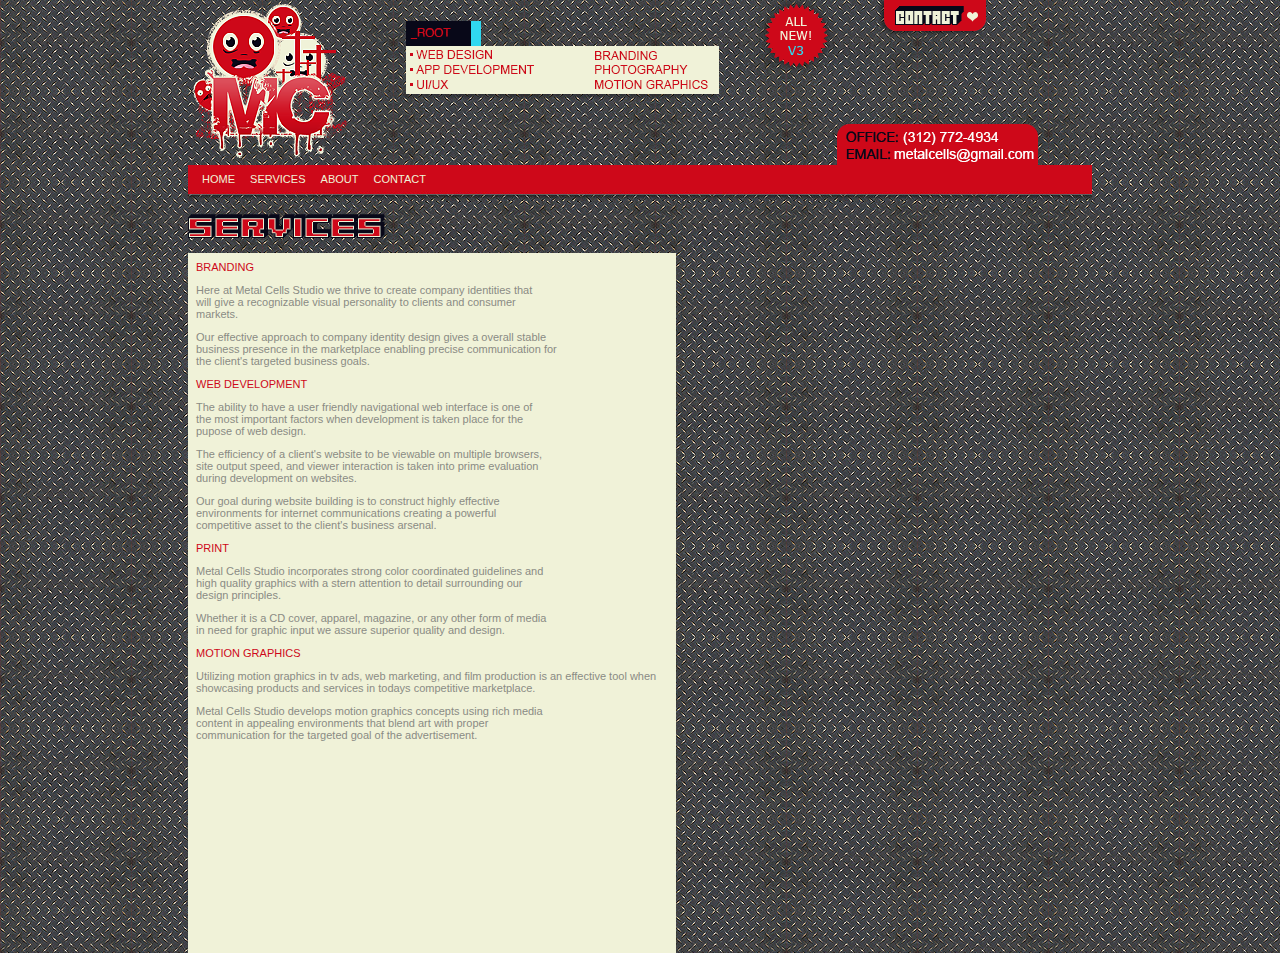
<file: Services.html>
<!DOCTYPE html PUBLIC "-//W3C//DTD XHTML 1.0 Transitional//EN" "http://www.w3.org/TR/xhtml1/DTD/xhtml1-transitional.dtd">
<html xmlns="http://www.w3.org/1999/xhtml">
<head>
<meta http-equiv="Content-Type" content="text/html; charset=utf-8" />
<title>** METAL CELLS STUDIO V.3 - Tootopia **</title>
<link href="css/master.css" rel="stylesheet" type="text/css" />
<style type="text/css">
<!--
.style4 {
	color: #CE0819;
	font-size: 13px;
}
.style5 {color: #8A8B84}
-->
</style>
</head>

<body>
<div id="divWrapper">
  <div id="divHeader">
    <div id="divLogo"><img src="images/MetalCells_Logo.png" alt="Metal Cells Logo" /></div>
	<div id="divServices"><img src="images/MetalCells_Design Services.png" alt="Design Services" /></div>
	<div id="divContact"><a href="mailto:metalcells@gmail.com"><img src="images/Contact_Btn.png" alt="Contact Btn" border="0" /></a></div>
	<div id="divContactNum"><img src="images/MetalCells_Contact.png" alt="Metal Cells Contact Info" /></div>
    <div id="divNavigation">
      <ul>
        <li><a href="Home.html">HOME</a></li>
        <li><a href="Services.html">SERVICES</a></li>
        <li><a href="About.html">ABOUT</a></li>
        <li><a href="Contact.html">CONTACT</a></li>
      </ul>
    </div>
	<div id="divNavLift"><img src="images/Red-Lift-Navigation-2.jpg" alt="Navigation asset" width="904" height="10" /></div>
  </div>
  <div id="divinformationheading"><img src="images/SERVICES.png" alt="SERVICES HEADING" /></div>
  <div id="divInformationwrapper">
	<div id="divinformationcontainer">
	  <p class="style4">BRANDING</p>
	  <p class="style5">Here at Metal Cells Studio we thrive to create company identities that <br />
	    will give a recognizable visual personality to clients and consumer <br />
	    markets.</p>
	  <p class="style5">Our effective approach to company identity design gives a overall stable <br />
	    business presence in the marketplace enabling precise communication for <br />
	    the client's targeted business goals.</p>
	  <p>WEB DEVELOPMENT</p>
	  <p class="style5">The ability to have a user friendly navigational web interface is one of <br />
	    the most important factors when development is taken place for the <br />
	    pupose of web design. </p>
	  <p class="style5">The efficiency of a client's website to be viewable on multiple browsers, <br />
	    site output speed, and viewer interaction is taken into prime evaluation <br />
	    during development on websites.</p>
	  <p class="style5">Our goal during website building is to construct highly effective <br />
	    environments for internet communications creating a powerful <br />
	    competitive asset to the client's business arsenal.</p>
	  <p>PRINT</p>
	  <p class="style5">Metal Cells Studio incorporates strong color coordinated guidelines and <br />
	    high quality graphics with a stern attention to detail surrounding our <br />
	    design principles.</p>
	  <p class="style5">Whether it is a CD cover, apparel, magazine, or any other form of media <br />
	    in need for graphic input we assure superior quality and design.</p>
	  <p>MOTION GRAPHICS</p>
	  <p class="style5">Utilizing motion graphics in tv ads, web marketing, and film production
	    is an effective tool when showcasing products and services in todays competitive
	    marketplace.</p>
	  <p class="style5">Metal Cells Studio develops motion graphics concepts using rich media <br />
	    content in appealing environments that blend art with proper<br />
	    communication for the targeted goal of the advertisement.</p>
	</div>
  </div>
</div>
</body>
</html>
</file>
<file: css/master.css>
#divWrapper {
	width: 904px;
	margin-top: 0px;
	margin-right: auto;
	margin-bottom: 0px;
	margin-left: auto;
}
#divWrapper a {
	color: #61625D;
	text-decoration: none;
}

#divNavLift {
	float: left;
	margin: 0px 0px 10px;
}
#divBoxside {
	float: left;
}
#divBoxside img {
	margin: 0px;
}



#divContactNum {
	float: left;
	height: 42px;
	text-align: center;
	padding-top: 84px;
}

#divLogo {
	float: left;
}
#divServices {
	float: left;
	padding-left: 40px;
}
#divContact {
	float: left;
	text-align: center;
	padding-left: 32px;
}
#divProjectInfo h1 {
	font-family: Verdana, Arial, Helvetica, sans-serif;
	font-size: 17px;
	color: #ce0819;
	margin-top: 0px;
	margin-bottom: 0px;
	padding-left: 4px;
	padding-top: 5px;
}
#divInformationwrapper h1 {
	font-family: Verdana, Arial, Helvetica, sans-serif;
	font-size: 17px;
	color: #CE0819;
	margin-top: 0px;
	margin-bottom: 0px;
}

#divheading01 {
	float: left;
}
#divProjectInfo p {
	font-family: Verdana, Arial, Helvetica, sans-serif;
	font-size: 11px;
	color: #ce0819;
	margin-top: 0px;
	margin-bottom: 0px;
	padding-left: 4px;
	padding-top: 5px;
}
#divInformationwrapper p {
	font-family: Verdana, Arial, Helvetica, sans-serif;
	font-size: 11px;
	margin-top: 0px;
}
#divtwit img {
	margin-top: 0px;
	margin-bottom: 0px;
}



#divText01 {
	font-family: Verdana, Arial, Helvetica, sans-serif;
	font-size: 11px;
	color: #8A8B84;
	margin-top: 0px;
	margin-bottom: 0px;
	clear: left;
}
#divText02 {
	clear: left;
}
#divheading02 {
	float: left;
}
#divheading03 {
	float: left;
}
#divText03 {
	clear: left;
}
#divheading04 {
	float: left;
}
#divText04 {
	clear: left;
}
#Greyline {
	float: left;
	padding-left: 4px;
	padding-top: 6px;
}






#divNavigation {
	clear: left;
	height: 18px;
	width: 896px;
	padding-top: 8px;
	background-color: #CE0819;
	padding-left: 8px;

}
#divMainImages {
	float: left;
	padding: 10px;
	background-color: #F0F2D8;
	margin-bottom: 20px;
	width: 612px;
}
#divMainImages img {
	padding-bottom: 14px;
}
#divinformationheading {
	width: 200px;
}


#divProjectInfo {
	width: 212px;
	height: 236px;
	background-color: #F0F2D8;
	float: left;
}


#divNavigation ul {
	margin: 0px;
	padding: 0px;
	list-style-type: none;
}
#divNavigation li {
	display: inline;
}
#divNavigation li a {
	color: #F0F2D8;
	text-decoration: none;
	padding: 6px 6px 6px 6px;
}
#divNavigation li a:hover {
	background-color: #BE0511;
}





body {
	font-family: Verdana, Arial, Helvetica, sans-serif;
	font-size: 11px;
	color: #ce0819;
	margin: 0px;
	background-image: url(../images/metal-tile-official.jpg);
}
#Greyline2 {
	float: left;
	padding-left: 4px;
	padding-top: 6px;
}
#Greyline3 {
	float: left;
	padding-left: 4px;
	padding-top: 6px;
}
#divMainContentWrapper {
	float: left;
}
#divInformationwrapper {
	float: left;
	width: 472px;
	background-color: #F0F2D8;
	height: 684px;
	padding: 8px;
	margin-top: 12px;
}
</file>
